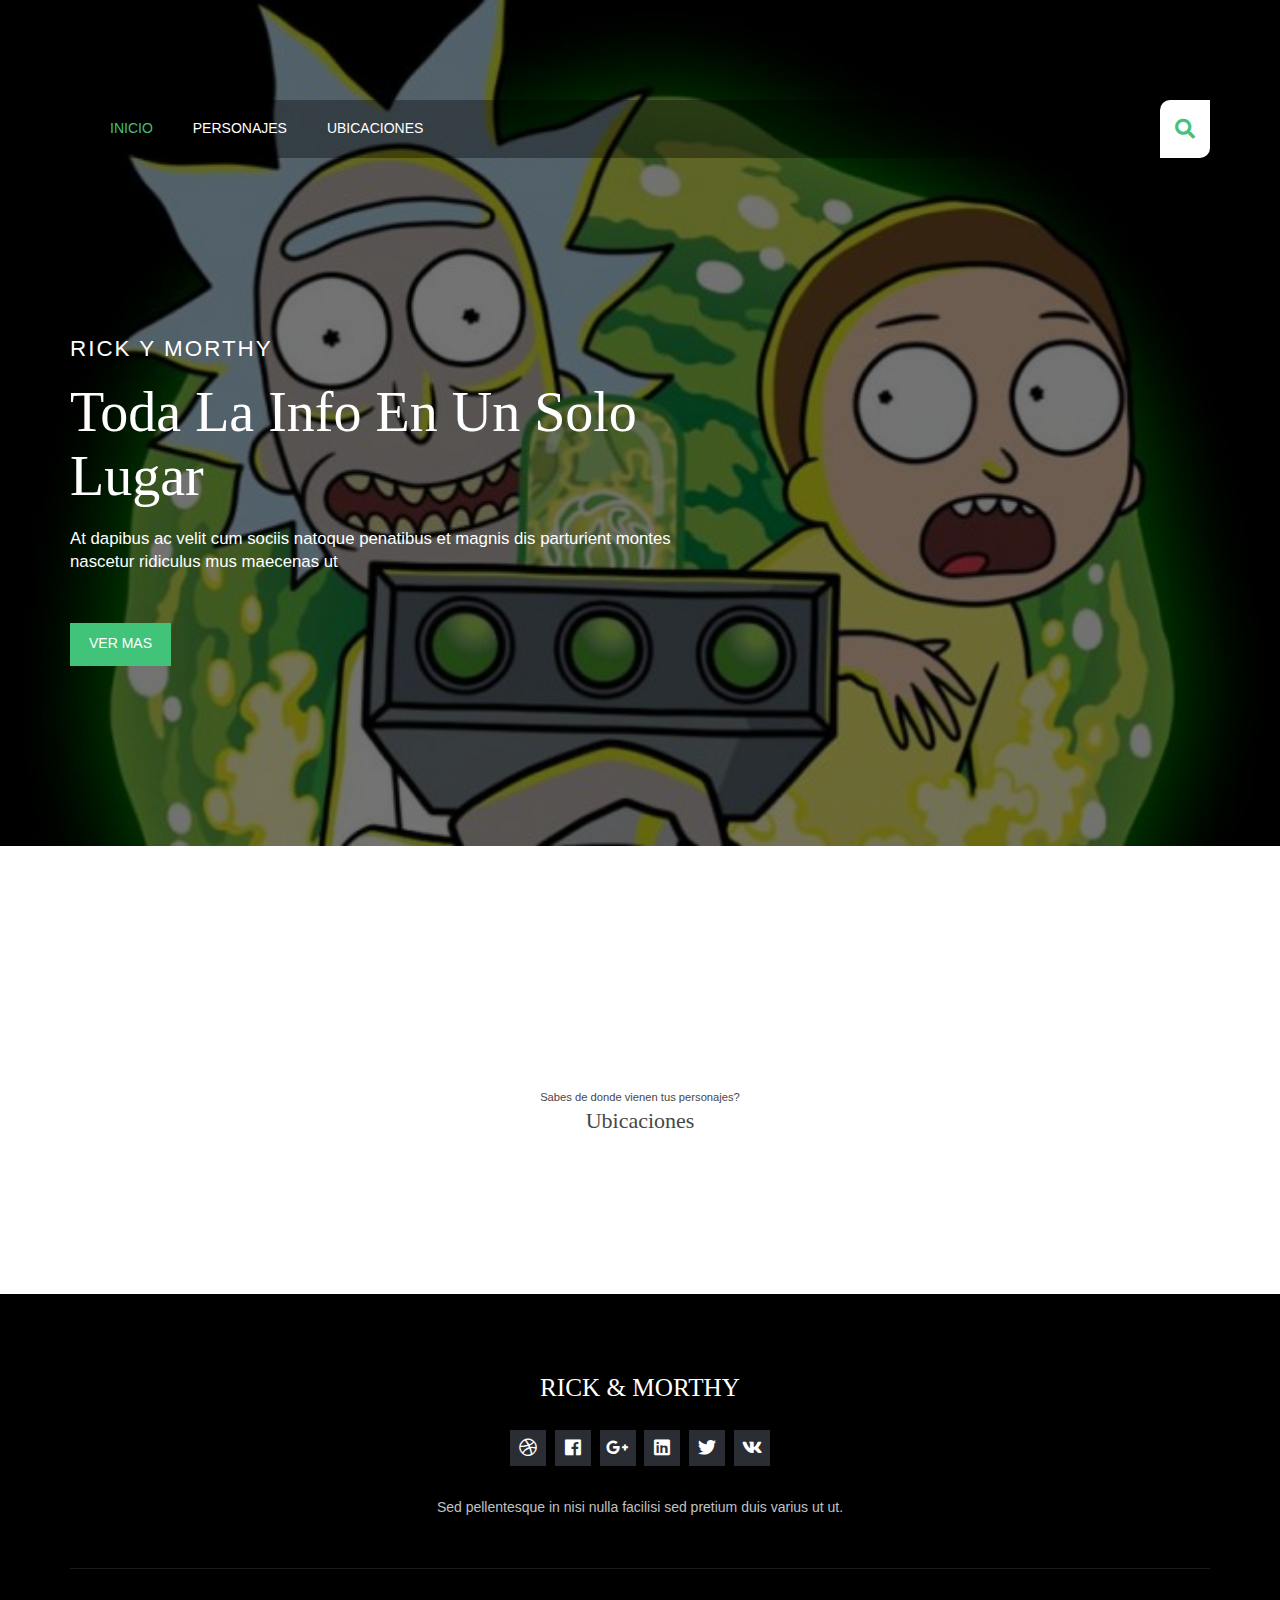
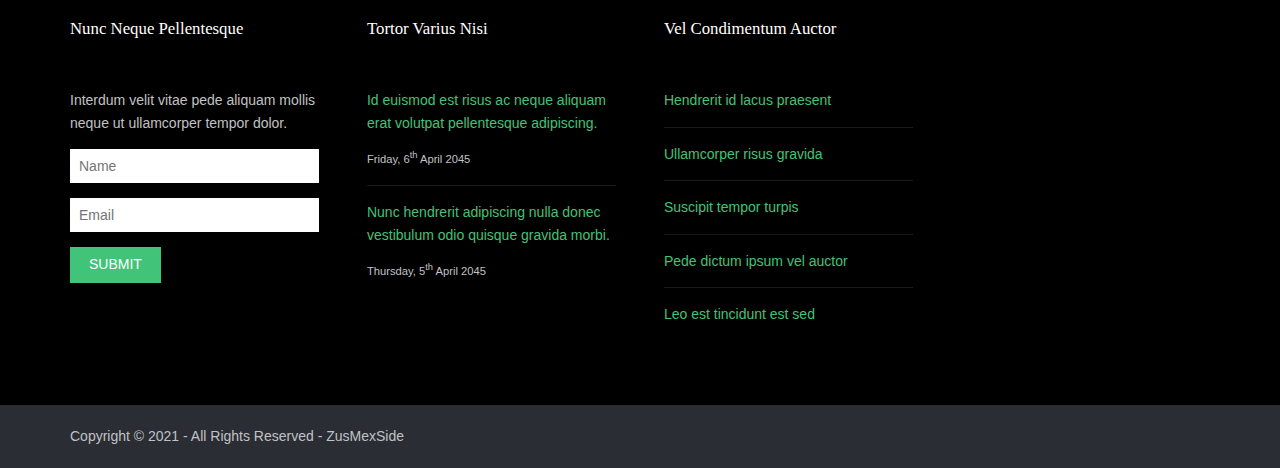
<file: index.html>
<!DOCTYPE html>
<html lang="">

<head>
  <title>Rick & Morthy</title>
  <meta charset="utf-8">
  <meta name="viewport" content="width=device-width, initial-scale=1.0, maximum-scale=1.0, user-scalable=no">
  <link rel="apple-touch-icon" sizes="57x57" href="images/icons/apple-icon-57x57.png">
  <link rel="apple-touch-icon" sizes="60x60" href="images/icons/apple-icon-60x60.png">
  <link rel="apple-touch-icon" sizes="72x72" href="images/icons/apple-icon-72x72.png">
  <link rel="apple-touch-icon" sizes="76x76" href="images/icons/apple-icon-76x76.png">
  <link rel="apple-touch-icon" sizes="114x114" href="images/icons/apple-icon-114x114.png">
  <link rel="apple-touch-icon" sizes="120x120" href="images/icons/apple-icon-120x120.png">
  <link rel="apple-touch-icon" sizes="144x144" href="images/icons/apple-icon-144x144.png">
  <link rel="apple-touch-icon" sizes="152x152" href="images/icons/apple-icon-152x152.png">
  <link rel="apple-touch-icon" sizes="180x180" href="images/icons/apple-icon-180x180.png">
  <link rel="icon" type="image/png" sizes="192x192" href="images/icons/android-icon-192x192.png">
  <link rel="icon" type="image/png" sizes="32x32" href="images/icons/favicon-32x32.png">
  <link rel="icon" type="image/png" sizes="96x96" href="images/icons/favicon-96x96.png">
  <link rel="icon" type="image/png" sizes="16x16" href="images/icons/favicon-16x16.png">
  <link rel="manifest" href="/manifest.webmanifest">
  <meta name="theme-color" content="#41C379">
  <link href="layout/styles/layout.css" rel="stylesheet" type="text/css" media="all">
  <script src="https://cdn.onesignal.com/sdks/OneSignalSDK.js" async=""></script>
  <script>
    window.OneSignal = window.OneSignal || [];
    OneSignal.push(function () {
      OneSignal.init({
        appId: "0b42db2c-967f-452c-b626-72247782484a",
      });
    });
  </script>
</head>

<body id="top">



  <!-- Top Background Image Wrapper -->
  <div class="bgded overlay" style="background-image:url('images/rick-morty-pelicula.jpg');">

    <header id="header" class="hoc clear">
    </header>
    <section id="navwrapper" class="hoc clear">
      <nav id="mainav">
        <ul class="clear">
          <li class="active"><a href="index.html">Inicio</a></li>
          <li><a href="characters.html">Personajes</a></li>
          <li><a href="locations.html">Ubicaciones</a></li>
        </ul>
      </nav>
      <div id="searchform">
        <div>
          <form action="#" method="post">
            <fieldset>
              <legend>Quick Search:</legend>
              <input type="text" placeholder="Enter search term&hellip;">
              <button type="submit"><i class="fas fa-search"></i></button>
            </fieldset>
          </form>
        </div>
      </div>

    </section>
    <div id="pageintro" class="hoc clear">

      <article>
        <p>Rick y Morthy</p>
        <h3 class="heading">Toda la info en un solo lugar</h3>
        <p>At dapibus ac velit cum sociis natoque penatibus et magnis dis parturient montes nascetur ridiculus mus
          maecenas ut</p>
        <footer><a class="btn" href="#">Ver mas</a></footer>
      </article>
    </div>
  </div>
  <!-- End Top Background Image Wrapper -->
  <div class="wrapper row3">
    <main class="hoc container clear">
      <!-- main body -->
      <section id="introblocks">
        <ul class="nospace group" id="cards"></ul>
      </section>
      <!-- / main body -->
      <div class="clear"></div>
    </main>
  </div>
  <!-- <div class="wrapper row2">
    <section class="hoc container clear">

      <div class="sectiontitle">
        <p class="nospace font-xs">Mollis eu commodo eu dui quisque</p>
        <h6 class="heading">Ut ipsum vivamus tincidunt</h6>
      </div>
      <ul class="nospace group center">
        <li class="one_third first">
          <article><a href="#"><i class="fas fa-eraser fa-5x btmspace-50"></i></a>
            <h6 class="heading">Tincidunt enim etiam</h6>
            <p class="btmspace-30">Tellus lacus tempor in pharetra id imperdiet sit amet enim suspendisse potenti fusce
              ornare [&hellip;]</p>
            <footer><a class="btn" href="#">Read More</a></footer>
          </article>
        </li>
        <li class="one_third">
          <article><a href="#"><i class="fas fa-chess-bishop fa-5x btmspace-50"></i></a>
            <h6 class="heading">Congue nulla facilisi</h6>
            <p class="btmspace-30">Laoreet ligula phasellus pede phasellus faucibus enim quis lacus praesent ipsum
              vulputate [&hellip;]</p>
            <footer><a class="btn" href="#">Read More</a></footer>
          </article>
        </li>
        <li class="one_third">
          <article><a href="#"><i class="fas fa-coins fa-5x btmspace-50"></i></a>
            <h6 class="heading">Nunc congue curabitur</h6>
            <p class="btmspace-30">Vitae lacinia eu interdum tempus massa in sodales purus non nisi cras porta lacinia
              ut [&hellip;]</p>
            <footer><a class="btn" href="#">Read More</a></footer>
          </article>
        </li>
      </ul>

    </section>
  </div>-->
  <div class="wrapper row3">
    <section class="hoc container clear">
      <div class="sectiontitle">
        <p class="nospace font-xs">Sabes de donde vienen tus personajes?</p>
        <h6 class="heading">Ubicaciones</h6>
      </div>
      <ul id="stats" class="nospace group"></ul>
    </section>
  </div>
  <!--
  <div class="wrapper coloured">
    <section id="testimonials" class="hoc container clear">

      <div class="sectiontitle">
        <p class="nospace font-xs">At ante morbi consequat lobortis</p>
        <h6 class="heading">Eros suspendisse scelerisque</h6>
      </div>
      <article class="one_half first"><img src="images/demo/100x100.png" alt="">
        <blockquote>Proin sed sapien ut convallis lectus ac magna nulla mattis purus phasellus consectetuer fermentum
          augue integer vulputate lectus vitae lorem suspendisse potenti donec suscipit.</blockquote>
        <h6 class="heading">J. Doe</h6>
        <em>Nulla mauris hendrerit</em>
      </article>
      <article class="one_half"><img src="images/demo/100x100.png" alt="">
        <blockquote>Pellentesque et ipsum mattis ipsum pellentesque pretium proin rutrum turpis non accumsan aliquet
          odio magna luctus neque in adipiscing mi odio ac felis sed mattis enim quis ipsum.</blockquote>
        <h6 class="heading">G. Doe</h6>
        <em>Aenean vestibulum mattis</em>
      </article>

    </section>
  </div>
  <div class="wrapper row3">
    <section class="hoc container clear">

      <div class="sectiontitle">
        <p class="nospace font-xs">Nisl sed blandit iaculis lectus</p>
        <h6 class="heading">Nam et erat nec eros elementum</h6>
      </div>
      <ul class="nospace group latest">
        <li class="one_half first">
          <article>
            <div class="excerpt">
              <ul class="nospace meta">
                <li><i class="fas fa-user"></i> <a href="#">Admin</a></li>
                <li><i class="fas fa-tag"></i> <a href="#">Category Name</a></li>
              </ul>
              <h6 class="heading">Gravida integer tristique</h6>
              <p>Dui vel odio proin magna ligula pellentesque eu tincidunt sed ornare tempor nisl in id dui vestibulum
                ante ipsum primis in faucibus orci luctus et ultrices posuere cubilia curae donec [<a
                  href="#">&hellip;</a>]</p>
              <footer><a href="#">Read More</a></footer>
            </div>
            <time datetime="2045-04-06T08:15+00:00"><strong>06</strong> <em>Apr</em></time>
          </article>
        </li>
        <li class="one_half">
          <article>
            <div class="excerpt">
              <ul class="nospace meta">
                <li><i class="fas fa-user"></i> <a href="#">Admin</a></li>
                <li><i class="fas fa-tag"></i> <a href="#">Category Name</a></li>
              </ul>
              <h6 class="heading">Eleifend semper nisl sed</h6>
              <p>Eget lorem in in felis in metus mollis blandit ut eu justo suspendisse semper sem sit amet ligula
                quisque eget felis eu tortor tristique pharetra praesent turpis pede varius sed [<a
                  href="#">&hellip;</a>]</p>
              <footer><a href="#">Read More</a></footer>
            </div>
            <time datetime="2045-04-05T08:15+00:00"><strong>05</strong> <em>Apr</em></time>
          </article>
        </li>
      </ul>
      <footer class="center"><a class="btn" href="#">View More</a></footer>

    </section>
  </div>
-->
  <div class="bgded overlay row4" style="background-color: #000;">
    <footer id="footer" class="hoc clear">

      <div class="center btmspace-50">
        <h6 class="heading">Rick & Morthy</h6>
        <ul class="faico clear">
          <li><a class="faicon-dribble" href="#"><i class="fab fa-dribbble"></i></a></li>
          <li><a class="faicon-facebook" href="#"><i class="fab fa-facebook"></i></a></li>
          <li><a class="faicon-google-plus" href="#"><i class="fab fa-google-plus-g"></i></a></li>
          <li><a class="faicon-linkedin" href="#"><i class="fab fa-linkedin"></i></a></li>
          <li><a class="faicon-twitter" href="#"><i class="fab fa-twitter"></i></a></li>
          <li><a class="faicon-vk" href="#"><i class="fab fa-vk"></i></a></li>
        </ul>
        <p class="nospace">Sed pellentesque in nisi nulla facilisi sed pretium duis varius ut ut.</p>
      </div>

      <hr class="btmspace-50">

      <div class="one_quarter first">
        <h6 class="heading">Nunc neque pellentesque</h6>
        <p class="nospace btmspace-15">Interdum velit vitae pede aliquam mollis neque ut ullamcorper tempor dolor.</p>
        <form action="#" method="post">
          <fieldset>
            <legend>Newsletter:</legend>
            <input class="btmspace-15" type="text" value="" placeholder="Name">
            <input class="btmspace-15" type="text" value="" placeholder="Email">
            <button type="submit" value="submit">Submit</button>
          </fieldset>
        </form>
      </div>
      <div class="one_quarter">
        <h6 class="heading">Tortor varius nisi</h6>
        <ul class="nospace linklist">
          <li>
            <article>
              <p class="nospace btmspace-10"><a href="#">Id euismod est risus ac neque aliquam erat volutpat
                  pellentesque adipiscing.</a></p>
              <time class="block font-xs" datetime="2045-04-06">Friday, 6<sup>th</sup> April 2045</time>
            </article>
          </li>
          <li>
            <article>
              <p class="nospace btmspace-10"><a href="#">Nunc hendrerit adipiscing nulla donec vestibulum odio quisque
                  gravida morbi.</a></p>
              <time class="block font-xs" datetime="2045-04-05">Thursday, 5<sup>th</sup> April 2045</time>
            </article>
          </li>
        </ul>
      </div>
      <div class="one_quarter">
        <h6 class="heading">Vel condimentum auctor</h6>
        <ul class="nospace linklist">
          <li><a href="#">Hendrerit id lacus praesent</a></li>
          <li><a href="#">Ullamcorper risus gravida</a></li>
          <li><a href="#">Suscipit tempor turpis</a></li>
          <li><a href="#">Pede dictum ipsum vel auctor</a></li>
          <li><a href="#">Leo est tincidunt est sed</a></li>
        </ul>
      </div>
      <!-- <div class="one_quarter">
        <h6 class="heading">Nunc sapien varius</h6>
        <ul class="nospace clear latestimg">
          <li><a class="imgover" href="#"><img src="images/demo/100x100.png" alt=""></a></li>
          <li><a class="imgover" href="#"><img src="images/demo/100x100.png" alt=""></a></li>
          <li><a class="imgover" href="#"><img src="images/demo/100x100.png" alt=""></a></li>
          <li><a class="imgover" href="#"><img src="images/demo/100x100.png" alt=""></a></li>
          <li><a class="imgover" href="#"><img src="images/demo/100x100.png" alt=""></a></li>
          <li><a class="imgover" href="#"><img src="images/demo/100x100.png" alt=""></a></li>
          <li><a class="imgover" href="#"><img src="images/demo/100x100.png" alt=""></a></li>
          <li><a class="imgover" href="#"><img src="images/demo/100x100.png" alt=""></a></li>
          <li><a class="imgover" href="#"><img src="images/demo/100x100.png" alt=""></a></li>
        </ul>
      </div>-->

    </footer>
  </div>
  <div class="wrapper row5">
    <div id="copyright" class="hoc clear">
      <p class="fl_left">Copyright &copy; 2021 - All Rights Reserved - <a href="#">ZusMexSide</a></p>
    </div>
  </div>
  <a id="backtotop" href="#top"><i class="fas fa-chevron-up"></i></a>
  <!-- JAVASCRIPTS -->
  <script src="layout/scripts/jquery.min.js"></script>
  <script src="layout/scripts/jquery.backtotop.js"></script>
  <script src="layout/scripts/jquery.mobilemenu.js"></script>
  <script src="js/getData.js"></script>
  <script src="app.js"></script>
</body>

</html>
</file>
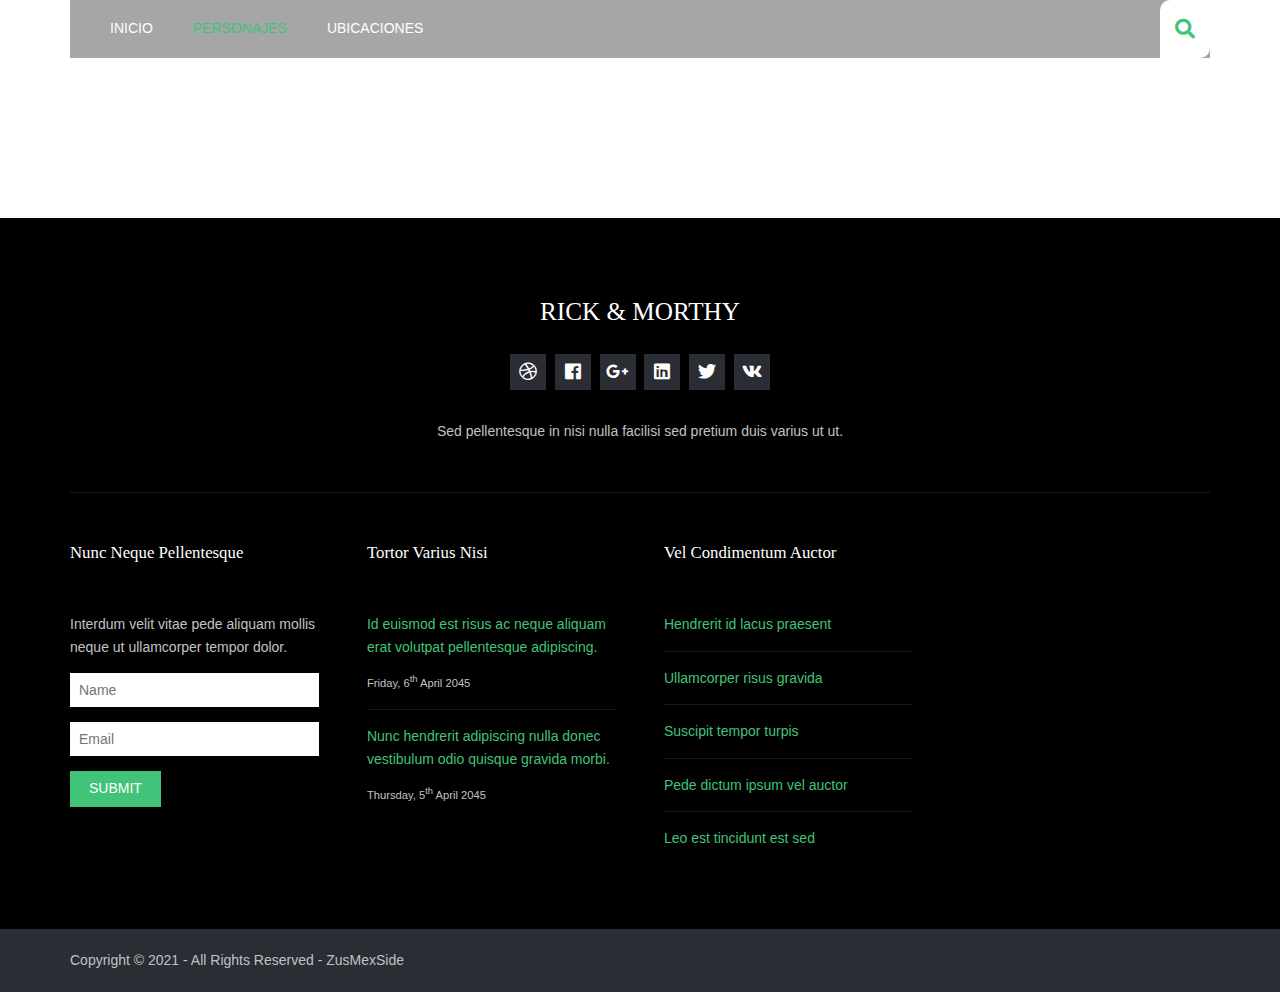
<file: character.html>
<!DOCTYPE html>
<html lang="">
<head>
  <title>Foxclore</title>
  <meta charset="utf-8">
  <meta name="viewport" content="width=device-width, initial-scale=1.0, maximum-scale=1.0, user-scalable=no">
  <link href="layout/styles/layout.css" rel="stylesheet" type="text/css" media="all">
</head>
<body id="top">
    <header id="header" class="hoc clear custom"></header>
    <section id="navwrapper" class="hoc clear">
      <nav id="mainav">
        <ul class="clear">
          <li><a href="index.html">Inicio</a></li>
          <li class="active"><a href="characters.html">Personajes</a></li>
          <li><a href="locations.html">Ubicaciones</a></li>
        </ul>
      </nav>
      <div id="searchform">
        <div>
          <form action="#" method="post">
            <fieldset>
              <legend>Quick Search:</legend>
              <input type="text" placeholder="Enter search term&hellip;">
              <button type="submit"><i class="fas fa-search"></i></button>
            </fieldset>
          </form>
        </div>
      </div>
    </section>
  <!-- End Top Background Image Wrapper -->
  <div class="wrapper row3">
    <main class="hoc container clear">
      <!-- main body -->
      <section id="introblocks">
        <ul class="nospace group" id="cards"></ul>
      </section>
      <!-- / main body -->
      <div class="clear"></div>
    </main>
  </div>
  <div class="bgded overlay row4" style="background-color: #000;">
    <footer id="footer" class="hoc clear">
      <div class="center btmspace-50">
        <h6 class="heading">Rick & Morthy</h6>
        <ul class="faico clear">
          <li><a class="faicon-dribble" href="#"><i class="fab fa-dribbble"></i></a></li>
          <li><a class="faicon-facebook" href="#"><i class="fab fa-facebook"></i></a></li>
          <li><a class="faicon-google-plus" href="#"><i class="fab fa-google-plus-g"></i></a></li>
          <li><a class="faicon-linkedin" href="#"><i class="fab fa-linkedin"></i></a></li>
          <li><a class="faicon-twitter" href="#"><i class="fab fa-twitter"></i></a></li>
          <li><a class="faicon-vk" href="#"><i class="fab fa-vk"></i></a></li>
        </ul>
        <p class="nospace">Sed pellentesque in nisi nulla facilisi sed pretium duis varius ut ut.</p>
      </div>

      <hr class="btmspace-50">

      <div class="one_quarter first">
        <h6 class="heading">Nunc neque pellentesque</h6>
        <p class="nospace btmspace-15">Interdum velit vitae pede aliquam mollis neque ut ullamcorper tempor dolor.</p>
        <form action="#" method="post">
          <fieldset>
            <legend>Newsletter:</legend>
            <input class="btmspace-15" type="text" value="" placeholder="Name">
            <input class="btmspace-15" type="text" value="" placeholder="Email">
            <button type="submit" value="submit">Submit</button>
          </fieldset>
        </form>
      </div>
      <div class="one_quarter">
        <h6 class="heading">Tortor varius nisi</h6>
        <ul class="nospace linklist">
          <li>
            <article>
              <p class="nospace btmspace-10"><a href="#">Id euismod est risus ac neque aliquam erat volutpat
                  pellentesque adipiscing.</a></p>
              <time class="block font-xs" datetime="2045-04-06">Friday, 6<sup>th</sup> April 2045</time>
            </article>
          </li>
          <li>
            <article>
              <p class="nospace btmspace-10"><a href="#">Nunc hendrerit adipiscing nulla donec vestibulum odio quisque
                  gravida morbi.</a></p>
              <time class="block font-xs" datetime="2045-04-05">Thursday, 5<sup>th</sup> April 2045</time>
            </article>
          </li>
        </ul>
      </div>
      <div class="one_quarter">
        <h6 class="heading">Vel condimentum auctor</h6>
        <ul class="nospace linklist">
          <li><a href="#">Hendrerit id lacus praesent</a></li>
          <li><a href="#">Ullamcorper risus gravida</a></li>
          <li><a href="#">Suscipit tempor turpis</a></li>
          <li><a href="#">Pede dictum ipsum vel auctor</a></li>
          <li><a href="#">Leo est tincidunt est sed</a></li>
        </ul>
      </div>
     <!-- <div class="one_quarter">
        <h6 class="heading">Nunc sapien varius</h6>
        <ul class="nospace clear latestimg">
          <li><a class="imgover" href="#"><img src="images/demo/100x100.png" alt=""></a></li>
          <li><a class="imgover" href="#"><img src="images/demo/100x100.png" alt=""></a></li>
          <li><a class="imgover" href="#"><img src="images/demo/100x100.png" alt=""></a></li>
          <li><a class="imgover" href="#"><img src="images/demo/100x100.png" alt=""></a></li>
          <li><a class="imgover" href="#"><img src="images/demo/100x100.png" alt=""></a></li>
          <li><a class="imgover" href="#"><img src="images/demo/100x100.png" alt=""></a></li>
          <li><a class="imgover" href="#"><img src="images/demo/100x100.png" alt=""></a></li>
          <li><a class="imgover" href="#"><img src="images/demo/100x100.png" alt=""></a></li>
          <li><a class="imgover" href="#"><img src="images/demo/100x100.png" alt=""></a></li>
        </ul>
      </div>-->

    </footer>
  </div>
  <div class="wrapper row5">
    <div id="copyright" class="hoc clear">
      <p class="fl_left">Copyright &copy; 2021 - All Rights Reserved - <a href="#">ZusMexSide</a></p>
    </div>
  </div>
  <a id="backtotop" href="#top"><i class="fas fa-chevron-up"></i></a>
  <!-- JAVASCRIPTS -->
  <script src="layout/scripts/jquery.min.js"></script>
  <script src="layout/scripts/jquery.backtotop.js"></script>
  <script src="layout/scripts/jquery.mobilemenu.js"></script>
  <script src="js/getDataCharacter.js"></script>
</body>

</html>
</file>
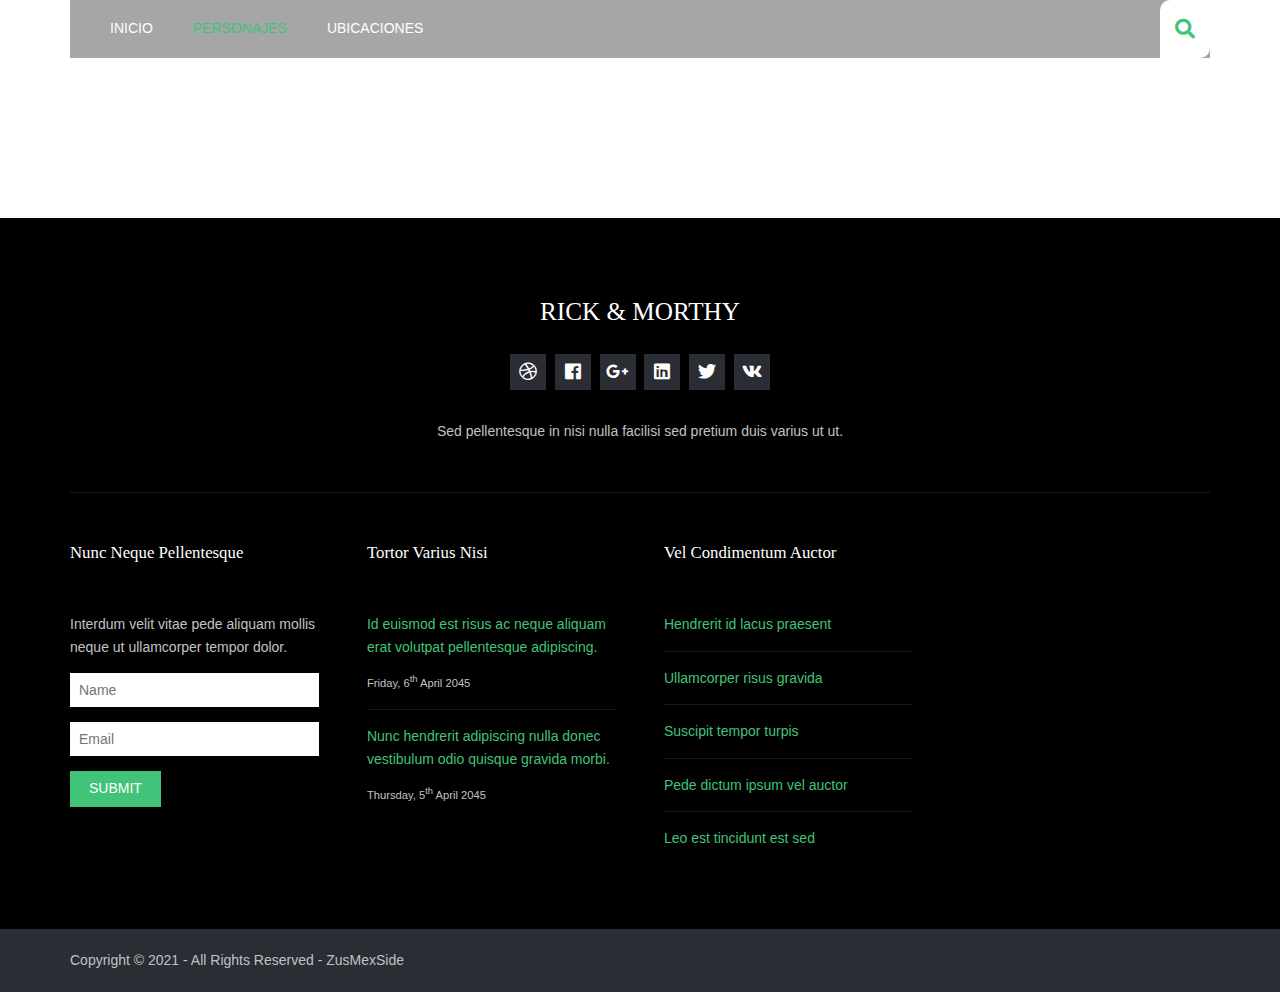
<file: characters.html>
<!DOCTYPE html>
<html lang="">
<head>
  <title>Foxclore</title>
  <meta charset="utf-8">
  <meta name="viewport" content="width=device-width, initial-scale=1.0, maximum-scale=1.0, user-scalable=no">
  <link href="layout/styles/layout.css" rel="stylesheet" type="text/css" media="all">
</head>
<body id="top">
    <header id="header" class="hoc clear custom"></header>
    <section id="navwrapper" class="hoc clear">
      <nav id="mainav">
        <ul class="clear">
          <li><a href="index.html">Inicio</a></li>
          <li class="active"><a href="characters.html">Personajes</a></li>
          <li><a href="locations.html">Ubicaciones</a></li>
        </ul>
      </nav>
      <div id="searchform">
        <div>
          <form action="#" method="post">
            <fieldset>
              <legend>Quick Search:</legend>
              <input type="text" placeholder="Enter search term&hellip;">
              <button type="submit"><i class="fas fa-search"></i></button>
            </fieldset>
          </form>
        </div>
      </div>
    </section>
  <!-- End Top Background Image Wrapper -->
  <div class="wrapper row3">
    <main class="hoc container clear">
      <!-- main body -->
      <section id="introblocks">
        <ul class="nospace group" id="cards"></ul>
      </section>
      <!-- / main body -->
      <div class="clear"></div>
    </main>
  </div>
  <div class="bgded overlay row4" style="background-color: #000;">
    <footer id="footer" class="hoc clear">

      <div class="center btmspace-50">
        <h6 class="heading">Rick & Morthy</h6>
        <ul class="faico clear">
          <li><a class="faicon-dribble" href="#"><i class="fab fa-dribbble"></i></a></li>
          <li><a class="faicon-facebook" href="#"><i class="fab fa-facebook"></i></a></li>
          <li><a class="faicon-google-plus" href="#"><i class="fab fa-google-plus-g"></i></a></li>
          <li><a class="faicon-linkedin" href="#"><i class="fab fa-linkedin"></i></a></li>
          <li><a class="faicon-twitter" href="#"><i class="fab fa-twitter"></i></a></li>
          <li><a class="faicon-vk" href="#"><i class="fab fa-vk"></i></a></li>
        </ul>
        <p class="nospace">Sed pellentesque in nisi nulla facilisi sed pretium duis varius ut ut.</p>
      </div>

      <hr class="btmspace-50">

      <div class="one_quarter first">
        <h6 class="heading">Nunc neque pellentesque</h6>
        <p class="nospace btmspace-15">Interdum velit vitae pede aliquam mollis neque ut ullamcorper tempor dolor.</p>
        <form action="#" method="post">
          <fieldset>
            <legend>Newsletter:</legend>
            <input class="btmspace-15" type="text" value="" placeholder="Name">
            <input class="btmspace-15" type="text" value="" placeholder="Email">
            <button type="submit" value="submit">Submit</button>
          </fieldset>
        </form>
      </div>
      <div class="one_quarter">
        <h6 class="heading">Tortor varius nisi</h6>
        <ul class="nospace linklist">
          <li>
            <article>
              <p class="nospace btmspace-10"><a href="#">Id euismod est risus ac neque aliquam erat volutpat
                  pellentesque adipiscing.</a></p>
              <time class="block font-xs" datetime="2045-04-06">Friday, 6<sup>th</sup> April 2045</time>
            </article>
          </li>
          <li>
            <article>
              <p class="nospace btmspace-10"><a href="#">Nunc hendrerit adipiscing nulla donec vestibulum odio quisque
                  gravida morbi.</a></p>
              <time class="block font-xs" datetime="2045-04-05">Thursday, 5<sup>th</sup> April 2045</time>
            </article>
          </li>
        </ul>
      </div>
      <div class="one_quarter">
        <h6 class="heading">Vel condimentum auctor</h6>
        <ul class="nospace linklist">
          <li><a href="#">Hendrerit id lacus praesent</a></li>
          <li><a href="#">Ullamcorper risus gravida</a></li>
          <li><a href="#">Suscipit tempor turpis</a></li>
          <li><a href="#">Pede dictum ipsum vel auctor</a></li>
          <li><a href="#">Leo est tincidunt est sed</a></li>
        </ul>
      </div>
     <!-- <div class="one_quarter">
        <h6 class="heading">Nunc sapien varius</h6>
        <ul class="nospace clear latestimg">
          <li><a class="imgover" href="#"><img src="images/demo/100x100.png" alt=""></a></li>
          <li><a class="imgover" href="#"><img src="images/demo/100x100.png" alt=""></a></li>
          <li><a class="imgover" href="#"><img src="images/demo/100x100.png" alt=""></a></li>
          <li><a class="imgover" href="#"><img src="images/demo/100x100.png" alt=""></a></li>
          <li><a class="imgover" href="#"><img src="images/demo/100x100.png" alt=""></a></li>
          <li><a class="imgover" href="#"><img src="images/demo/100x100.png" alt=""></a></li>
          <li><a class="imgover" href="#"><img src="images/demo/100x100.png" alt=""></a></li>
          <li><a class="imgover" href="#"><img src="images/demo/100x100.png" alt=""></a></li>
          <li><a class="imgover" href="#"><img src="images/demo/100x100.png" alt=""></a></li>
        </ul>
      </div>-->

    </footer>
  </div>
  <div class="wrapper row5">
    <div id="copyright" class="hoc clear">
      <p class="fl_left">Copyright &copy; 2021 - All Rights Reserved - <a href="#">ZusMexSide</a></p>
    </div>
  </div>
  <a id="backtotop" href="#top"><i class="fas fa-chevron-up"></i></a>
  <!-- JAVASCRIPTS -->
  <script src="layout/scripts/jquery.min.js"></script>
  <script src="layout/scripts/jquery.backtotop.js"></script>
  <script src="layout/scripts/jquery.mobilemenu.js"></script>
  <script src="js/getDataCharacters.js"></script>
</body>

</html>
</file>
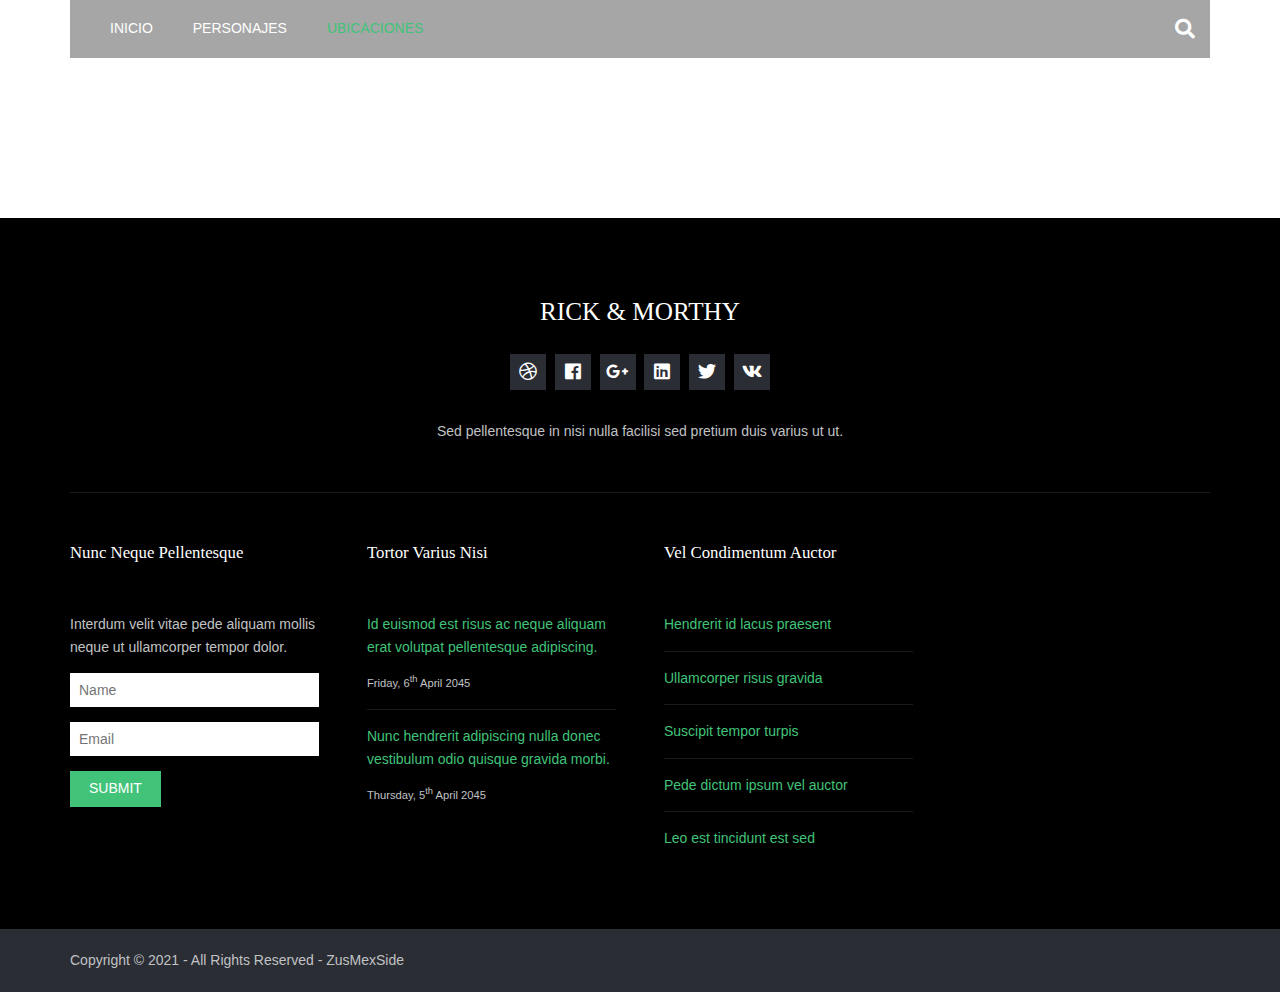
<file: locations.html>
<!DOCTYPE html>
<html lang="">

<head>
  <title>Foxclore</title>
  <meta charset="utf-8">
  <meta name="viewport" content="width=device-width, initial-scale=1.0, maximum-scale=1.0, user-scalable=no">
  <link href="layout/styles/layout.css" rel="stylesheet" type="text/css" media="all">
  <style>
    .containerLocation {
      display: flex;
      justify-content: center;
      flex-wrap: wrap;
    }

    .containerLocation li {
      width: 170px;
      display: flex;
      flex-direction: column;
      align-items: center;
      margin: 20px;
    }

    .containerLocation p {
      text-align: center;
    }

    .countHabitants {
      color: #41C379;
      font-size: 30px;
      font-weight: bold;
    }
  </style>
</head>

<body id="top">
  <header id="header" class="hoc clear custom"></header>
  <section id="navwrapper" class="hoc clear">
    <nav id="mainav">
      <ul class="clear">
        <li><a href="index.html">Inicio</a></li>
        <li><a href="characters.html">Personajes</a></li>
        <li class="active"><a href="locations.html">Ubicaciones</a></li>
      </ul>
    </nav>
    <div id="searchform" class="custom">
      <div>
        <form action="#" method="post">
          <fieldset>
            <legend>Quick Search:</legend>
            <input type="text" placeholder="Enter search term&hellip;">
            <button type="submit"><i class="fas fa-search"></i></button>
          </fieldset>
        </form>
      </div>
    </div>
  </section>
  <!-- End Top Background Image Wrapper -->
  <div class="wrapper row3">
    <main class="hoc container clear">
      <!-- main body -->
      <ul class="nospace group containerLocation" id="locations"></ul>
      <!-- / main body -->
      <div class="clear"></div>
    </main>
  </div>
  <div class="bgded overlay row4" style="background-color: #000;">
    <footer id="footer" class="hoc clear">

      <div class="center btmspace-50">
        <h6 class="heading">Rick & Morthy</h6>
        <ul class="faico clear">
          <li><a class="faicon-dribble" href="#"><i class="fab fa-dribbble"></i></a></li>
          <li><a class="faicon-facebook" href="#"><i class="fab fa-facebook"></i></a></li>
          <li><a class="faicon-google-plus" href="#"><i class="fab fa-google-plus-g"></i></a></li>
          <li><a class="faicon-linkedin" href="#"><i class="fab fa-linkedin"></i></a></li>
          <li><a class="faicon-twitter" href="#"><i class="fab fa-twitter"></i></a></li>
          <li><a class="faicon-vk" href="#"><i class="fab fa-vk"></i></a></li>
        </ul>
        <p class="nospace">Sed pellentesque in nisi nulla facilisi sed pretium duis varius ut ut.</p>
      </div>

      <hr class="btmspace-50">

      <div class="one_quarter first">
        <h6 class="heading">Nunc neque pellentesque</h6>
        <p class="nospace btmspace-15">Interdum velit vitae pede aliquam mollis neque ut ullamcorper tempor dolor.</p>
        <form action="#" method="post">
          <fieldset>
            <legend>Newsletter:</legend>
            <input class="btmspace-15" type="text" value="" placeholder="Name">
            <input class="btmspace-15" type="text" value="" placeholder="Email">
            <button type="submit" value="submit">Submit</button>
          </fieldset>
        </form>
      </div>
      <div class="one_quarter">
        <h6 class="heading">Tortor varius nisi</h6>
        <ul class="nospace linklist">
          <li>
            <article>
              <p class="nospace btmspace-10"><a href="#">Id euismod est risus ac neque aliquam erat volutpat
                  pellentesque adipiscing.</a></p>
              <time class="block font-xs" datetime="2045-04-06">Friday, 6<sup>th</sup> April 2045</time>
            </article>
          </li>
          <li>
            <article>
              <p class="nospace btmspace-10"><a href="#">Nunc hendrerit adipiscing nulla donec vestibulum odio quisque
                  gravida morbi.</a></p>
              <time class="block font-xs" datetime="2045-04-05">Thursday, 5<sup>th</sup> April 2045</time>
            </article>
          </li>
        </ul>
      </div>
      <div class="one_quarter">
        <h6 class="heading">Vel condimentum auctor</h6>
        <ul class="nospace linklist">
          <li><a href="#">Hendrerit id lacus praesent</a></li>
          <li><a href="#">Ullamcorper risus gravida</a></li>
          <li><a href="#">Suscipit tempor turpis</a></li>
          <li><a href="#">Pede dictum ipsum vel auctor</a></li>
          <li><a href="#">Leo est tincidunt est sed</a></li>
        </ul>
      </div>
     <!-- <div class="one_quarter">
        <h6 class="heading">Nunc sapien varius</h6>
        <ul class="nospace clear latestimg">
          <li><a class="imgover" href="#"><img src="images/demo/100x100.png" alt=""></a></li>
          <li><a class="imgover" href="#"><img src="images/demo/100x100.png" alt=""></a></li>
          <li><a class="imgover" href="#"><img src="images/demo/100x100.png" alt=""></a></li>
          <li><a class="imgover" href="#"><img src="images/demo/100x100.png" alt=""></a></li>
          <li><a class="imgover" href="#"><img src="images/demo/100x100.png" alt=""></a></li>
          <li><a class="imgover" href="#"><img src="images/demo/100x100.png" alt=""></a></li>
          <li><a class="imgover" href="#"><img src="images/demo/100x100.png" alt=""></a></li>
          <li><a class="imgover" href="#"><img src="images/demo/100x100.png" alt=""></a></li>
          <li><a class="imgover" href="#"><img src="images/demo/100x100.png" alt=""></a></li>
        </ul>
      </div>-->

    </footer>
  </div>
  <div class="wrapper row5">
    <div id="copyright" class="hoc clear">
      <p class="fl_left">Copyright &copy; 2021 - All Rights Reserved - <a href="#">ZusMexSide</a></p>
    </div>
  </div>
  <a id="backtotop" href="#top"><i class="fas fa-chevron-up"></i></a>
  <!-- JAVASCRIPTS -->
  <script src="layout/scripts/jquery.min.js"></script>
  <script src="layout/scripts/jquery.backtotop.js"></script>
  <script src="layout/scripts/jquery.mobilemenu.js"></script>
  <script src="js/getDataLocations.js"></script>
</body>

</html>
</file>
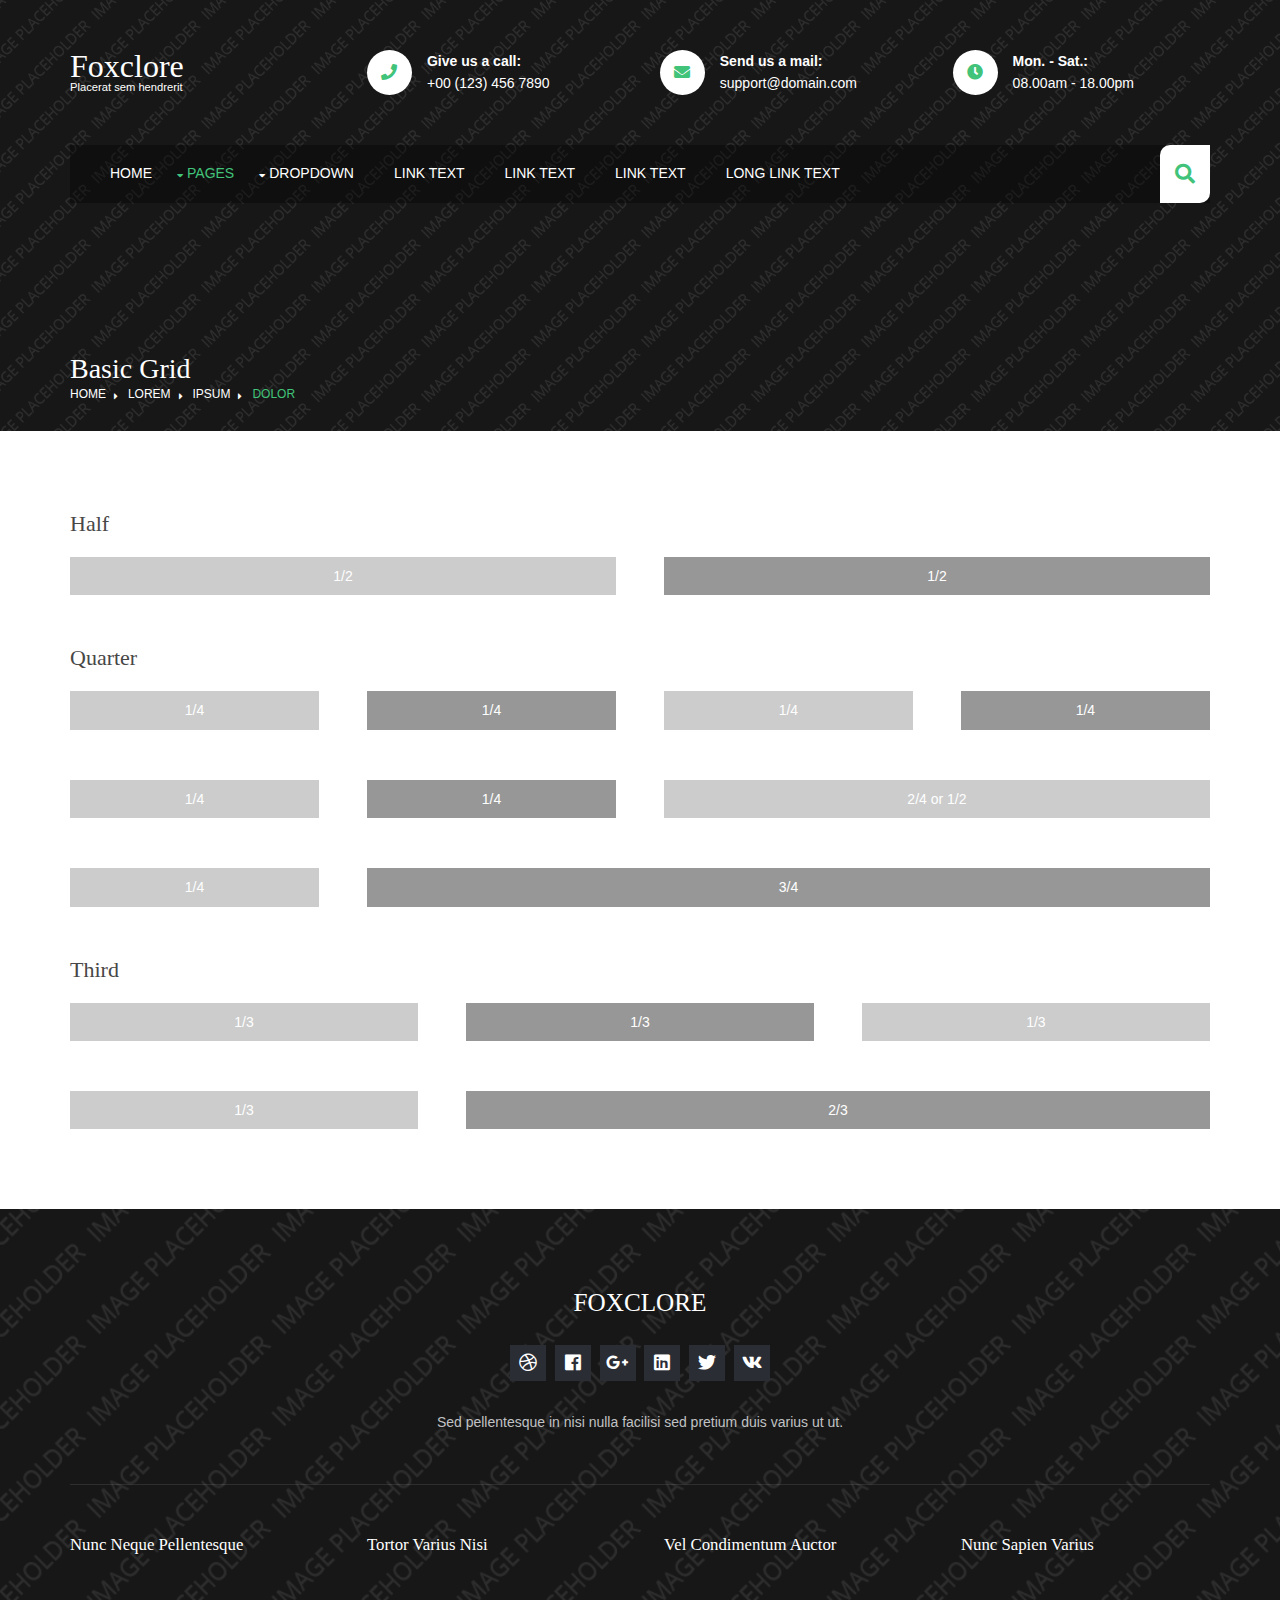
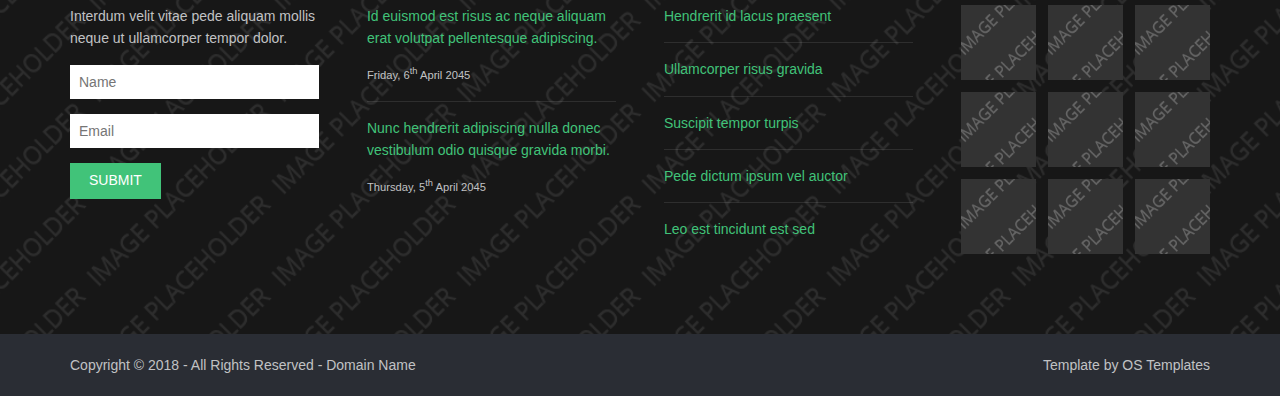
<file: pages/basic-grid.html>
<!DOCTYPE html>
<!--
Template Name: Foxclore
Author: <a href="https://www.os-templates.com/">OS Templates</a>
Author URI: https://www.os-templates.com/
Copyright: OS-Templates.com
Licence: Free to use under our free template licence terms
Licence URI: https://www.os-templates.com/template-terms
-->
<html lang="">
<!-- To declare your language - read more here: https://www.w3.org/International/questions/qa-html-language-declarations -->
<head>
<title>Foxclore | Pages | Basic Grid</title>
<meta charset="utf-8">
<meta name="viewport" content="width=device-width, initial-scale=1.0, maximum-scale=1.0, user-scalable=no">
<link href="../layout/styles/layout.css" rel="stylesheet" type="text/css" media="all">
<style type="text/css">
/* DEMO ONLY */
.container .demo{text-align:center;}
.container .demo div{padding:8px 0;}
.container .demo div:nth-child(odd){color:#FFFFFF; background:#CCCCCC;}
.container .demo div:nth-child(even){color:#FFFFFF; background:#979797;}
@media screen and (max-width:900px){.container .demo div{margin-bottom:0;}}
/* DEMO ONLY */
</style>
</head>
<body id="top">
<!-- ################################################################################################ -->
<!-- ################################################################################################ -->
<!-- ################################################################################################ -->
<!-- Top Background Image Wrapper -->
<div class="bgded overlay" style="background-image:url('../images/demo/backgrounds/01.png');"> 
  <!-- ################################################################################################ -->
  <header id="header" class="hoc clear"> 
    <!-- ################################################################################################ -->
    <div id="logo" class="one_quarter first">
      <h1><a href="../index.html">Foxclore</a></h1>
      <p>Placerat sem hendrerit</p>
    </div>
    <div class="three_quarter">
      <ul class="nospace clear">
        <li class="one_third first">
          <div class="block clear"><a href="#"><i class="fas fa-phone"></i></a> <span><strong>Give us a call:</strong> +00 (123) 456 7890</span></div>
        </li>
        <li class="one_third">
          <div class="block clear"><a href="#"><i class="fas fa-envelope"></i></a> <span><strong>Send us a mail:</strong> support@domain.com</span></div>
        </li>
        <li class="one_third">
          <div class="block clear"><a href="#"><i class="fas fa-clock"></i></a> <span><strong> Mon. - Sat.:</strong> 08.00am - 18.00pm</span></div>
        </li>
      </ul>
    </div>
    <!-- ################################################################################################ -->
  </header>
  <!-- ################################################################################################ -->
  <!-- ################################################################################################ -->
  <!-- ################################################################################################ -->
  <section id="navwrapper" class="hoc clear"> 
    <!-- ################################################################################################ -->
    <nav id="mainav">
      <ul class="clear">
        <li><a href="../index.html">Home</a></li>
        <li class="active"><a class="drop" href="#">Pages</a>
          <ul>
            <li><a href="gallery.html">Gallery</a></li>
            <li><a href="full-width.html">Full Width</a></li>
            <li><a href="sidebar-left.html">Sidebar Left</a></li>
            <li><a href="sidebar-right.html">Sidebar Right</a></li>
            <li class="active"><a href="basic-grid.html">Basic Grid</a></li>
            <li><a href="font-icons.html">Font Icons</a></li>
          </ul>
        </li>
        <li><a class="drop" href="#">Dropdown</a>
          <ul>
            <li><a href="#">Level 2</a></li>
            <li><a class="drop" href="#">Level 2 + Drop</a>
              <ul>
                <li><a href="#">Level 3</a></li>
                <li><a href="#">Level 3</a></li>
                <li><a href="#">Level 3</a></li>
              </ul>
            </li>
            <li><a href="#">Level 2</a></li>
          </ul>
        </li>
        <li><a href="#">Link Text</a></li>
        <li><a href="#">Link Text</a></li>
        <li><a href="#">Link Text</a></li>
        <li><a href="#">Long Link Text</a></li>
      </ul>
    </nav>
    <!-- ################################################################################################ -->
    <div id="searchform">
      <div>
        <form action="#" method="post">
          <fieldset>
            <legend>Quick Search:</legend>
            <input type="text" placeholder="Enter search term&hellip;">
            <button type="submit"><i class="fas fa-search"></i></button>
          </fieldset>
        </form>
      </div>
    </div>
    <!-- ################################################################################################ -->
  </section>
  <!-- ################################################################################################ -->
  <!-- ################################################################################################ -->
  <!-- ################################################################################################ -->
  <div id="breadcrumb" class="hoc clear"> 
    <!-- ################################################################################################ -->
    <h6 class="heading">Basic Grid</h6>
    <ul>
      <li><a href="#">Home</a></li>
      <li><a href="#">Lorem</a></li>
      <li><a href="#">Ipsum</a></li>
      <li><a href="#">Dolor</a></li>
    </ul>
    <!-- ################################################################################################ -->
  </div>
  <!-- ################################################################################################ -->
</div>
<!-- End Top Background Image Wrapper -->
<!-- ################################################################################################ -->
<!-- ################################################################################################ -->
<!-- ################################################################################################ -->
<div class="wrapper row3">
  <main class="hoc container clear"> 
    <!-- main body -->
    <!-- ################################################################################################ -->
    <div class="content"> 
      <!-- ################################################################################################ -->
      <h2>Half</h2>
      <!-- ################################################################################################ -->
      <div class="group btmspace-50 demo">
        <div class="one_half first">1/2</div>
        <div class="one_half">1/2</div>
      </div>
      <!-- ################################################################################################ -->
      <h2>Quarter</h2>
      <!-- ################################################################################################ -->
      <div class="group btmspace-50 demo">
        <div class="one_quarter first">1/4</div>
        <div class="one_quarter">1/4</div>
        <div class="one_quarter">1/4</div>
        <div class="one_quarter">1/4</div>
      </div>
      <div class="group btmspace-50 demo">
        <div class="one_quarter first">1/4</div>
        <div class="one_quarter">1/4</div>
        <div class="two_quarter">2/4 or 1/2</div>
      </div>
      <div class="group btmspace-50 demo">
        <div class="one_quarter first">1/4</div>
        <div class="three_quarter">3/4</div>
      </div>
      <!-- ################################################################################################ -->
      <h2>Third</h2>
      <!-- ################################################################################################ -->
      <div class="group btmspace-50 demo">
        <div class="one_third first">1/3</div>
        <div class="one_third">1/3</div>
        <div class="one_third">1/3</div>
      </div>
      <div class="group demo">
        <div class="one_third first">1/3</div>
        <div class="two_third">2/3</div>
      </div>
      <!-- ################################################################################################ -->
    </div>
    <!-- ################################################################################################ -->
    <!-- / main body -->
    <div class="clear"></div>
  </main>
</div>
<!-- ################################################################################################ -->
<!-- ################################################################################################ -->
<!-- ################################################################################################ -->
<div class="bgded overlay row4" style="background-image:url('../images/demo/backgrounds/01.png');">
  <footer id="footer" class="hoc clear"> 
    <!-- ################################################################################################ -->
    <div class="center btmspace-50">
      <h6 class="heading">Foxclore</h6>
      <ul class="faico clear">
        <li><a class="faicon-dribble" href="#"><i class="fab fa-dribbble"></i></a></li>
        <li><a class="faicon-facebook" href="#"><i class="fab fa-facebook"></i></a></li>
        <li><a class="faicon-google-plus" href="#"><i class="fab fa-google-plus-g"></i></a></li>
        <li><a class="faicon-linkedin" href="#"><i class="fab fa-linkedin"></i></a></li>
        <li><a class="faicon-twitter" href="#"><i class="fab fa-twitter"></i></a></li>
        <li><a class="faicon-vk" href="#"><i class="fab fa-vk"></i></a></li>
      </ul>
      <p class="nospace">Sed pellentesque in nisi nulla facilisi sed pretium duis varius ut ut.</p>
    </div>
    <!-- ################################################################################################ -->
    <hr class="btmspace-50">
    <!-- ################################################################################################ -->
    <div class="one_quarter first">
      <h6 class="heading">Nunc neque pellentesque</h6>
      <p class="nospace btmspace-15">Interdum velit vitae pede aliquam mollis neque ut ullamcorper tempor dolor.</p>
      <form action="#" method="post">
        <fieldset>
          <legend>Newsletter:</legend>
          <input class="btmspace-15" type="text" value="" placeholder="Name">
          <input class="btmspace-15" type="text" value="" placeholder="Email">
          <button type="submit" value="submit">Submit</button>
        </fieldset>
      </form>
    </div>
    <div class="one_quarter">
      <h6 class="heading">Tortor varius nisi</h6>
      <ul class="nospace linklist">
        <li>
          <article>
            <p class="nospace btmspace-10"><a href="#">Id euismod est risus ac neque aliquam erat volutpat pellentesque adipiscing.</a></p>
            <time class="block font-xs" datetime="2045-04-06">Friday, 6<sup>th</sup> April 2045</time>
          </article>
        </li>
        <li>
          <article>
            <p class="nospace btmspace-10"><a href="#">Nunc hendrerit adipiscing nulla donec vestibulum odio quisque gravida morbi.</a></p>
            <time class="block font-xs" datetime="2045-04-05">Thursday, 5<sup>th</sup> April 2045</time>
          </article>
        </li>
      </ul>
    </div>
    <div class="one_quarter">
      <h6 class="heading">Vel condimentum auctor</h6>
      <ul class="nospace linklist">
        <li><a href="#">Hendrerit id lacus praesent</a></li>
        <li><a href="#">Ullamcorper risus gravida</a></li>
        <li><a href="#">Suscipit tempor turpis</a></li>
        <li><a href="#">Pede dictum ipsum vel auctor</a></li>
        <li><a href="#">Leo est tincidunt est sed</a></li>
      </ul>
    </div>
    <div class="one_quarter">
      <h6 class="heading">Nunc sapien varius</h6>
      <ul class="nospace clear latestimg">
        <li><a class="imgover" href="#"><img src="../images/demo/100x100.png" alt=""></a></li>
        <li><a class="imgover" href="#"><img src="../images/demo/100x100.png" alt=""></a></li>
        <li><a class="imgover" href="#"><img src="../images/demo/100x100.png" alt=""></a></li>
        <li><a class="imgover" href="#"><img src="../images/demo/100x100.png" alt=""></a></li>
        <li><a class="imgover" href="#"><img src="../images/demo/100x100.png" alt=""></a></li>
        <li><a class="imgover" href="#"><img src="../images/demo/100x100.png" alt=""></a></li>
        <li><a class="imgover" href="#"><img src="../images/demo/100x100.png" alt=""></a></li>
        <li><a class="imgover" href="#"><img src="../images/demo/100x100.png" alt=""></a></li>
        <li><a class="imgover" href="#"><img src="../images/demo/100x100.png" alt=""></a></li>
      </ul>
    </div>
    <!-- ################################################################################################ -->
  </footer>
</div>
<!-- ################################################################################################ -->
<!-- ################################################################################################ -->
<!-- ################################################################################################ -->
<div class="wrapper row5">
  <div id="copyright" class="hoc clear"> 
    <!-- ################################################################################################ -->
    <p class="fl_left">Copyright &copy; 2018 - All Rights Reserved - <a href="#">Domain Name</a></p>
    <p class="fl_right">Template by <a target="_blank" href="https://www.os-templates.com/" title="Free Website Templates">OS Templates</a></p>
    <!-- ################################################################################################ -->
  </div>
</div>
<!-- ################################################################################################ -->
<!-- ################################################################################################ -->
<!-- ################################################################################################ -->
<a id="backtotop" href="#top"><i class="fas fa-chevron-up"></i></a>
<!-- JAVASCRIPTS -->
<script src="../layout/scripts/jquery.min.js"></script>
<script src="../layout/scripts/jquery.backtotop.js"></script>
<script src="../layout/scripts/jquery.mobilemenu.js"></script>
</body>
</html>
</file>
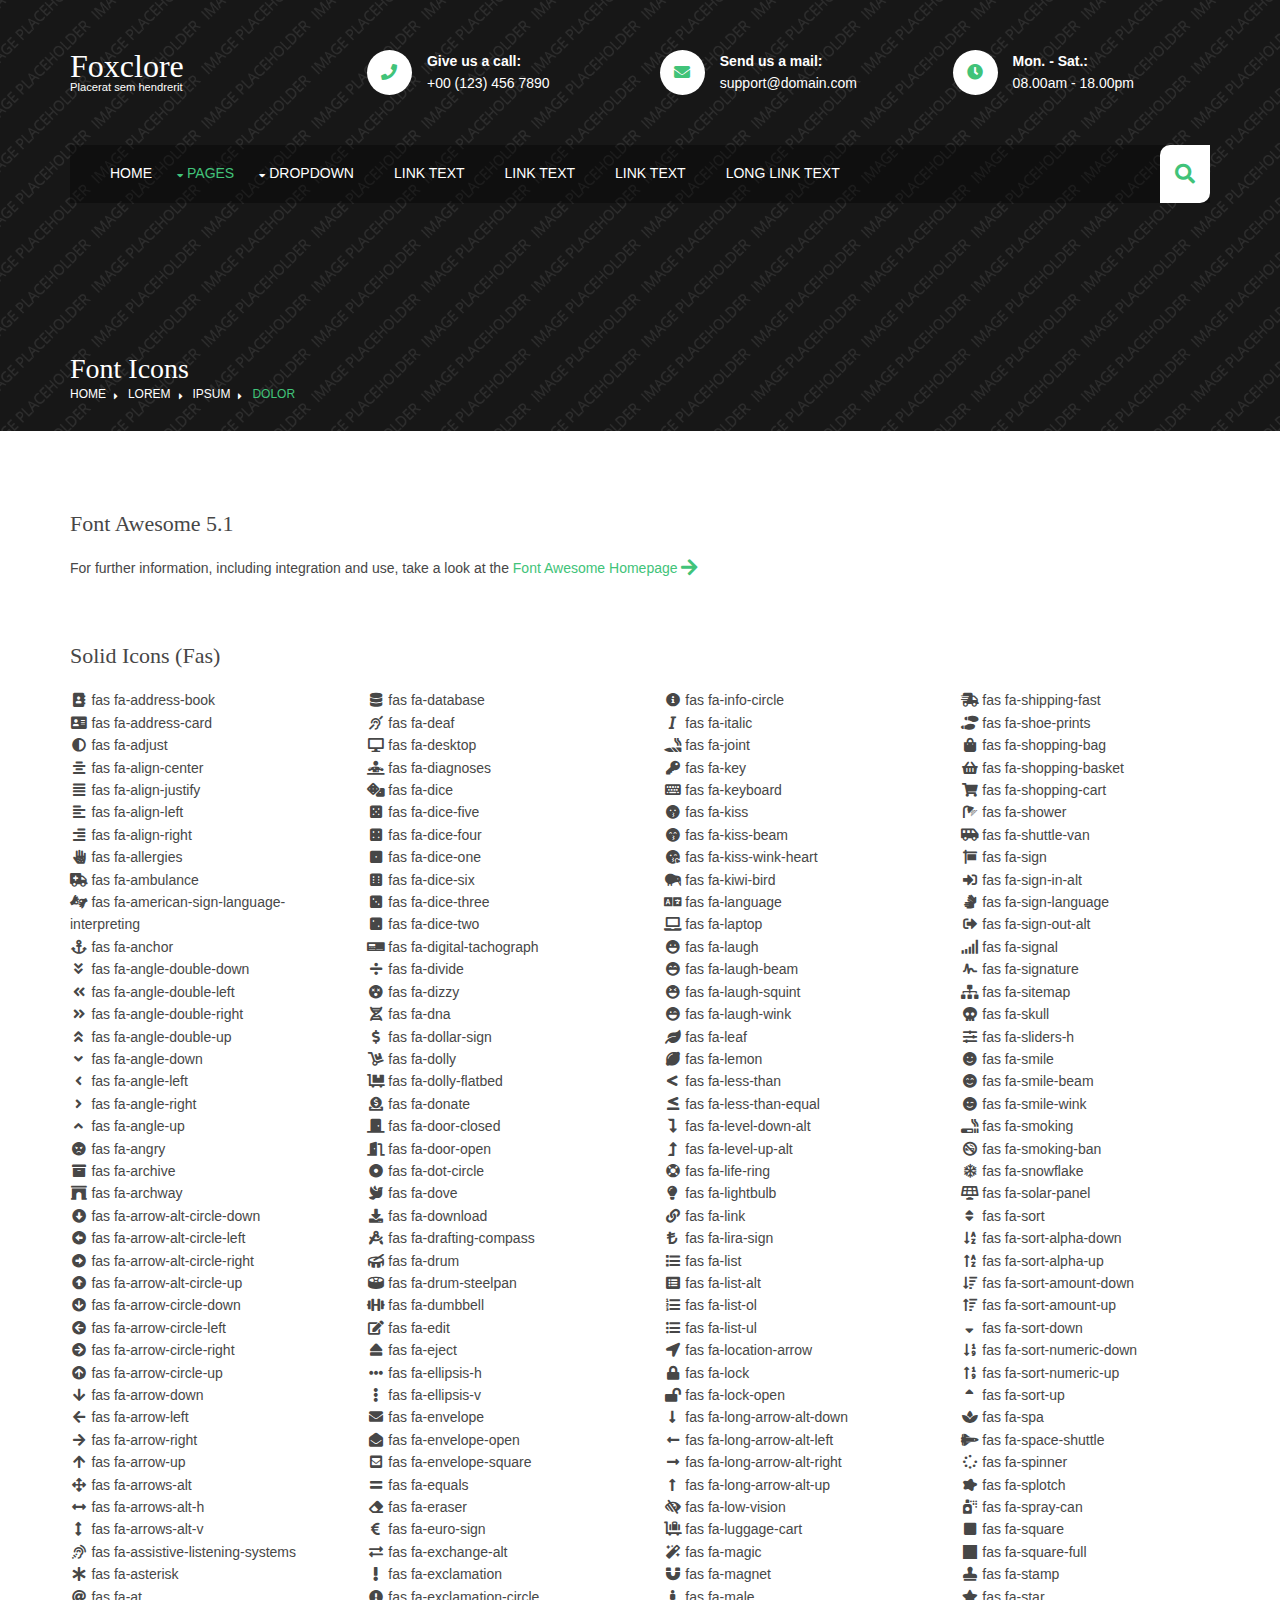
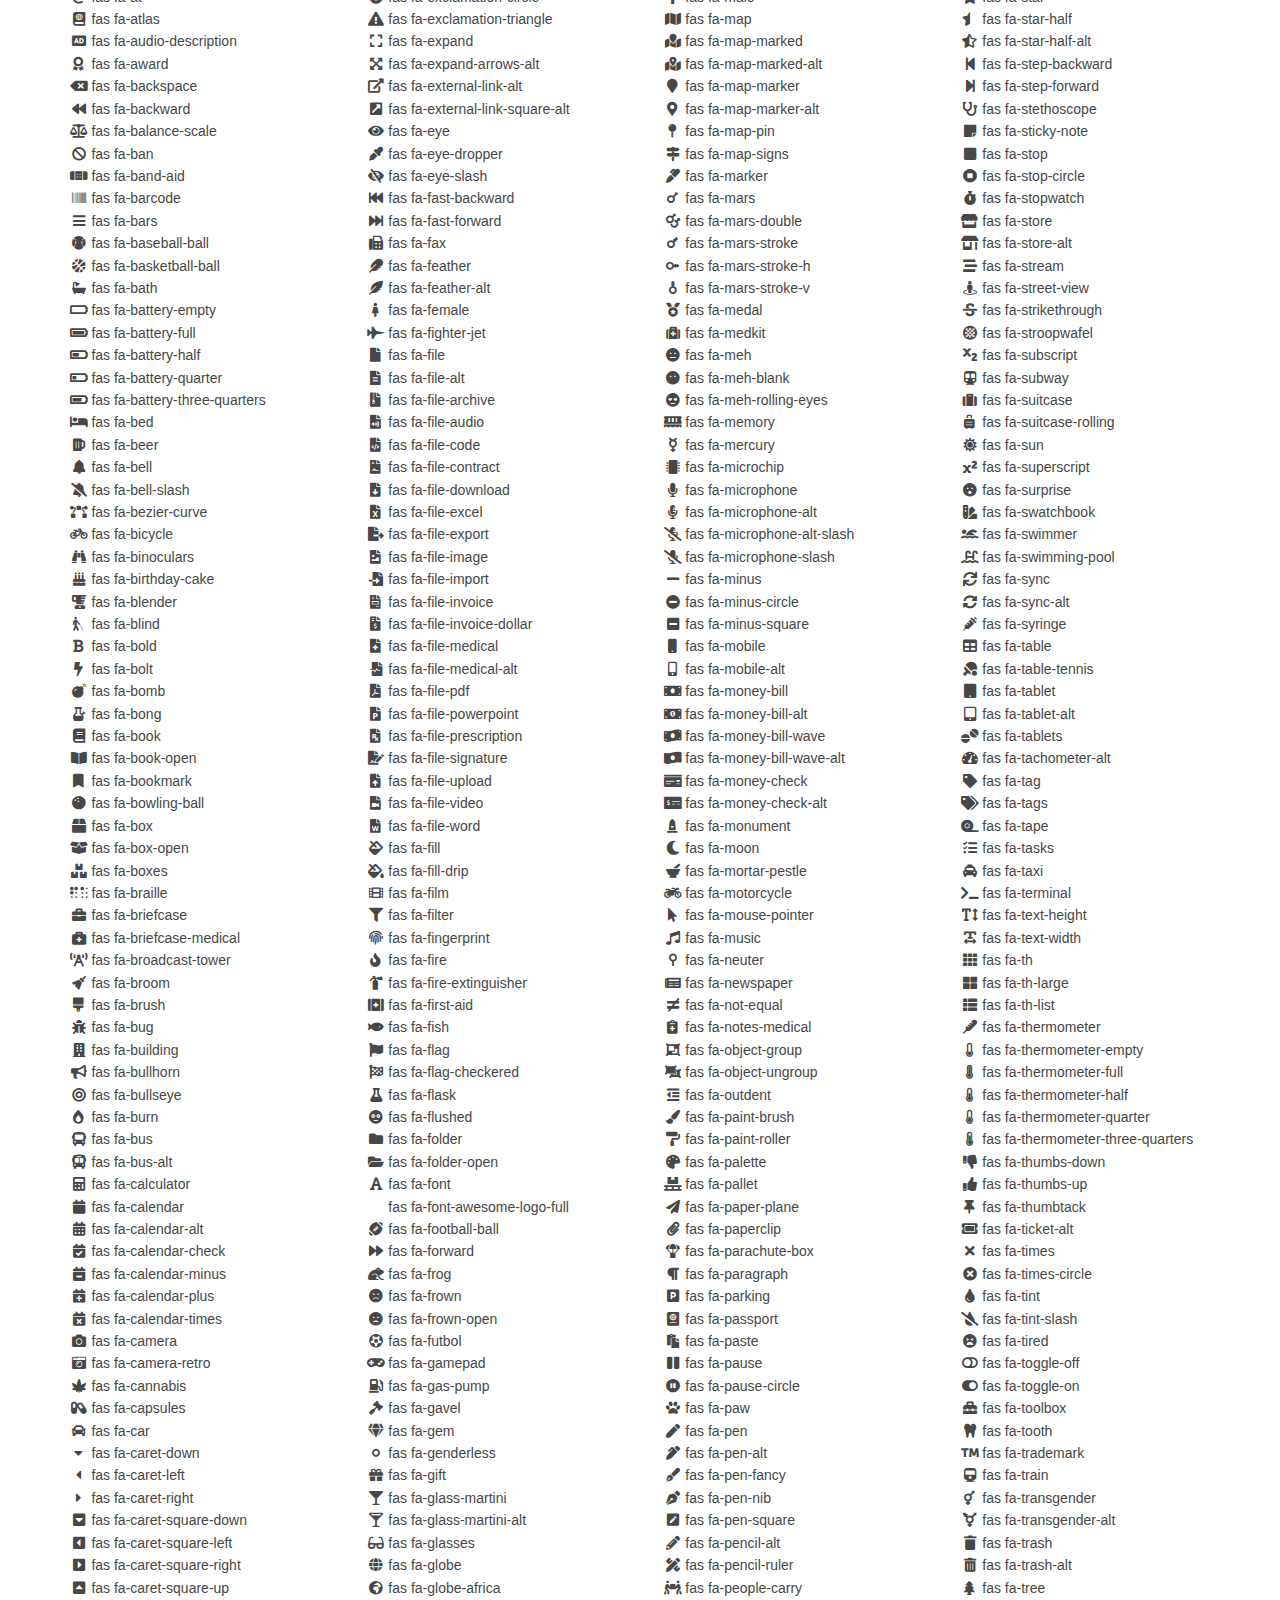
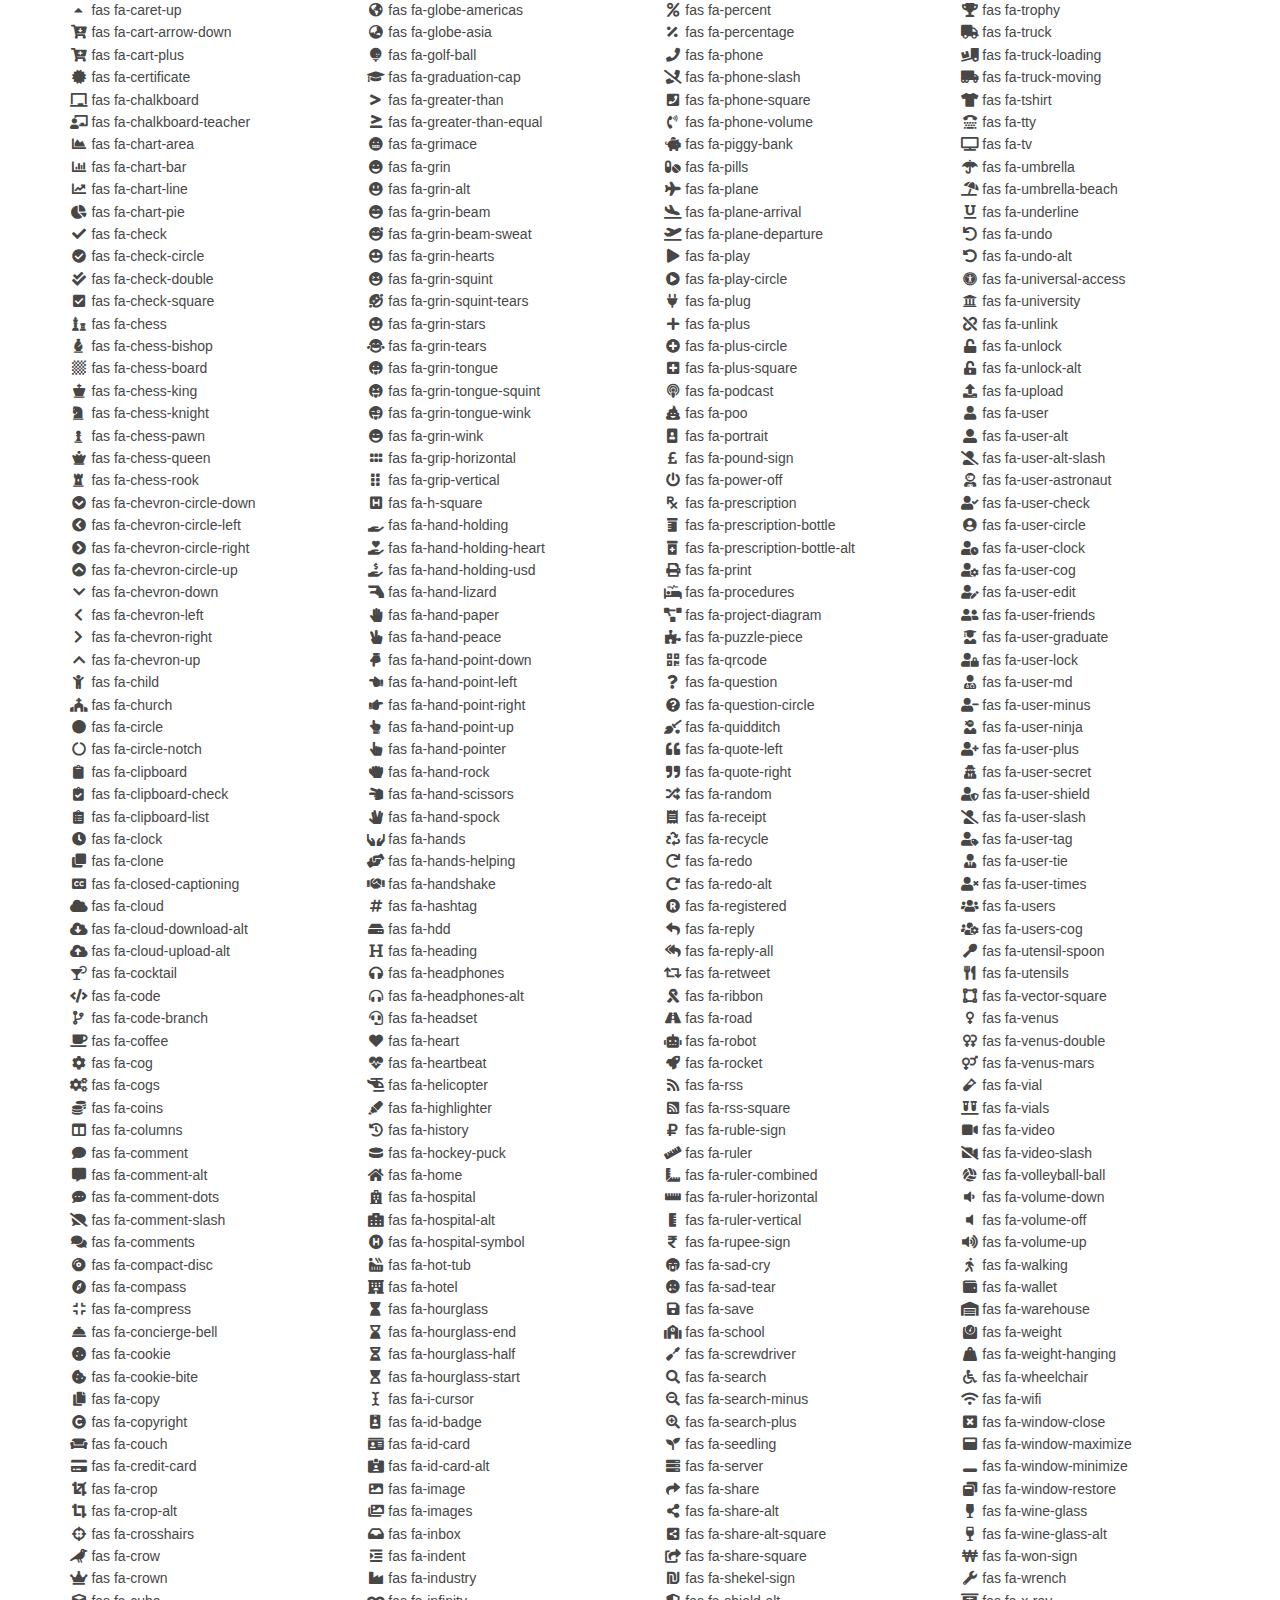
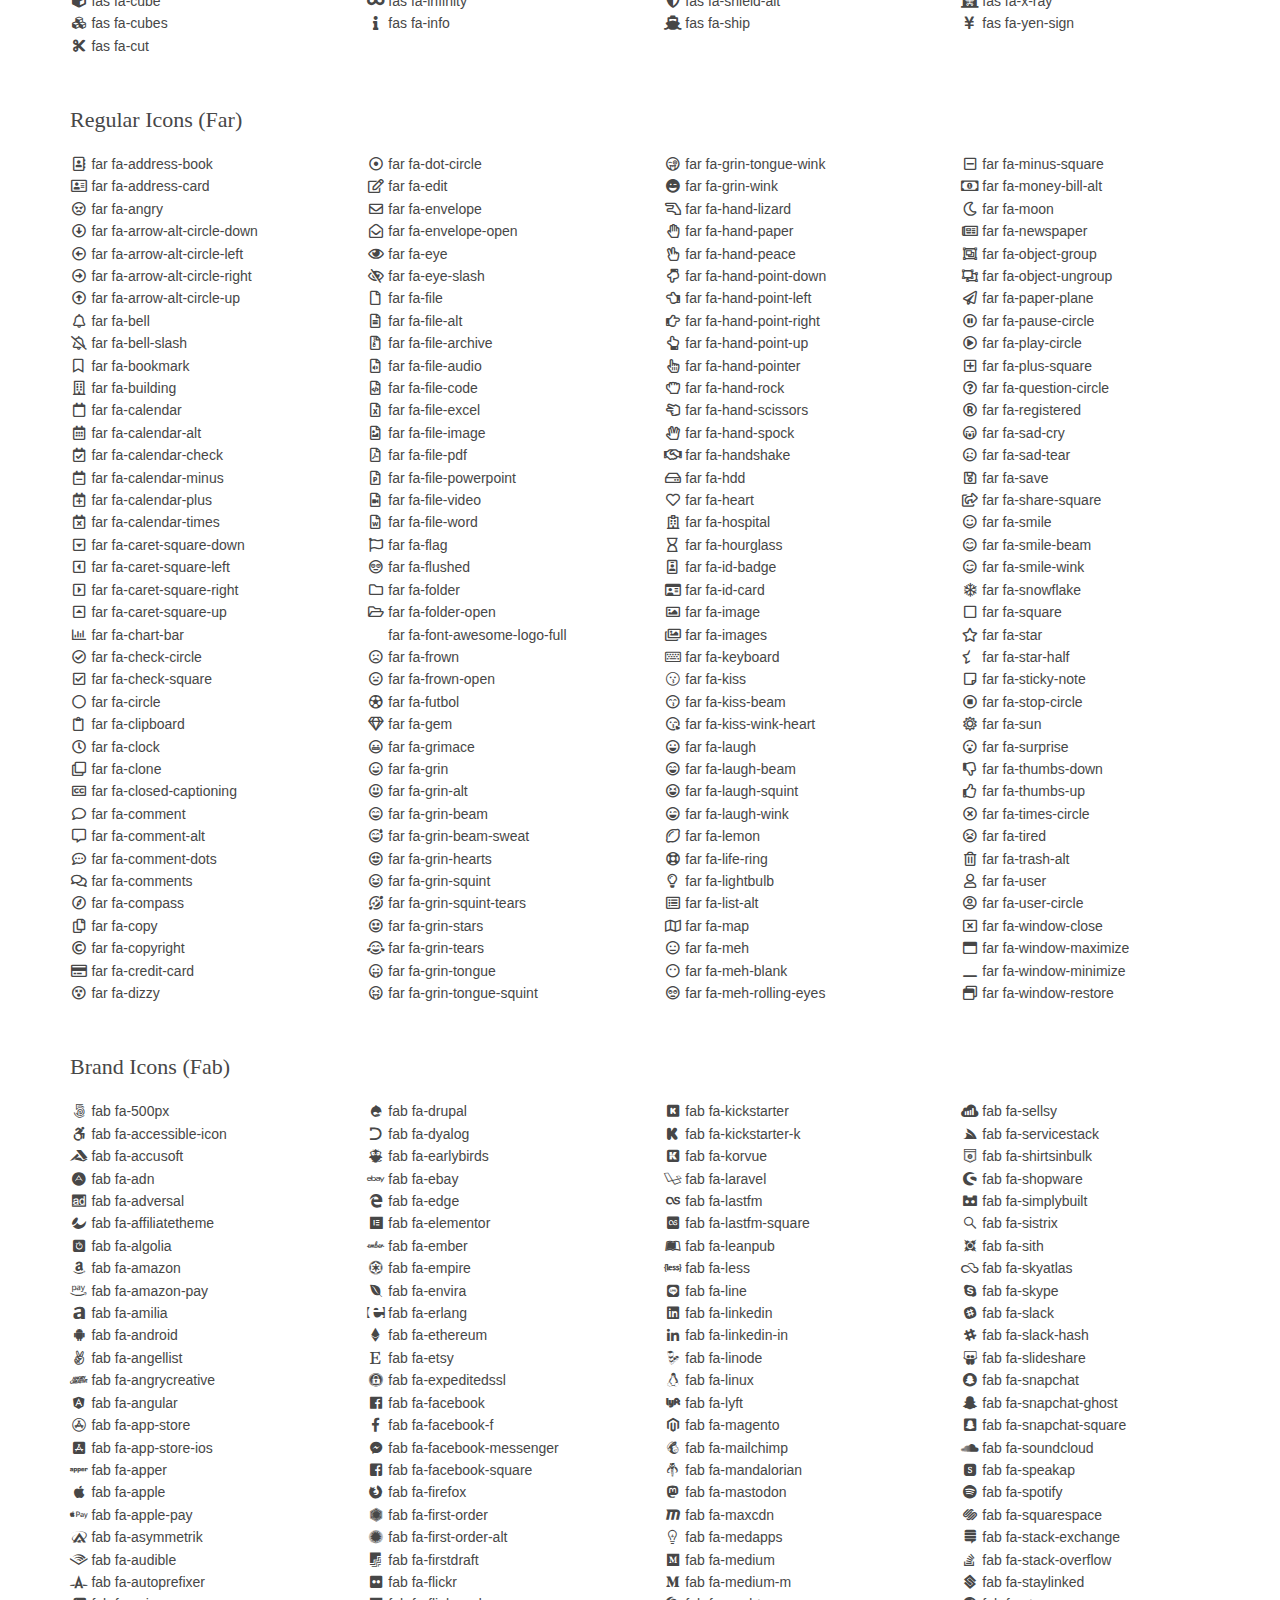
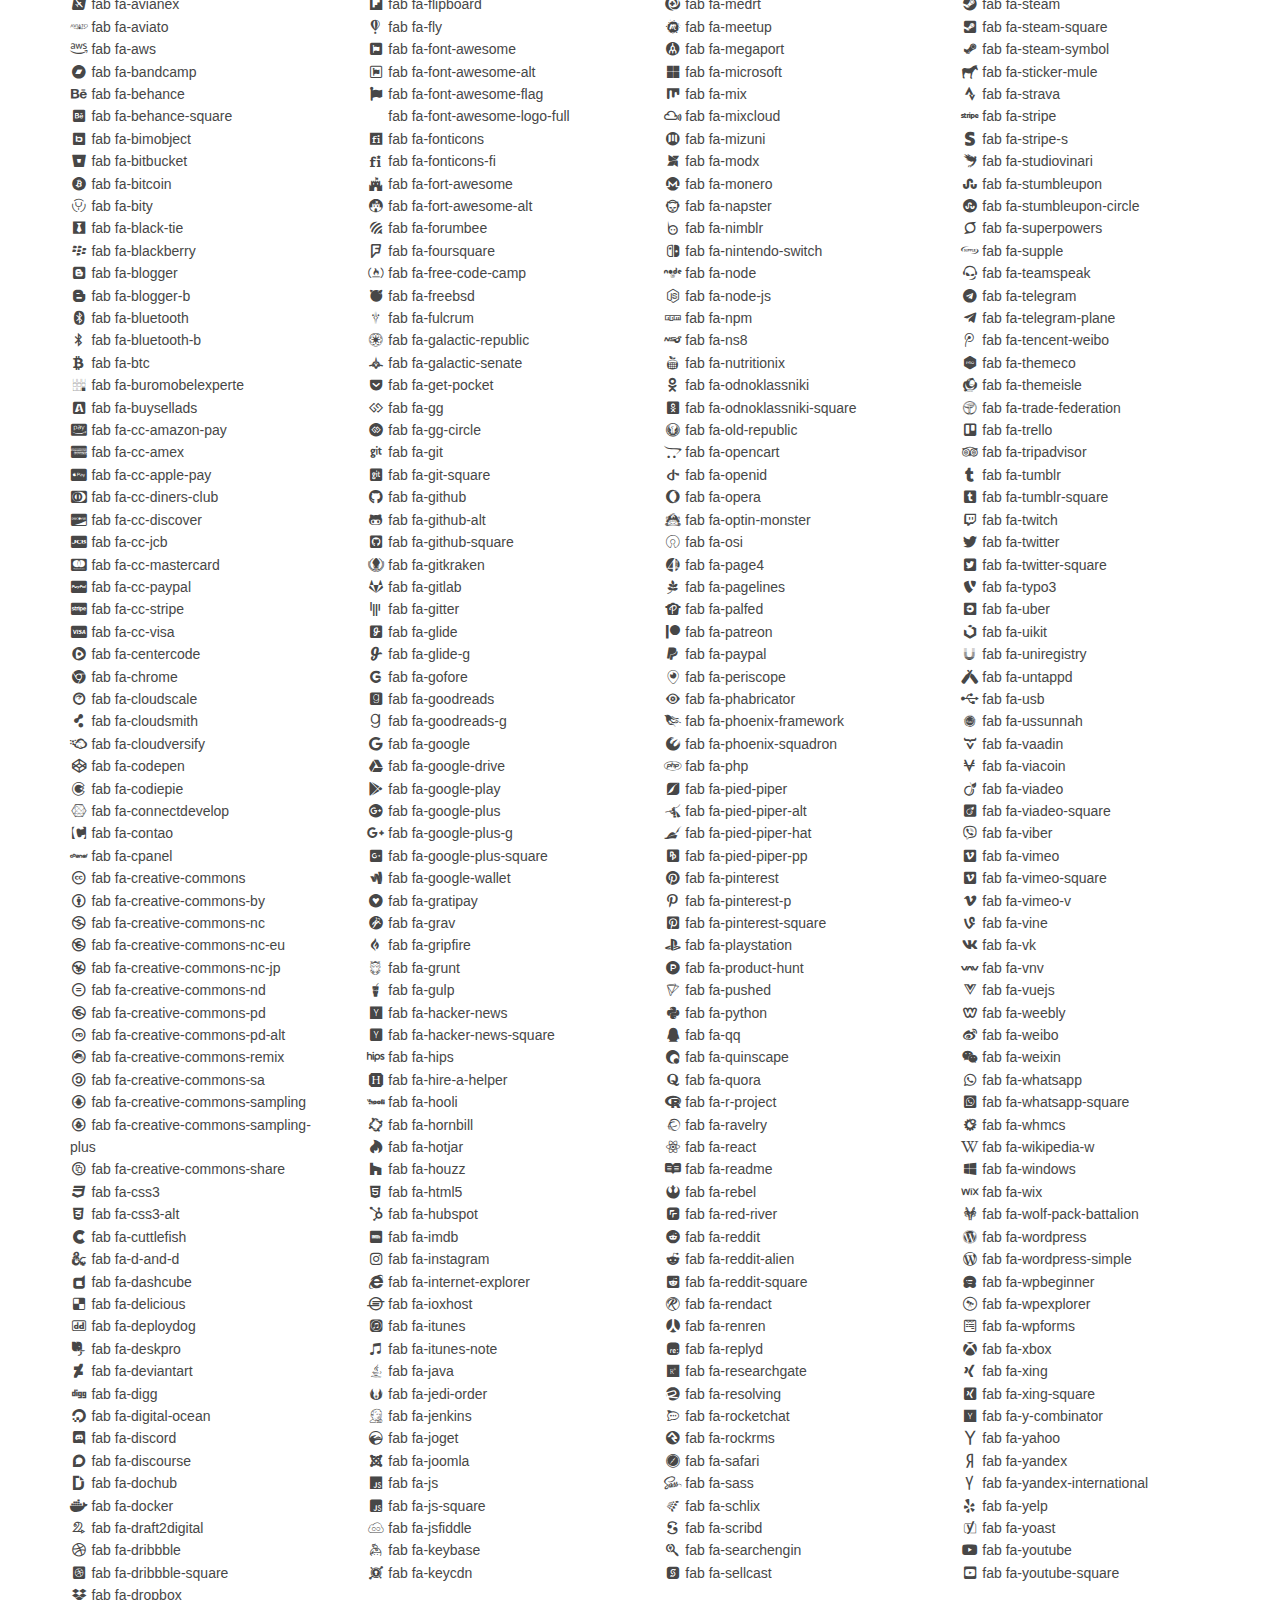
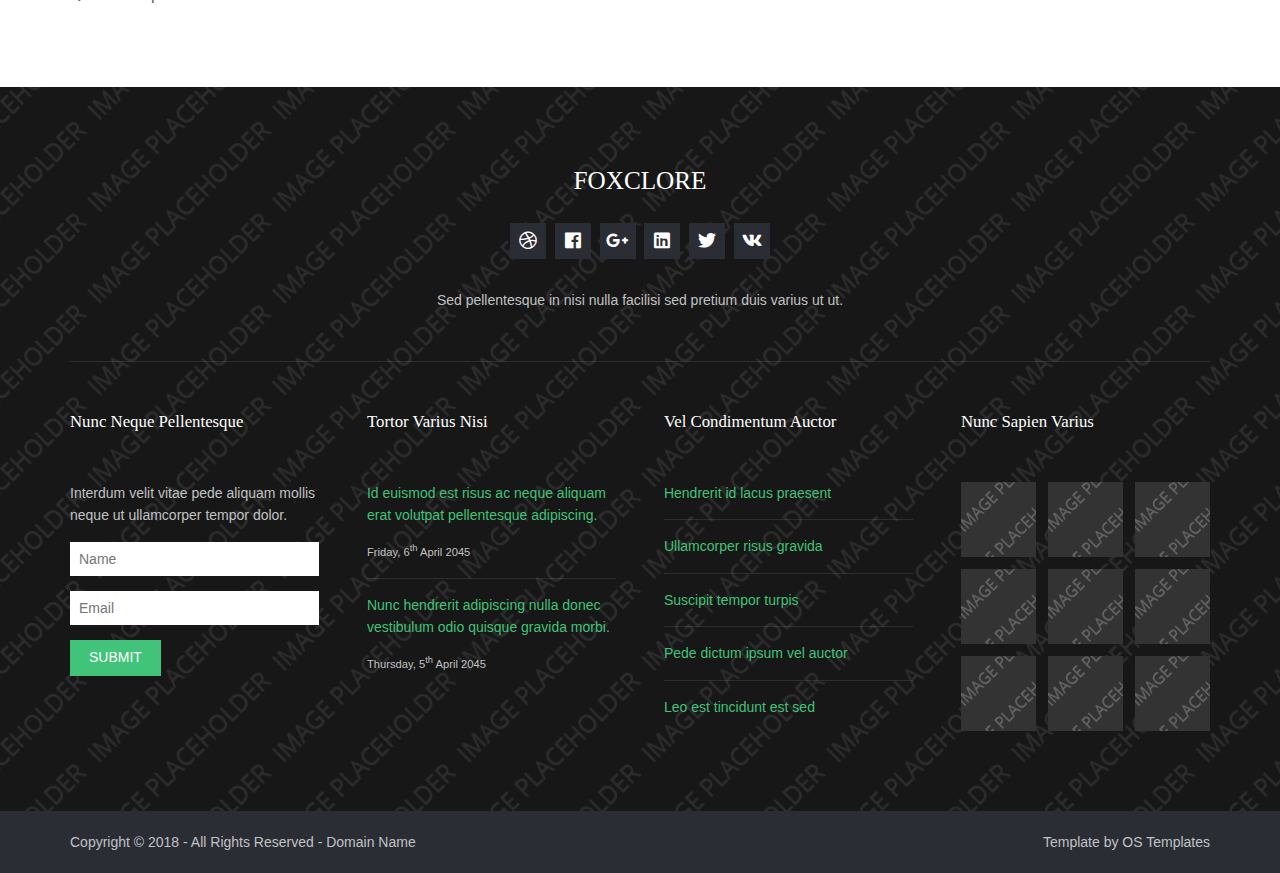
<file: pages/font-icons.html>
<!DOCTYPE html>
<!--
Template Name: Foxclore
Author: <a href="https://www.os-templates.com/">OS Templates</a>
Author URI: https://www.os-templates.com/
Copyright: OS-Templates.com
Licence: Free to use under our free template licence terms
Licence URI: https://www.os-templates.com/template-terms
-->
<html lang="">
<!-- To declare your language - read more here: https://www.w3.org/International/questions/qa-html-language-declarations -->
<head>
<title>Foxclore | Pages | Font Icons</title>
<meta charset="utf-8">
<meta name="viewport" content="width=device-width, initial-scale=1.0, maximum-scale=1.0, user-scalable=no">
<link href="../layout/styles/layout.css" rel="stylesheet" type="text/css" media="all">
</head>
<body id="top">
<!-- ################################################################################################ -->
<!-- ################################################################################################ -->
<!-- ################################################################################################ -->
<!-- Top Background Image Wrapper -->
<div class="bgded overlay" style="background-image:url('../images/demo/backgrounds/01.png');"> 
  <!-- ################################################################################################ -->
  <header id="header" class="hoc clear"> 
    <!-- ################################################################################################ -->
    <div id="logo" class="one_quarter first">
      <h1><a href="../index.html">Foxclore</a></h1>
      <p>Placerat sem hendrerit</p>
    </div>
    <div class="three_quarter">
      <ul class="nospace clear">
        <li class="one_third first">
          <div class="block clear"><a href="#"><i class="fas fa-phone"></i></a> <span><strong>Give us a call:</strong> +00 (123) 456 7890</span></div>
        </li>
        <li class="one_third">
          <div class="block clear"><a href="#"><i class="fas fa-envelope"></i></a> <span><strong>Send us a mail:</strong> support@domain.com</span></div>
        </li>
        <li class="one_third">
          <div class="block clear"><a href="#"><i class="fas fa-clock"></i></a> <span><strong> Mon. - Sat.:</strong> 08.00am - 18.00pm</span></div>
        </li>
      </ul>
    </div>
    <!-- ################################################################################################ -->
  </header>
  <!-- ################################################################################################ -->
  <!-- ################################################################################################ -->
  <!-- ################################################################################################ -->
  <section id="navwrapper" class="hoc clear"> 
    <!-- ################################################################################################ -->
    <nav id="mainav">
      <ul class="clear">
        <li><a href="../index.html">Home</a></li>
        <li class="active"><a class="drop" href="#">Pages</a>
          <ul>
            <li><a href="gallery.html">Gallery</a></li>
            <li><a href="full-width.html">Full Width</a></li>
            <li><a href="sidebar-left.html">Sidebar Left</a></li>
            <li><a href="sidebar-right.html">Sidebar Right</a></li>
            <li><a href="basic-grid.html">Basic Grid</a></li>
            <li class="active"><a href="font-icons.html">Font Icons</a></li>
          </ul>
        </li>
        <li><a class="drop" href="#">Dropdown</a>
          <ul>
            <li><a href="#">Level 2</a></li>
            <li><a class="drop" href="#">Level 2 + Drop</a>
              <ul>
                <li><a href="#">Level 3</a></li>
                <li><a href="#">Level 3</a></li>
                <li><a href="#">Level 3</a></li>
              </ul>
            </li>
            <li><a href="#">Level 2</a></li>
          </ul>
        </li>
        <li><a href="#">Link Text</a></li>
        <li><a href="#">Link Text</a></li>
        <li><a href="#">Link Text</a></li>
        <li><a href="#">Long Link Text</a></li>
      </ul>
    </nav>
    <!-- ################################################################################################ -->
    <div id="searchform">
      <div>
        <form action="#" method="post">
          <fieldset>
            <legend>Quick Search:</legend>
            <input type="text" placeholder="Enter search term&hellip;">
            <button type="submit"><i class="fas fa-search"></i></button>
          </fieldset>
        </form>
      </div>
    </div>
    <!-- ################################################################################################ -->
  </section>
  <!-- ################################################################################################ -->
  <!-- ################################################################################################ -->
  <!-- ################################################################################################ -->
  <div id="breadcrumb" class="hoc clear"> 
    <!-- ################################################################################################ -->
    <h6 class="heading">Font Icons</h6>
    <ul>
      <li><a href="#">Home</a></li>
      <li><a href="#">Lorem</a></li>
      <li><a href="#">Ipsum</a></li>
      <li><a href="#">Dolor</a></li>
    </ul>
    <!-- ################################################################################################ -->
  </div>
  <!-- ################################################################################################ -->
</div>
<!-- End Top Background Image Wrapper -->
<!-- ################################################################################################ -->
<!-- ################################################################################################ -->
<!-- ################################################################################################ -->
<div class="wrapper row3">
  <main class="hoc container clear"> 
    <!-- main body -->
    <!-- ################################################################################################ -->
    <div class="content"> 
      <!-- ################################################################################################ -->
      <div class="clear btmspace-50">
        <h2>Font Awesome 5.1</h2>
        <p class="clear">For further information, including integration and use, take a look at the <a target="_blank" rel="nofollow noopener" href="https://fontawesome.com/">Font Awesome Homepage <i class="fas fa-arrow-right fa-lg"></i></a></p>
      </div>
      <!-- ################################################################################################ -->
      <!-- ################################################################################################ -->
      <!-- ################################################################################################ -->
      <div class="clear btmspace-50">
        <h2>Solid Icons (fas)</h2>
        <div class="one_quarter first">
          <ul class="nospace">
            <li><i class="fa-address-book fa-fw fas"></i> fas fa-address-book</li>
            <li><i class="fa-address-card fa-fw fas"></i> fas fa-address-card</li>
            <li><i class="fa-adjust fa-fw fas"></i> fas fa-adjust</li>
            <li><i class="fa-align-center fa-fw fas"></i> fas fa-align-center</li>
            <li><i class="fa-align-justify fa-fw fas"></i> fas fa-align-justify</li>
            <li><i class="fa-align-left fa-fw fas"></i> fas fa-align-left</li>
            <li><i class="fa-align-right fa-fw fas"></i> fas fa-align-right</li>
            <li><i class="fa-allergies fa-fw fas"></i> fas fa-allergies</li>
            <li><i class="fa-ambulance fa-fw fas"></i> fas fa-ambulance</li>
            <li><i class="fa-american-sign-language-interpreting fa-fw fas"></i> fas fa-american-sign-language-interpreting</li>
            <li><i class="fa-anchor fa-fw fas"></i> fas fa-anchor</li>
            <li><i class="fa-angle-double-down fa-fw fas"></i> fas fa-angle-double-down</li>
            <li><i class="fa-angle-double-left fa-fw fas"></i> fas fa-angle-double-left</li>
            <li><i class="fa-angle-double-right fa-fw fas"></i> fas fa-angle-double-right</li>
            <li><i class="fa-angle-double-up fa-fw fas"></i> fas fa-angle-double-up</li>
            <li><i class="fa-angle-down fa-fw fas"></i> fas fa-angle-down</li>
            <li><i class="fa-angle-left fa-fw fas"></i> fas fa-angle-left</li>
            <li><i class="fa-angle-right fa-fw fas"></i> fas fa-angle-right</li>
            <li><i class="fa-angle-up fa-fw fas"></i> fas fa-angle-up</li>
            <li><i class="fa-angry fa-fw fas"></i> fas fa-angry</li>
            <li><i class="fa-archive fa-fw fas"></i> fas fa-archive</li>
            <li><i class="fa-archway fa-fw fas"></i> fas fa-archway</li>
            <li><i class="fa-arrow-alt-circle-down fa-fw fas"></i> fas fa-arrow-alt-circle-down</li>
            <li><i class="fa-arrow-alt-circle-left fa-fw fas"></i> fas fa-arrow-alt-circle-left</li>
            <li><i class="fa-arrow-alt-circle-right fa-fw fas"></i> fas fa-arrow-alt-circle-right</li>
            <li><i class="fa-arrow-alt-circle-up fa-fw fas"></i> fas fa-arrow-alt-circle-up</li>
            <li><i class="fa-arrow-circle-down fa-fw fas"></i> fas fa-arrow-circle-down</li>
            <li><i class="fa-arrow-circle-left fa-fw fas"></i> fas fa-arrow-circle-left</li>
            <li><i class="fa-arrow-circle-right fa-fw fas"></i> fas fa-arrow-circle-right</li>
            <li><i class="fa-arrow-circle-up fa-fw fas"></i> fas fa-arrow-circle-up</li>
            <li><i class="fa-arrow-down fa-fw fas"></i> fas fa-arrow-down</li>
            <li><i class="fa-arrow-left fa-fw fas"></i> fas fa-arrow-left</li>
            <li><i class="fa-arrow-right fa-fw fas"></i> fas fa-arrow-right</li>
            <li><i class="fa-arrow-up fa-fw fas"></i> fas fa-arrow-up</li>
            <li><i class="fa-arrows-alt fa-fw fas"></i> fas fa-arrows-alt</li>
            <li><i class="fa-arrows-alt-h fa-fw fas"></i> fas fa-arrows-alt-h</li>
            <li><i class="fa-arrows-alt-v fa-fw fas"></i> fas fa-arrows-alt-v</li>
            <li><i class="fa-assistive-listening-systems fa-fw fas"></i> fas fa-assistive-listening-systems</li>
            <li><i class="fa-asterisk fa-fw fas"></i> fas fa-asterisk</li>
            <li><i class="fa-at fa-fw fas"></i> fas fa-at</li>
            <li><i class="fa-atlas fa-fw fas"></i> fas fa-atlas</li>
            <li><i class="fa-audio-description fa-fw fas"></i> fas fa-audio-description</li>
            <li><i class="fa-award fa-fw fas"></i> fas fa-award</li>
            <li><i class="fa-backspace fa-fw fas"></i> fas fa-backspace</li>
            <li><i class="fa-backward fa-fw fas"></i> fas fa-backward</li>
            <li><i class="fa-balance-scale fa-fw fas"></i> fas fa-balance-scale</li>
            <li><i class="fa-ban fa-fw fas"></i> fas fa-ban</li>
            <li><i class="fa-band-aid fa-fw fas"></i> fas fa-band-aid</li>
            <li><i class="fa-barcode fa-fw fas"></i> fas fa-barcode</li>
            <li><i class="fa-bars fa-fw fas"></i> fas fa-bars</li>
            <li><i class="fa-baseball-ball fa-fw fas"></i> fas fa-baseball-ball</li>
            <li><i class="fa-basketball-ball fa-fw fas"></i> fas fa-basketball-ball</li>
            <li><i class="fa-bath fa-fw fas"></i> fas fa-bath</li>
            <li><i class="fa-battery-empty fa-fw fas"></i> fas fa-battery-empty</li>
            <li><i class="fa-battery-full fa-fw fas"></i> fas fa-battery-full</li>
            <li><i class="fa-battery-half fa-fw fas"></i> fas fa-battery-half</li>
            <li><i class="fa-battery-quarter fa-fw fas"></i> fas fa-battery-quarter</li>
            <li><i class="fa-battery-three-quarters fa-fw fas"></i> fas fa-battery-three-quarters</li>
            <li><i class="fa-bed fa-fw fas"></i> fas fa-bed</li>
            <li><i class="fa-beer fa-fw fas"></i> fas fa-beer</li>
            <li><i class="fa-bell fa-fw fas"></i> fas fa-bell</li>
            <li><i class="fa-bell-slash fa-fw fas"></i> fas fa-bell-slash</li>
            <li><i class="fa-bezier-curve fa-fw fas"></i> fas fa-bezier-curve</li>
            <li><i class="fa-bicycle fa-fw fas"></i> fas fa-bicycle</li>
            <li><i class="fa-binoculars fa-fw fas"></i> fas fa-binoculars</li>
            <li><i class="fa-birthday-cake fa-fw fas"></i> fas fa-birthday-cake</li>
            <li><i class="fa-blender fa-fw fas"></i> fas fa-blender</li>
            <li><i class="fa-blind fa-fw fas"></i> fas fa-blind</li>
            <li><i class="fa-bold fa-fw fas"></i> fas fa-bold</li>
            <li><i class="fa-bolt fa-fw fas"></i> fas fa-bolt</li>
            <li><i class="fa-bomb fa-fw fas"></i> fas fa-bomb</li>
            <li><i class="fa-bong fa-fw fas"></i> fas fa-bong</li>
            <li><i class="fa-book fa-fw fas"></i> fas fa-book</li>
            <li><i class="fa-book-open fa-fw fas"></i> fas fa-book-open</li>
            <li><i class="fa-bookmark fa-fw fas"></i> fas fa-bookmark</li>
            <li><i class="fa-bowling-ball fa-fw fas"></i> fas fa-bowling-ball</li>
            <li><i class="fa-box fa-fw fas"></i> fas fa-box</li>
            <li><i class="fa-box-open fa-fw fas"></i> fas fa-box-open</li>
            <li><i class="fa-boxes fa-fw fas"></i> fas fa-boxes</li>
            <li><i class="fa-braille fa-fw fas"></i> fas fa-braille</li>
            <li><i class="fa-briefcase fa-fw fas"></i> fas fa-briefcase</li>
            <li><i class="fa-briefcase-medical fa-fw fas"></i> fas fa-briefcase-medical</li>
            <li><i class="fa-broadcast-tower fa-fw fas"></i> fas fa-broadcast-tower</li>
            <li><i class="fa-broom fa-fw fas"></i> fas fa-broom</li>
            <li><i class="fa-brush fa-fw fas"></i> fas fa-brush</li>
            <li><i class="fa-bug fa-fw fas"></i> fas fa-bug</li>
            <li><i class="fa-building fa-fw fas"></i> fas fa-building</li>
            <li><i class="fa-bullhorn fa-fw fas"></i> fas fa-bullhorn</li>
            <li><i class="fa-bullseye fa-fw fas"></i> fas fa-bullseye</li>
            <li><i class="fa-burn fa-fw fas"></i> fas fa-burn</li>
            <li><i class="fa-bus fa-fw fas"></i> fas fa-bus</li>
            <li><i class="fa-bus-alt fa-fw fas"></i> fas fa-bus-alt</li>
            <li><i class="fa-calculator fa-fw fas"></i> fas fa-calculator</li>
            <li><i class="fa-calendar fa-fw fas"></i> fas fa-calendar</li>
            <li><i class="fa-calendar-alt fa-fw fas"></i> fas fa-calendar-alt</li>
            <li><i class="fa-calendar-check fa-fw fas"></i> fas fa-calendar-check</li>
            <li><i class="fa-calendar-minus fa-fw fas"></i> fas fa-calendar-minus</li>
            <li><i class="fa-calendar-plus fa-fw fas"></i> fas fa-calendar-plus</li>
            <li><i class="fa-calendar-times fa-fw fas"></i> fas fa-calendar-times</li>
            <li><i class="fa-camera fa-fw fas"></i> fas fa-camera</li>
            <li><i class="fa-camera-retro fa-fw fas"></i> fas fa-camera-retro</li>
            <li><i class="fa-cannabis fa-fw fas"></i> fas fa-cannabis</li>
            <li><i class="fa-capsules fa-fw fas"></i> fas fa-capsules</li>
            <li><i class="fa-car fa-fw fas"></i> fas fa-car</li>
            <li><i class="fa-caret-down fa-fw fas"></i> fas fa-caret-down</li>
            <li><i class="fa-caret-left fa-fw fas"></i> fas fa-caret-left</li>
            <li><i class="fa-caret-right fa-fw fas"></i> fas fa-caret-right</li>
            <li><i class="fa-caret-square-down fa-fw fas"></i> fas fa-caret-square-down</li>
            <li><i class="fa-caret-square-left fa-fw fas"></i> fas fa-caret-square-left</li>
            <li><i class="fa-caret-square-right fa-fw fas"></i> fas fa-caret-square-right</li>
            <li><i class="fa-caret-square-up fa-fw fas"></i> fas fa-caret-square-up</li>
            <li><i class="fa-caret-up fa-fw fas"></i> fas fa-caret-up</li>
            <li><i class="fa-cart-arrow-down fa-fw fas"></i> fas fa-cart-arrow-down</li>
            <li><i class="fa-cart-plus fa-fw fas"></i> fas fa-cart-plus</li>
            <li><i class="fa-certificate fa-fw fas"></i> fas fa-certificate</li>
            <li><i class="fa-chalkboard fa-fw fas"></i> fas fa-chalkboard</li>
            <li><i class="fa-chalkboard-teacher fa-fw fas"></i> fas fa-chalkboard-teacher</li>
            <li><i class="fa-chart-area fa-fw fas"></i> fas fa-chart-area</li>
            <li><i class="fa-chart-bar fa-fw fas"></i> fas fa-chart-bar</li>
            <li><i class="fa-chart-line fa-fw fas"></i> fas fa-chart-line</li>
            <li><i class="fa-chart-pie fa-fw fas"></i> fas fa-chart-pie</li>
            <li><i class="fa-check fa-fw fas"></i> fas fa-check</li>
            <li><i class="fa-check-circle fa-fw fas"></i> fas fa-check-circle</li>
            <li><i class="fa-check-double fa-fw fas"></i> fas fa-check-double</li>
            <li><i class="fa-check-square fa-fw fas"></i> fas fa-check-square</li>
            <li><i class="fa-chess fa-fw fas"></i> fas fa-chess</li>
            <li><i class="fa-chess-bishop fa-fw fas"></i> fas fa-chess-bishop</li>
            <li><i class="fa-chess-board fa-fw fas"></i> fas fa-chess-board</li>
            <li><i class="fa-chess-king fa-fw fas"></i> fas fa-chess-king</li>
            <li><i class="fa-chess-knight fa-fw fas"></i> fas fa-chess-knight</li>
            <li><i class="fa-chess-pawn fa-fw fas"></i> fas fa-chess-pawn</li>
            <li><i class="fa-chess-queen fa-fw fas"></i> fas fa-chess-queen</li>
            <li><i class="fa-chess-rook fa-fw fas"></i> fas fa-chess-rook</li>
            <li><i class="fa-chevron-circle-down fa-fw fas"></i> fas fa-chevron-circle-down</li>
            <li><i class="fa-chevron-circle-left fa-fw fas"></i> fas fa-chevron-circle-left</li>
            <li><i class="fa-chevron-circle-right fa-fw fas"></i> fas fa-chevron-circle-right</li>
            <li><i class="fa-chevron-circle-up fa-fw fas"></i> fas fa-chevron-circle-up</li>
            <li><i class="fa-chevron-down fa-fw fas"></i> fas fa-chevron-down</li>
            <li><i class="fa-chevron-left fa-fw fas"></i> fas fa-chevron-left</li>
            <li><i class="fa-chevron-right fa-fw fas"></i> fas fa-chevron-right</li>
            <li><i class="fa-chevron-up fa-fw fas"></i> fas fa-chevron-up</li>
            <li><i class="fa-child fa-fw fas"></i> fas fa-child</li>
            <li><i class="fa-church fa-fw fas"></i> fas fa-church</li>
            <li><i class="fa-circle fa-fw fas"></i> fas fa-circle</li>
            <li><i class="fa-circle-notch fa-fw fas"></i> fas fa-circle-notch</li>
            <li><i class="fa-clipboard fa-fw fas"></i> fas fa-clipboard</li>
            <li><i class="fa-clipboard-check fa-fw fas"></i> fas fa-clipboard-check</li>
            <li><i class="fa-clipboard-list fa-fw fas"></i> fas fa-clipboard-list</li>
            <li><i class="fa-clock fa-fw fas"></i> fas fa-clock</li>
            <li><i class="fa-clone fa-fw fas"></i> fas fa-clone</li>
            <li><i class="fa-closed-captioning fa-fw fas"></i> fas fa-closed-captioning</li>
            <li><i class="fa-cloud fa-fw fas"></i> fas fa-cloud</li>
            <li><i class="fa-cloud-download-alt fa-fw fas"></i> fas fa-cloud-download-alt</li>
            <li><i class="fa-cloud-upload-alt fa-fw fas"></i> fas fa-cloud-upload-alt</li>
            <li><i class="fa-cocktail fa-fw fas"></i> fas fa-cocktail</li>
            <li><i class="fa-code fa-fw fas"></i> fas fa-code</li>
            <li><i class="fa-code-branch fa-fw fas"></i> fas fa-code-branch</li>
            <li><i class="fa-coffee fa-fw fas"></i> fas fa-coffee</li>
            <li><i class="fa-cog fa-fw fas"></i> fas fa-cog</li>
            <li><i class="fa-cogs fa-fw fas"></i> fas fa-cogs</li>
            <li><i class="fa-coins fa-fw fas"></i> fas fa-coins</li>
            <li><i class="fa-columns fa-fw fas"></i> fas fa-columns</li>
            <li><i class="fa-comment fa-fw fas"></i> fas fa-comment</li>
            <li><i class="fa-comment-alt fa-fw fas"></i> fas fa-comment-alt</li>
            <li><i class="fa-comment-dots fa-fw fas"></i> fas fa-comment-dots</li>
            <li><i class="fa-comment-slash fa-fw fas"></i> fas fa-comment-slash</li>
            <li><i class="fa-comments fa-fw fas"></i> fas fa-comments</li>
            <li><i class="fa-compact-disc fa-fw fas"></i> fas fa-compact-disc</li>
            <li><i class="fa-compass fa-fw fas"></i> fas fa-compass</li>
            <li><i class="fa-compress fa-fw fas"></i> fas fa-compress</li>
            <li><i class="fa-concierge-bell fa-fw fas"></i> fas fa-concierge-bell</li>
            <li><i class="fa-cookie fa-fw fas"></i> fas fa-cookie</li>
            <li><i class="fa-cookie-bite fa-fw fas"></i> fas fa-cookie-bite</li>
            <li><i class="fa-copy fa-fw fas"></i> fas fa-copy</li>
            <li><i class="fa-copyright fa-fw fas"></i> fas fa-copyright</li>
            <li><i class="fa-couch fa-fw fas"></i> fas fa-couch</li>
            <li><i class="fa-credit-card fa-fw fas"></i> fas fa-credit-card</li>
            <li><i class="fa-crop fa-fw fas"></i> fas fa-crop</li>
            <li><i class="fa-crop-alt fa-fw fas"></i> fas fa-crop-alt</li>
            <li><i class="fa-crosshairs fa-fw fas"></i> fas fa-crosshairs</li>
            <li><i class="fa-crow fa-fw fas"></i> fas fa-crow</li>
            <li><i class="fa-crown fa-fw fas"></i> fas fa-crown</li>
            <li><i class="fa-cube fa-fw fas"></i> fas fa-cube</li>
            <li><i class="fa-cubes fa-fw fas"></i> fas fa-cubes</li>
            <li><i class="fa-cut fa-fw fas"></i> fas fa-cut</li>
          </ul>
        </div>
        <div class="one_quarter">
          <ul class="nospace">
            <li><i class="fa-database fa-fw fas"></i> fas fa-database</li>
            <li><i class="fa-deaf fa-fw fas"></i> fas fa-deaf</li>
            <li><i class="fa-desktop fa-fw fas"></i> fas fa-desktop</li>
            <li><i class="fa-diagnoses fa-fw fas"></i> fas fa-diagnoses</li>
            <li><i class="fa-dice fa-fw fas"></i> fas fa-dice</li>
            <li><i class="fa-dice-five fa-fw fas"></i> fas fa-dice-five</li>
            <li><i class="fa-dice-four fa-fw fas"></i> fas fa-dice-four</li>
            <li><i class="fa-dice-one fa-fw fas"></i> fas fa-dice-one</li>
            <li><i class="fa-dice-six fa-fw fas"></i> fas fa-dice-six</li>
            <li><i class="fa-dice-three fa-fw fas"></i> fas fa-dice-three</li>
            <li><i class="fa-dice-two fa-fw fas"></i> fas fa-dice-two</li>
            <li><i class="fa-digital-tachograph fa-fw fas"></i> fas fa-digital-tachograph</li>
            <li><i class="fa-divide fa-fw fas"></i> fas fa-divide</li>
            <li><i class="fa-dizzy fa-fw fas"></i> fas fa-dizzy</li>
            <li><i class="fa-dna fa-fw fas"></i> fas fa-dna</li>
            <li><i class="fa-dollar-sign fa-fw fas"></i> fas fa-dollar-sign</li>
            <li><i class="fa-dolly fa-fw fas"></i> fas fa-dolly</li>
            <li><i class="fa-dolly-flatbed fa-fw fas"></i> fas fa-dolly-flatbed</li>
            <li><i class="fa-donate fa-fw fas"></i> fas fa-donate</li>
            <li><i class="fa-door-closed fa-fw fas"></i> fas fa-door-closed</li>
            <li><i class="fa-door-open fa-fw fas"></i> fas fa-door-open</li>
            <li><i class="fa-dot-circle fa-fw fas"></i> fas fa-dot-circle</li>
            <li><i class="fa-dove fa-fw fas"></i> fas fa-dove</li>
            <li><i class="fa-download fa-fw fas"></i> fas fa-download</li>
            <li><i class="fa-drafting-compass fa-fw fas"></i> fas fa-drafting-compass</li>
            <li><i class="fa-drum fa-fw fas"></i> fas fa-drum</li>
            <li><i class="fa-drum-steelpan fa-fw fas"></i> fas fa-drum-steelpan</li>
            <li><i class="fa-dumbbell fa-fw fas"></i> fas fa-dumbbell</li>
            <li><i class="fa-edit fa-fw fas"></i> fas fa-edit</li>
            <li><i class="fa-eject fa-fw fas"></i> fas fa-eject</li>
            <li><i class="fa-ellipsis-h fa-fw fas"></i> fas fa-ellipsis-h</li>
            <li><i class="fa-ellipsis-v fa-fw fas"></i> fas fa-ellipsis-v</li>
            <li><i class="fa-envelope fa-fw fas"></i> fas fa-envelope</li>
            <li><i class="fa-envelope-open fa-fw fas"></i> fas fa-envelope-open</li>
            <li><i class="fa-envelope-square fa-fw fas"></i> fas fa-envelope-square</li>
            <li><i class="fa-equals fa-fw fas"></i> fas fa-equals</li>
            <li><i class="fa-eraser fa-fw fas"></i> fas fa-eraser</li>
            <li><i class="fa-euro-sign fa-fw fas"></i> fas fa-euro-sign</li>
            <li><i class="fa-exchange-alt fa-fw fas"></i> fas fa-exchange-alt</li>
            <li><i class="fa-exclamation fa-fw fas"></i> fas fa-exclamation</li>
            <li><i class="fa-exclamation-circle fa-fw fas"></i> fas fa-exclamation-circle</li>
            <li><i class="fa-exclamation-triangle fa-fw fas"></i> fas fa-exclamation-triangle</li>
            <li><i class="fa-expand fa-fw fas"></i> fas fa-expand</li>
            <li><i class="fa-expand-arrows-alt fa-fw fas"></i> fas fa-expand-arrows-alt</li>
            <li><i class="fa-external-link-alt fa-fw fas"></i> fas fa-external-link-alt</li>
            <li><i class="fa-external-link-square-alt fa-fw fas"></i> fas fa-external-link-square-alt</li>
            <li><i class="fa-eye fa-fw fas"></i> fas fa-eye</li>
            <li><i class="fa-eye-dropper fa-fw fas"></i> fas fa-eye-dropper</li>
            <li><i class="fa-eye-slash fa-fw fas"></i> fas fa-eye-slash</li>
            <li><i class="fa-fast-backward fa-fw fas"></i> fas fa-fast-backward</li>
            <li><i class="fa-fast-forward fa-fw fas"></i> fas fa-fast-forward</li>
            <li><i class="fa-fax fa-fw fas"></i> fas fa-fax</li>
            <li><i class="fa-feather fa-fw fas"></i> fas fa-feather</li>
            <li><i class="fa-feather-alt fa-fw fas"></i> fas fa-feather-alt</li>
            <li><i class="fa-female fa-fw fas"></i> fas fa-female</li>
            <li><i class="fa-fighter-jet fa-fw fas"></i> fas fa-fighter-jet</li>
            <li><i class="fa-file fa-fw fas"></i> fas fa-file</li>
            <li><i class="fa-file-alt fa-fw fas"></i> fas fa-file-alt</li>
            <li><i class="fa-file-archive fa-fw fas"></i> fas fa-file-archive</li>
            <li><i class="fa-file-audio fa-fw fas"></i> fas fa-file-audio</li>
            <li><i class="fa-file-code fa-fw fas"></i> fas fa-file-code</li>
            <li><i class="fa-file-contract fa-fw fas"></i> fas fa-file-contract</li>
            <li><i class="fa-file-download fa-fw fas"></i> fas fa-file-download</li>
            <li><i class="fa-file-excel fa-fw fas"></i> fas fa-file-excel</li>
            <li><i class="fa-file-export fa-fw fas"></i> fas fa-file-export</li>
            <li><i class="fa-file-image fa-fw fas"></i> fas fa-file-image</li>
            <li><i class="fa-file-import fa-fw fas"></i> fas fa-file-import</li>
            <li><i class="fa-file-invoice fa-fw fas"></i> fas fa-file-invoice</li>
            <li><i class="fa-file-invoice-dollar fa-fw fas"></i> fas fa-file-invoice-dollar</li>
            <li><i class="fa-file-medical fa-fw fas"></i> fas fa-file-medical</li>
            <li><i class="fa-file-medical-alt fa-fw fas"></i> fas fa-file-medical-alt</li>
            <li><i class="fa-file-pdf fa-fw fas"></i> fas fa-file-pdf</li>
            <li><i class="fa-file-powerpoint fa-fw fas"></i> fas fa-file-powerpoint</li>
            <li><i class="fa-file-prescription fa-fw fas"></i> fas fa-file-prescription</li>
            <li><i class="fa-file-signature fa-fw fas"></i> fas fa-file-signature</li>
            <li><i class="fa-file-upload fa-fw fas"></i> fas fa-file-upload</li>
            <li><i class="fa-file-video fa-fw fas"></i> fas fa-file-video</li>
            <li><i class="fa-file-word fa-fw fas"></i> fas fa-file-word</li>
            <li><i class="fa-fill fa-fw fas"></i> fas fa-fill</li>
            <li><i class="fa-fill-drip fa-fw fas"></i> fas fa-fill-drip</li>
            <li><i class="fa-film fa-fw fas"></i> fas fa-film</li>
            <li><i class="fa-filter fa-fw fas"></i> fas fa-filter</li>
            <li><i class="fa-fingerprint fa-fw fas"></i> fas fa-fingerprint</li>
            <li><i class="fa-fire fa-fw fas"></i> fas fa-fire</li>
            <li><i class="fa-fire-extinguisher fa-fw fas"></i> fas fa-fire-extinguisher</li>
            <li><i class="fa-first-aid fa-fw fas"></i> fas fa-first-aid</li>
            <li><i class="fa-fish fa-fw fas"></i> fas fa-fish</li>
            <li><i class="fa-flag fa-fw fas"></i> fas fa-flag</li>
            <li><i class="fa-flag-checkered fa-fw fas"></i> fas fa-flag-checkered</li>
            <li><i class="fa-flask fa-fw fas"></i> fas fa-flask</li>
            <li><i class="fa-flushed fa-fw fas"></i> fas fa-flushed</li>
            <li><i class="fa-folder fa-fw fas"></i> fas fa-folder</li>
            <li><i class="fa-folder-open fa-fw fas"></i> fas fa-folder-open</li>
            <li><i class="fa-font fa-fw fas"></i> fas fa-font</li>
            <li><i class="fa-font-awesome-logo-full fa-fw fas"></i> fas fa-font-awesome-logo-full</li>
            <li><i class="fa-football-ball fa-fw fas"></i> fas fa-football-ball</li>
            <li><i class="fa-forward fa-fw fas"></i> fas fa-forward</li>
            <li><i class="fa-frog fa-fw fas"></i> fas fa-frog</li>
            <li><i class="fa-frown fa-fw fas"></i> fas fa-frown</li>
            <li><i class="fa-frown-open fa-fw fas"></i> fas fa-frown-open</li>
            <li><i class="fa-futbol fa-fw fas"></i> fas fa-futbol</li>
            <li><i class="fa-gamepad fa-fw fas"></i> fas fa-gamepad</li>
            <li><i class="fa-gas-pump fa-fw fas"></i> fas fa-gas-pump</li>
            <li><i class="fa-gavel fa-fw fas"></i> fas fa-gavel</li>
            <li><i class="fa-gem fa-fw fas"></i> fas fa-gem</li>
            <li><i class="fa-genderless fa-fw fas"></i> fas fa-genderless</li>
            <li><i class="fa-gift fa-fw fas"></i> fas fa-gift</li>
            <li><i class="fa-glass-martini fa-fw fas"></i> fas fa-glass-martini</li>
            <li><i class="fa-glass-martini-alt fa-fw fas"></i> fas fa-glass-martini-alt</li>
            <li><i class="fa-glasses fa-fw fas"></i> fas fa-glasses</li>
            <li><i class="fa-globe fa-fw fas"></i> fas fa-globe</li>
            <li><i class="fa-globe-africa fa-fw fas"></i> fas fa-globe-africa</li>
            <li><i class="fa-globe-americas fa-fw fas"></i> fas fa-globe-americas</li>
            <li><i class="fa-globe-asia fa-fw fas"></i> fas fa-globe-asia</li>
            <li><i class="fa-golf-ball fa-fw fas"></i> fas fa-golf-ball</li>
            <li><i class="fa-graduation-cap fa-fw fas"></i> fas fa-graduation-cap</li>
            <li><i class="fa-greater-than fa-fw fas"></i> fas fa-greater-than</li>
            <li><i class="fa-greater-than-equal fa-fw fas"></i> fas fa-greater-than-equal</li>
            <li><i class="fa-grimace fa-fw fas"></i> fas fa-grimace</li>
            <li><i class="fa-grin fa-fw fas"></i> fas fa-grin</li>
            <li><i class="fa-grin-alt fa-fw fas"></i> fas fa-grin-alt</li>
            <li><i class="fa-grin-beam fa-fw fas"></i> fas fa-grin-beam</li>
            <li><i class="fa-grin-beam-sweat fa-fw fas"></i> fas fa-grin-beam-sweat</li>
            <li><i class="fa-grin-hearts fa-fw fas"></i> fas fa-grin-hearts</li>
            <li><i class="fa-grin-squint fa-fw fas"></i> fas fa-grin-squint</li>
            <li><i class="fa-grin-squint-tears fa-fw fas"></i> fas fa-grin-squint-tears</li>
            <li><i class="fa-grin-stars fa-fw fas"></i> fas fa-grin-stars</li>
            <li><i class="fa-grin-tears fa-fw fas"></i> fas fa-grin-tears</li>
            <li><i class="fa-grin-tongue fa-fw fas"></i> fas fa-grin-tongue</li>
            <li><i class="fa-grin-tongue-squint fa-fw fas"></i> fas fa-grin-tongue-squint</li>
            <li><i class="fa-grin-tongue-wink fa-fw fas"></i> fas fa-grin-tongue-wink</li>
            <li><i class="fa-grin-wink fa-fw fas"></i> fas fa-grin-wink</li>
            <li><i class="fa-grip-horizontal fa-fw fas"></i> fas fa-grip-horizontal</li>
            <li><i class="fa-grip-vertical fa-fw fas"></i> fas fa-grip-vertical</li>
            <li><i class="fa-h-square fa-fw fas"></i> fas fa-h-square</li>
            <li><i class="fa-hand-holding fa-fw fas"></i> fas fa-hand-holding</li>
            <li><i class="fa-hand-holding-heart fa-fw fas"></i> fas fa-hand-holding-heart</li>
            <li><i class="fa-hand-holding-usd fa-fw fas"></i> fas fa-hand-holding-usd</li>
            <li><i class="fa-hand-lizard fa-fw fas"></i> fas fa-hand-lizard</li>
            <li><i class="fa-hand-paper fa-fw fas"></i> fas fa-hand-paper</li>
            <li><i class="fa-hand-peace fa-fw fas"></i> fas fa-hand-peace</li>
            <li><i class="fa-hand-point-down fa-fw fas"></i> fas fa-hand-point-down</li>
            <li><i class="fa-hand-point-left fa-fw fas"></i> fas fa-hand-point-left</li>
            <li><i class="fa-hand-point-right fa-fw fas"></i> fas fa-hand-point-right</li>
            <li><i class="fa-hand-point-up fa-fw fas"></i> fas fa-hand-point-up</li>
            <li><i class="fa-hand-pointer fa-fw fas"></i> fas fa-hand-pointer</li>
            <li><i class="fa-hand-rock fa-fw fas"></i> fas fa-hand-rock</li>
            <li><i class="fa-hand-scissors fa-fw fas"></i> fas fa-hand-scissors</li>
            <li><i class="fa-hand-spock fa-fw fas"></i> fas fa-hand-spock</li>
            <li><i class="fa-hands fa-fw fas"></i> fas fa-hands</li>
            <li><i class="fa-hands-helping fa-fw fas"></i> fas fa-hands-helping</li>
            <li><i class="fa-handshake fa-fw fas"></i> fas fa-handshake</li>
            <li><i class="fa-hashtag fa-fw fas"></i> fas fa-hashtag</li>
            <li><i class="fa-hdd fa-fw fas"></i> fas fa-hdd</li>
            <li><i class="fa-heading fa-fw fas"></i> fas fa-heading</li>
            <li><i class="fa-headphones fa-fw fas"></i> fas fa-headphones</li>
            <li><i class="fa-headphones-alt fa-fw fas"></i> fas fa-headphones-alt</li>
            <li><i class="fa-headset fa-fw fas"></i> fas fa-headset</li>
            <li><i class="fa-heart fa-fw fas"></i> fas fa-heart</li>
            <li><i class="fa-heartbeat fa-fw fas"></i> fas fa-heartbeat</li>
            <li><i class="fa-helicopter fa-fw fas"></i> fas fa-helicopter</li>
            <li><i class="fa-highlighter fa-fw fas"></i> fas fa-highlighter</li>
            <li><i class="fa-history fa-fw fas"></i> fas fa-history</li>
            <li><i class="fa-hockey-puck fa-fw fas"></i> fas fa-hockey-puck</li>
            <li><i class="fa-home fa-fw fas"></i> fas fa-home</li>
            <li><i class="fa-hospital fa-fw fas"></i> fas fa-hospital</li>
            <li><i class="fa-hospital-alt fa-fw fas"></i> fas fa-hospital-alt</li>
            <li><i class="fa-hospital-symbol fa-fw fas"></i> fas fa-hospital-symbol</li>
            <li><i class="fa-hot-tub fa-fw fas"></i> fas fa-hot-tub</li>
            <li><i class="fa-hotel fa-fw fas"></i> fas fa-hotel</li>
            <li><i class="fa-hourglass fa-fw fas"></i> fas fa-hourglass</li>
            <li><i class="fa-hourglass-end fa-fw fas"></i> fas fa-hourglass-end</li>
            <li><i class="fa-hourglass-half fa-fw fas"></i> fas fa-hourglass-half</li>
            <li><i class="fa-hourglass-start fa-fw fas"></i> fas fa-hourglass-start</li>
            <li><i class="fa-i-cursor fa-fw fas"></i> fas fa-i-cursor</li>
            <li><i class="fa-id-badge fa-fw fas"></i> fas fa-id-badge</li>
            <li><i class="fa-id-card fa-fw fas"></i> fas fa-id-card</li>
            <li><i class="fa-id-card-alt fa-fw fas"></i> fas fa-id-card-alt</li>
            <li><i class="fa-image fa-fw fas"></i> fas fa-image</li>
            <li><i class="fa-images fa-fw fas"></i> fas fa-images</li>
            <li><i class="fa-inbox fa-fw fas"></i> fas fa-inbox</li>
            <li><i class="fa-indent fa-fw fas"></i> fas fa-indent</li>
            <li><i class="fa-industry fa-fw fas"></i> fas fa-industry</li>
            <li><i class="fa-infinity fa-fw fas"></i> fas fa-infinity</li>
            <li><i class="fa-info fa-fw fas"></i> fas fa-info</li>
          </ul>
        </div>
        <div class="one_quarter">
          <ul class="nospace">
            <li><i class="fa-info-circle fa-fw fas"></i> fas fa-info-circle</li>
            <li><i class="fa-italic fa-fw fas"></i> fas fa-italic</li>
            <li><i class="fa-joint fa-fw fas"></i> fas fa-joint</li>
            <li><i class="fa-key fa-fw fas"></i> fas fa-key</li>
            <li><i class="fa-keyboard fa-fw fas"></i> fas fa-keyboard</li>
            <li><i class="fa-kiss fa-fw fas"></i> fas fa-kiss</li>
            <li><i class="fa-kiss-beam fa-fw fas"></i> fas fa-kiss-beam</li>
            <li><i class="fa-kiss-wink-heart fa-fw fas"></i> fas fa-kiss-wink-heart</li>
            <li><i class="fa-kiwi-bird fa-fw fas"></i> fas fa-kiwi-bird</li>
            <li><i class="fa-language fa-fw fas"></i> fas fa-language</li>
            <li><i class="fa-laptop fa-fw fas"></i> fas fa-laptop</li>
            <li><i class="fa-laugh fa-fw fas"></i> fas fa-laugh</li>
            <li><i class="fa-laugh-beam fa-fw fas"></i> fas fa-laugh-beam</li>
            <li><i class="fa-laugh-squint fa-fw fas"></i> fas fa-laugh-squint</li>
            <li><i class="fa-laugh-wink fa-fw fas"></i> fas fa-laugh-wink</li>
            <li><i class="fa-leaf fa-fw fas"></i> fas fa-leaf</li>
            <li><i class="fa-lemon fa-fw fas"></i> fas fa-lemon</li>
            <li><i class="fa-less-than fa-fw fas"></i> fas fa-less-than</li>
            <li><i class="fa-less-than-equal fa-fw fas"></i> fas fa-less-than-equal</li>
            <li><i class="fa-level-down-alt fa-fw fas"></i> fas fa-level-down-alt</li>
            <li><i class="fa-level-up-alt fa-fw fas"></i> fas fa-level-up-alt</li>
            <li><i class="fa-life-ring fa-fw fas"></i> fas fa-life-ring</li>
            <li><i class="fa-lightbulb fa-fw fas"></i> fas fa-lightbulb</li>
            <li><i class="fa-link fa-fw fas"></i> fas fa-link</li>
            <li><i class="fa-lira-sign fa-fw fas"></i> fas fa-lira-sign</li>
            <li><i class="fa-list fa-fw fas"></i> fas fa-list</li>
            <li><i class="fa-list-alt fa-fw fas"></i> fas fa-list-alt</li>
            <li><i class="fa-list-ol fa-fw fas"></i> fas fa-list-ol</li>
            <li><i class="fa-list-ul fa-fw fas"></i> fas fa-list-ul</li>
            <li><i class="fa-location-arrow fa-fw fas"></i> fas fa-location-arrow</li>
            <li><i class="fa-lock fa-fw fas"></i> fas fa-lock</li>
            <li><i class="fa-lock-open fa-fw fas"></i> fas fa-lock-open</li>
            <li><i class="fa-long-arrow-alt-down fa-fw fas"></i> fas fa-long-arrow-alt-down</li>
            <li><i class="fa-long-arrow-alt-left fa-fw fas"></i> fas fa-long-arrow-alt-left</li>
            <li><i class="fa-long-arrow-alt-right fa-fw fas"></i> fas fa-long-arrow-alt-right</li>
            <li><i class="fa-long-arrow-alt-up fa-fw fas"></i> fas fa-long-arrow-alt-up</li>
            <li><i class="fa-low-vision fa-fw fas"></i> fas fa-low-vision</li>
            <li><i class="fa-luggage-cart fa-fw fas"></i> fas fa-luggage-cart</li>
            <li><i class="fa-magic fa-fw fas"></i> fas fa-magic</li>
            <li><i class="fa-magnet fa-fw fas"></i> fas fa-magnet</li>
            <li><i class="fa-male fa-fw fas"></i> fas fa-male</li>
            <li><i class="fa-map fa-fw fas"></i> fas fa-map</li>
            <li><i class="fa-map-marked fa-fw fas"></i> fas fa-map-marked</li>
            <li><i class="fa-map-marked-alt fa-fw fas"></i> fas fa-map-marked-alt</li>
            <li><i class="fa-map-marker fa-fw fas"></i> fas fa-map-marker</li>
            <li><i class="fa-map-marker-alt fa-fw fas"></i> fas fa-map-marker-alt</li>
            <li><i class="fa-map-pin fa-fw fas"></i> fas fa-map-pin</li>
            <li><i class="fa-map-signs fa-fw fas"></i> fas fa-map-signs</li>
            <li><i class="fa-marker fa-fw fas"></i> fas fa-marker</li>
            <li><i class="fa-mars fa-fw fas"></i> fas fa-mars</li>
            <li><i class="fa-mars-double fa-fw fas"></i> fas fa-mars-double</li>
            <li><i class="fa-mars-stroke fa-fw fas"></i> fas fa-mars-stroke</li>
            <li><i class="fa-mars-stroke-h fa-fw fas"></i> fas fa-mars-stroke-h</li>
            <li><i class="fa-mars-stroke-v fa-fw fas"></i> fas fa-mars-stroke-v</li>
            <li><i class="fa-medal fa-fw fas"></i> fas fa-medal</li>
            <li><i class="fa-medkit fa-fw fas"></i> fas fa-medkit</li>
            <li><i class="fa-meh fa-fw fas"></i> fas fa-meh</li>
            <li><i class="fa-meh-blank fa-fw fas"></i> fas fa-meh-blank</li>
            <li><i class="fa-meh-rolling-eyes fa-fw fas"></i> fas fa-meh-rolling-eyes</li>
            <li><i class="fa-memory fa-fw fas"></i> fas fa-memory</li>
            <li><i class="fa-mercury fa-fw fas"></i> fas fa-mercury</li>
            <li><i class="fa-microchip fa-fw fas"></i> fas fa-microchip</li>
            <li><i class="fa-microphone fa-fw fas"></i> fas fa-microphone</li>
            <li><i class="fa-microphone-alt fa-fw fas"></i> fas fa-microphone-alt</li>
            <li><i class="fa-microphone-alt-slash fa-fw fas"></i> fas fa-microphone-alt-slash</li>
            <li><i class="fa-microphone-slash fa-fw fas"></i> fas fa-microphone-slash</li>
            <li><i class="fa-minus fa-fw fas"></i> fas fa-minus</li>
            <li><i class="fa-minus-circle fa-fw fas"></i> fas fa-minus-circle</li>
            <li><i class="fa-minus-square fa-fw fas"></i> fas fa-minus-square</li>
            <li><i class="fa-mobile fa-fw fas"></i> fas fa-mobile</li>
            <li><i class="fa-mobile-alt fa-fw fas"></i> fas fa-mobile-alt</li>
            <li><i class="fa-money-bill fa-fw fas"></i> fas fa-money-bill</li>
            <li><i class="fa-money-bill-alt fa-fw fas"></i> fas fa-money-bill-alt</li>
            <li><i class="fa-money-bill-wave fa-fw fas"></i> fas fa-money-bill-wave</li>
            <li><i class="fa-money-bill-wave-alt fa-fw fas"></i> fas fa-money-bill-wave-alt</li>
            <li><i class="fa-money-check fa-fw fas"></i> fas fa-money-check</li>
            <li><i class="fa-money-check-alt fa-fw fas"></i> fas fa-money-check-alt</li>
            <li><i class="fa-monument fa-fw fas"></i> fas fa-monument</li>
            <li><i class="fa-moon fa-fw fas"></i> fas fa-moon</li>
            <li><i class="fa-mortar-pestle fa-fw fas"></i> fas fa-mortar-pestle</li>
            <li><i class="fa-motorcycle fa-fw fas"></i> fas fa-motorcycle</li>
            <li><i class="fa-mouse-pointer fa-fw fas"></i> fas fa-mouse-pointer</li>
            <li><i class="fa-music fa-fw fas"></i> fas fa-music</li>
            <li><i class="fa-neuter fa-fw fas"></i> fas fa-neuter</li>
            <li><i class="fa-newspaper fa-fw fas"></i> fas fa-newspaper</li>
            <li><i class="fa-not-equal fa-fw fas"></i> fas fa-not-equal</li>
            <li><i class="fa-notes-medical fa-fw fas"></i> fas fa-notes-medical</li>
            <li><i class="fa-object-group fa-fw fas"></i> fas fa-object-group</li>
            <li><i class="fa-object-ungroup fa-fw fas"></i> fas fa-object-ungroup</li>
            <li><i class="fa-outdent fa-fw fas"></i> fas fa-outdent</li>
            <li><i class="fa-paint-brush fa-fw fas"></i> fas fa-paint-brush</li>
            <li><i class="fa-paint-roller fa-fw fas"></i> fas fa-paint-roller</li>
            <li><i class="fa-palette fa-fw fas"></i> fas fa-palette</li>
            <li><i class="fa-pallet fa-fw fas"></i> fas fa-pallet</li>
            <li><i class="fa-paper-plane fa-fw fas"></i> fas fa-paper-plane</li>
            <li><i class="fa-paperclip fa-fw fas"></i> fas fa-paperclip</li>
            <li><i class="fa-parachute-box fa-fw fas"></i> fas fa-parachute-box</li>
            <li><i class="fa-paragraph fa-fw fas"></i> fas fa-paragraph</li>
            <li><i class="fa-parking fa-fw fas"></i> fas fa-parking</li>
            <li><i class="fa-passport fa-fw fas"></i> fas fa-passport</li>
            <li><i class="fa-paste fa-fw fas"></i> fas fa-paste</li>
            <li><i class="fa-pause fa-fw fas"></i> fas fa-pause</li>
            <li><i class="fa-pause-circle fa-fw fas"></i> fas fa-pause-circle</li>
            <li><i class="fa-paw fa-fw fas"></i> fas fa-paw</li>
            <li><i class="fa-pen fa-fw fas"></i> fas fa-pen</li>
            <li><i class="fa-pen-alt fa-fw fas"></i> fas fa-pen-alt</li>
            <li><i class="fa-pen-fancy fa-fw fas"></i> fas fa-pen-fancy</li>
            <li><i class="fa-pen-nib fa-fw fas"></i> fas fa-pen-nib</li>
            <li><i class="fa-pen-square fa-fw fas"></i> fas fa-pen-square</li>
            <li><i class="fa-pencil-alt fa-fw fas"></i> fas fa-pencil-alt</li>
            <li><i class="fa-pencil-ruler fa-fw fas"></i> fas fa-pencil-ruler</li>
            <li><i class="fa-people-carry fa-fw fas"></i> fas fa-people-carry</li>
            <li><i class="fa-percent fa-fw fas"></i> fas fa-percent</li>
            <li><i class="fa-percentage fa-fw fas"></i> fas fa-percentage</li>
            <li><i class="fa-phone fa-fw fas"></i> fas fa-phone</li>
            <li><i class="fa-phone-slash fa-fw fas"></i> fas fa-phone-slash</li>
            <li><i class="fa-phone-square fa-fw fas"></i> fas fa-phone-square</li>
            <li><i class="fa-phone-volume fa-fw fas"></i> fas fa-phone-volume</li>
            <li><i class="fa-piggy-bank fa-fw fas"></i> fas fa-piggy-bank</li>
            <li><i class="fa-pills fa-fw fas"></i> fas fa-pills</li>
            <li><i class="fa-plane fa-fw fas"></i> fas fa-plane</li>
            <li><i class="fa-plane-arrival fa-fw fas"></i> fas fa-plane-arrival</li>
            <li><i class="fa-plane-departure fa-fw fas"></i> fas fa-plane-departure</li>
            <li><i class="fa-play fa-fw fas"></i> fas fa-play</li>
            <li><i class="fa-play-circle fa-fw fas"></i> fas fa-play-circle</li>
            <li><i class="fa-plug fa-fw fas"></i> fas fa-plug</li>
            <li><i class="fa-plus fa-fw fas"></i> fas fa-plus</li>
            <li><i class="fa-plus-circle fa-fw fas"></i> fas fa-plus-circle</li>
            <li><i class="fa-plus-square fa-fw fas"></i> fas fa-plus-square</li>
            <li><i class="fa-podcast fa-fw fas"></i> fas fa-podcast</li>
            <li><i class="fa-poo fa-fw fas"></i> fas fa-poo</li>
            <li><i class="fa-portrait fa-fw fas"></i> fas fa-portrait</li>
            <li><i class="fa-pound-sign fa-fw fas"></i> fas fa-pound-sign</li>
            <li><i class="fa-power-off fa-fw fas"></i> fas fa-power-off</li>
            <li><i class="fa-prescription fa-fw fas"></i> fas fa-prescription</li>
            <li><i class="fa-prescription-bottle fa-fw fas"></i> fas fa-prescription-bottle</li>
            <li><i class="fa-prescription-bottle-alt fa-fw fas"></i> fas fa-prescription-bottle-alt</li>
            <li><i class="fa-print fa-fw fas"></i> fas fa-print</li>
            <li><i class="fa-procedures fa-fw fas"></i> fas fa-procedures</li>
            <li><i class="fa-project-diagram fa-fw fas"></i> fas fa-project-diagram</li>
            <li><i class="fa-puzzle-piece fa-fw fas"></i> fas fa-puzzle-piece</li>
            <li><i class="fa-qrcode fa-fw fas"></i> fas fa-qrcode</li>
            <li><i class="fa-question fa-fw fas"></i> fas fa-question</li>
            <li><i class="fa-question-circle fa-fw fas"></i> fas fa-question-circle</li>
            <li><i class="fa-quidditch fa-fw fas"></i> fas fa-quidditch</li>
            <li><i class="fa-quote-left fa-fw fas"></i> fas fa-quote-left</li>
            <li><i class="fa-quote-right fa-fw fas"></i> fas fa-quote-right</li>
            <li><i class="fa-random fa-fw fas"></i> fas fa-random</li>
            <li><i class="fa-receipt fa-fw fas"></i> fas fa-receipt</li>
            <li><i class="fa-recycle fa-fw fas"></i> fas fa-recycle</li>
            <li><i class="fa-redo fa-fw fas"></i> fas fa-redo</li>
            <li><i class="fa-redo-alt fa-fw fas"></i> fas fa-redo-alt</li>
            <li><i class="fa-registered fa-fw fas"></i> fas fa-registered</li>
            <li><i class="fa-reply fa-fw fas"></i> fas fa-reply</li>
            <li><i class="fa-reply-all fa-fw fas"></i> fas fa-reply-all</li>
            <li><i class="fa-retweet fa-fw fas"></i> fas fa-retweet</li>
            <li><i class="fa-ribbon fa-fw fas"></i> fas fa-ribbon</li>
            <li><i class="fa-road fa-fw fas"></i> fas fa-road</li>
            <li><i class="fa-robot fa-fw fas"></i> fas fa-robot</li>
            <li><i class="fa-rocket fa-fw fas"></i> fas fa-rocket</li>
            <li><i class="fa-rss fa-fw fas"></i> fas fa-rss</li>
            <li><i class="fa-rss-square fa-fw fas"></i> fas fa-rss-square</li>
            <li><i class="fa-ruble-sign fa-fw fas"></i> fas fa-ruble-sign</li>
            <li><i class="fa-ruler fa-fw fas"></i> fas fa-ruler</li>
            <li><i class="fa-ruler-combined fa-fw fas"></i> fas fa-ruler-combined</li>
            <li><i class="fa-ruler-horizontal fa-fw fas"></i> fas fa-ruler-horizontal</li>
            <li><i class="fa-ruler-vertical fa-fw fas"></i> fas fa-ruler-vertical</li>
            <li><i class="fa-rupee-sign fa-fw fas"></i> fas fa-rupee-sign</li>
            <li><i class="fa-sad-cry fa-fw fas"></i> fas fa-sad-cry</li>
            <li><i class="fa-sad-tear fa-fw fas"></i> fas fa-sad-tear</li>
            <li><i class="fa-save fa-fw fas"></i> fas fa-save</li>
            <li><i class="fa-school fa-fw fas"></i> fas fa-school</li>
            <li><i class="fa-screwdriver fa-fw fas"></i> fas fa-screwdriver</li>
            <li><i class="fa-search fa-fw fas"></i> fas fa-search</li>
            <li><i class="fa-search-minus fa-fw fas"></i> fas fa-search-minus</li>
            <li><i class="fa-search-plus fa-fw fas"></i> fas fa-search-plus</li>
            <li><i class="fa-seedling fa-fw fas"></i> fas fa-seedling</li>
            <li><i class="fa-server fa-fw fas"></i> fas fa-server</li>
            <li><i class="fa-share fa-fw fas"></i> fas fa-share</li>
            <li><i class="fa-share-alt fa-fw fas"></i> fas fa-share-alt</li>
            <li><i class="fa-share-alt-square fa-fw fas"></i> fas fa-share-alt-square</li>
            <li><i class="fa-share-square fa-fw fas"></i> fas fa-share-square</li>
            <li><i class="fa-shekel-sign fa-fw fas"></i> fas fa-shekel-sign</li>
            <li><i class="fa-shield-alt fa-fw fas"></i> fas fa-shield-alt</li>
            <li><i class="fa-ship fa-fw fas"></i> fas fa-ship</li>
          </ul>
        </div>
        <div class="one_quarter">
          <ul class="nospace">
            <li><i class="fa-shipping-fast fa-fw fas"></i> fas fa-shipping-fast</li>
            <li><i class="fa-shoe-prints fa-fw fas"></i> fas fa-shoe-prints</li>
            <li><i class="fa-shopping-bag fa-fw fas"></i> fas fa-shopping-bag</li>
            <li><i class="fa-shopping-basket fa-fw fas"></i> fas fa-shopping-basket</li>
            <li><i class="fa-shopping-cart fa-fw fas"></i> fas fa-shopping-cart</li>
            <li><i class="fa-shower fa-fw fas"></i> fas fa-shower</li>
            <li><i class="fa-shuttle-van fa-fw fas"></i> fas fa-shuttle-van</li>
            <li><i class="fa-sign fa-fw fas"></i> fas fa-sign</li>
            <li><i class="fa-sign-in-alt fa-fw fas"></i> fas fa-sign-in-alt</li>
            <li><i class="fa-sign-language fa-fw fas"></i> fas fa-sign-language</li>
            <li><i class="fa-sign-out-alt fa-fw fas"></i> fas fa-sign-out-alt</li>
            <li><i class="fa-signal fa-fw fas"></i> fas fa-signal</li>
            <li><i class="fa-signature fa-fw fas"></i> fas fa-signature</li>
            <li><i class="fa-sitemap fa-fw fas"></i> fas fa-sitemap</li>
            <li><i class="fa-skull fa-fw fas"></i> fas fa-skull</li>
            <li><i class="fa-sliders-h fa-fw fas"></i> fas fa-sliders-h</li>
            <li><i class="fa-smile fa-fw fas"></i> fas fa-smile</li>
            <li><i class="fa-smile-beam fa-fw fas"></i> fas fa-smile-beam</li>
            <li><i class="fa-smile-wink fa-fw fas"></i> fas fa-smile-wink</li>
            <li><i class="fa-smoking fa-fw fas"></i> fas fa-smoking</li>
            <li><i class="fa-smoking-ban fa-fw fas"></i> fas fa-smoking-ban</li>
            <li><i class="fa-snowflake fa-fw fas"></i> fas fa-snowflake</li>
            <li><i class="fa-solar-panel fa-fw fas"></i> fas fa-solar-panel</li>
            <li><i class="fa-sort fa-fw fas"></i> fas fa-sort</li>
            <li><i class="fa-sort-alpha-down fa-fw fas"></i> fas fa-sort-alpha-down</li>
            <li><i class="fa-sort-alpha-up fa-fw fas"></i> fas fa-sort-alpha-up</li>
            <li><i class="fa-sort-amount-down fa-fw fas"></i> fas fa-sort-amount-down</li>
            <li><i class="fa-sort-amount-up fa-fw fas"></i> fas fa-sort-amount-up</li>
            <li><i class="fa-sort-down fa-fw fas"></i> fas fa-sort-down</li>
            <li><i class="fa-sort-numeric-down fa-fw fas"></i> fas fa-sort-numeric-down</li>
            <li><i class="fa-sort-numeric-up fa-fw fas"></i> fas fa-sort-numeric-up</li>
            <li><i class="fa-sort-up fa-fw fas"></i> fas fa-sort-up</li>
            <li><i class="fa-spa fa-fw fas"></i> fas fa-spa</li>
            <li><i class="fa-space-shuttle fa-fw fas"></i> fas fa-space-shuttle</li>
            <li><i class="fa-spinner fa-fw fas"></i> fas fa-spinner</li>
            <li><i class="fa-splotch fa-fw fas"></i> fas fa-splotch</li>
            <li><i class="fa-spray-can fa-fw fas"></i> fas fa-spray-can</li>
            <li><i class="fa-square fa-fw fas"></i> fas fa-square</li>
            <li><i class="fa-square-full fa-fw fas"></i> fas fa-square-full</li>
            <li><i class="fa-stamp fa-fw fas"></i> fas fa-stamp</li>
            <li><i class="fa-star fa-fw fas"></i> fas fa-star</li>
            <li><i class="fa-star-half fa-fw fas"></i> fas fa-star-half</li>
            <li><i class="fa-star-half-alt fa-fw fas"></i> fas fa-star-half-alt</li>
            <li><i class="fa-step-backward fa-fw fas"></i> fas fa-step-backward</li>
            <li><i class="fa-step-forward fa-fw fas"></i> fas fa-step-forward</li>
            <li><i class="fa-stethoscope fa-fw fas"></i> fas fa-stethoscope</li>
            <li><i class="fa-sticky-note fa-fw fas"></i> fas fa-sticky-note</li>
            <li><i class="fa-stop fa-fw fas"></i> fas fa-stop</li>
            <li><i class="fa-stop-circle fa-fw fas"></i> fas fa-stop-circle</li>
            <li><i class="fa-stopwatch fa-fw fas"></i> fas fa-stopwatch</li>
            <li><i class="fa-store fa-fw fas"></i> fas fa-store</li>
            <li><i class="fa-store-alt fa-fw fas"></i> fas fa-store-alt</li>
            <li><i class="fa-stream fa-fw fas"></i> fas fa-stream</li>
            <li><i class="fa-street-view fa-fw fas"></i> fas fa-street-view</li>
            <li><i class="fa-strikethrough fa-fw fas"></i> fas fa-strikethrough</li>
            <li><i class="fa-stroopwafel fa-fw fas"></i> fas fa-stroopwafel</li>
            <li><i class="fa-subscript fa-fw fas"></i> fas fa-subscript</li>
            <li><i class="fa-subway fa-fw fas"></i> fas fa-subway</li>
            <li><i class="fa-suitcase fa-fw fas"></i> fas fa-suitcase</li>
            <li><i class="fa-suitcase-rolling fa-fw fas"></i> fas fa-suitcase-rolling</li>
            <li><i class="fa-sun fa-fw fas"></i> fas fa-sun</li>
            <li><i class="fa-superscript fa-fw fas"></i> fas fa-superscript</li>
            <li><i class="fa-surprise fa-fw fas"></i> fas fa-surprise</li>
            <li><i class="fa-swatchbook fa-fw fas"></i> fas fa-swatchbook</li>
            <li><i class="fa-swimmer fa-fw fas"></i> fas fa-swimmer</li>
            <li><i class="fa-swimming-pool fa-fw fas"></i> fas fa-swimming-pool</li>
            <li><i class="fa-sync fa-fw fas"></i> fas fa-sync</li>
            <li><i class="fa-sync-alt fa-fw fas"></i> fas fa-sync-alt</li>
            <li><i class="fa-syringe fa-fw fas"></i> fas fa-syringe</li>
            <li><i class="fa-table fa-fw fas"></i> fas fa-table</li>
            <li><i class="fa-table-tennis fa-fw fas"></i> fas fa-table-tennis</li>
            <li><i class="fa-tablet fa-fw fas"></i> fas fa-tablet</li>
            <li><i class="fa-tablet-alt fa-fw fas"></i> fas fa-tablet-alt</li>
            <li><i class="fa-tablets fa-fw fas"></i> fas fa-tablets</li>
            <li><i class="fa-tachometer-alt fa-fw fas"></i> fas fa-tachometer-alt</li>
            <li><i class="fa-tag fa-fw fas"></i> fas fa-tag</li>
            <li><i class="fa-tags fa-fw fas"></i> fas fa-tags</li>
            <li><i class="fa-tape fa-fw fas"></i> fas fa-tape</li>
            <li><i class="fa-tasks fa-fw fas"></i> fas fa-tasks</li>
            <li><i class="fa-taxi fa-fw fas"></i> fas fa-taxi</li>
            <li><i class="fa-terminal fa-fw fas"></i> fas fa-terminal</li>
            <li><i class="fa-text-height fa-fw fas"></i> fas fa-text-height</li>
            <li><i class="fa-text-width fa-fw fas"></i> fas fa-text-width</li>
            <li><i class="fa-th fa-fw fas"></i> fas fa-th</li>
            <li><i class="fa-th-large fa-fw fas"></i> fas fa-th-large</li>
            <li><i class="fa-th-list fa-fw fas"></i> fas fa-th-list</li>
            <li><i class="fa-thermometer fa-fw fas"></i> fas fa-thermometer</li>
            <li><i class="fa-thermometer-empty fa-fw fas"></i> fas fa-thermometer-empty</li>
            <li><i class="fa-thermometer-full fa-fw fas"></i> fas fa-thermometer-full</li>
            <li><i class="fa-thermometer-half fa-fw fas"></i> fas fa-thermometer-half</li>
            <li><i class="fa-thermometer-quarter fa-fw fas"></i> fas fa-thermometer-quarter</li>
            <li><i class="fa-thermometer-three-quarters fa-fw fas"></i> fas fa-thermometer-three-quarters</li>
            <li><i class="fa-thumbs-down fa-fw fas"></i> fas fa-thumbs-down</li>
            <li><i class="fa-thumbs-up fa-fw fas"></i> fas fa-thumbs-up</li>
            <li><i class="fa-thumbtack fa-fw fas"></i> fas fa-thumbtack</li>
            <li><i class="fa-ticket-alt fa-fw fas"></i> fas fa-ticket-alt</li>
            <li><i class="fa-times fa-fw fas"></i> fas fa-times</li>
            <li><i class="fa-times-circle fa-fw fas"></i> fas fa-times-circle</li>
            <li><i class="fa-tint fa-fw fas"></i> fas fa-tint</li>
            <li><i class="fa-tint-slash fa-fw fas"></i> fas fa-tint-slash</li>
            <li><i class="fa-tired fa-fw fas"></i> fas fa-tired</li>
            <li><i class="fa-toggle-off fa-fw fas"></i> fas fa-toggle-off</li>
            <li><i class="fa-toggle-on fa-fw fas"></i> fas fa-toggle-on</li>
            <li><i class="fa-toolbox fa-fw fas"></i> fas fa-toolbox</li>
            <li><i class="fa-tooth fa-fw fas"></i> fas fa-tooth</li>
            <li><i class="fa-trademark fa-fw fas"></i> fas fa-trademark</li>
            <li><i class="fa-train fa-fw fas"></i> fas fa-train</li>
            <li><i class="fa-transgender fa-fw fas"></i> fas fa-transgender</li>
            <li><i class="fa-transgender-alt fa-fw fas"></i> fas fa-transgender-alt</li>
            <li><i class="fa-trash fa-fw fas"></i> fas fa-trash</li>
            <li><i class="fa-trash-alt fa-fw fas"></i> fas fa-trash-alt</li>
            <li><i class="fa-tree fa-fw fas"></i> fas fa-tree</li>
            <li><i class="fa-trophy fa-fw fas"></i> fas fa-trophy</li>
            <li><i class="fa-truck fa-fw fas"></i> fas fa-truck</li>
            <li><i class="fa-truck-loading fa-fw fas"></i> fas fa-truck-loading</li>
            <li><i class="fa-truck-moving fa-fw fas"></i> fas fa-truck-moving</li>
            <li><i class="fa-tshirt fa-fw fas"></i> fas fa-tshirt</li>
            <li><i class="fa-tty fa-fw fas"></i> fas fa-tty</li>
            <li><i class="fa-tv fa-fw fas"></i> fas fa-tv</li>
            <li><i class="fa-umbrella fa-fw fas"></i> fas fa-umbrella</li>
            <li><i class="fa-umbrella-beach fa-fw fas"></i> fas fa-umbrella-beach</li>
            <li><i class="fa-underline fa-fw fas"></i> fas fa-underline</li>
            <li><i class="fa-undo fa-fw fas"></i> fas fa-undo</li>
            <li><i class="fa-undo-alt fa-fw fas"></i> fas fa-undo-alt</li>
            <li><i class="fa-universal-access fa-fw fas"></i> fas fa-universal-access</li>
            <li><i class="fa-university fa-fw fas"></i> fas fa-university</li>
            <li><i class="fa-unlink fa-fw fas"></i> fas fa-unlink</li>
            <li><i class="fa-unlock fa-fw fas"></i> fas fa-unlock</li>
            <li><i class="fa-unlock-alt fa-fw fas"></i> fas fa-unlock-alt</li>
            <li><i class="fa-upload fa-fw fas"></i> fas fa-upload</li>
            <li><i class="fa-user fa-fw fas"></i> fas fa-user</li>
            <li><i class="fa-user-alt fa-fw fas"></i> fas fa-user-alt</li>
            <li><i class="fa-user-alt-slash fa-fw fas"></i> fas fa-user-alt-slash</li>
            <li><i class="fa-user-astronaut fa-fw fas"></i> fas fa-user-astronaut</li>
            <li><i class="fa-user-check fa-fw fas"></i> fas fa-user-check</li>
            <li><i class="fa-user-circle fa-fw fas"></i> fas fa-user-circle</li>
            <li><i class="fa-user-clock fa-fw fas"></i> fas fa-user-clock</li>
            <li><i class="fa-user-cog fa-fw fas"></i> fas fa-user-cog</li>
            <li><i class="fa-user-edit fa-fw fas"></i> fas fa-user-edit</li>
            <li><i class="fa-user-friends fa-fw fas"></i> fas fa-user-friends</li>
            <li><i class="fa-user-graduate fa-fw fas"></i> fas fa-user-graduate</li>
            <li><i class="fa-user-lock fa-fw fas"></i> fas fa-user-lock</li>
            <li><i class="fa-user-md fa-fw fas"></i> fas fa-user-md</li>
            <li><i class="fa-user-minus fa-fw fas"></i> fas fa-user-minus</li>
            <li><i class="fa-user-ninja fa-fw fas"></i> fas fa-user-ninja</li>
            <li><i class="fa-user-plus fa-fw fas"></i> fas fa-user-plus</li>
            <li><i class="fa-user-secret fa-fw fas"></i> fas fa-user-secret</li>
            <li><i class="fa-user-shield fa-fw fas"></i> fas fa-user-shield</li>
            <li><i class="fa-user-slash fa-fw fas"></i> fas fa-user-slash</li>
            <li><i class="fa-user-tag fa-fw fas"></i> fas fa-user-tag</li>
            <li><i class="fa-user-tie fa-fw fas"></i> fas fa-user-tie</li>
            <li><i class="fa-user-times fa-fw fas"></i> fas fa-user-times</li>
            <li><i class="fa-users fa-fw fas"></i> fas fa-users</li>
            <li><i class="fa-users-cog fa-fw fas"></i> fas fa-users-cog</li>
            <li><i class="fa-utensil-spoon fa-fw fas"></i> fas fa-utensil-spoon</li>
            <li><i class="fa-utensils fa-fw fas"></i> fas fa-utensils</li>
            <li><i class="fa-vector-square fa-fw fas"></i> fas fa-vector-square</li>
            <li><i class="fa-venus fa-fw fas"></i> fas fa-venus</li>
            <li><i class="fa-venus-double fa-fw fas"></i> fas fa-venus-double</li>
            <li><i class="fa-venus-mars fa-fw fas"></i> fas fa-venus-mars</li>
            <li><i class="fa-vial fa-fw fas"></i> fas fa-vial</li>
            <li><i class="fa-vials fa-fw fas"></i> fas fa-vials</li>
            <li><i class="fa-video fa-fw fas"></i> fas fa-video</li>
            <li><i class="fa-video-slash fa-fw fas"></i> fas fa-video-slash</li>
            <li><i class="fa-volleyball-ball fa-fw fas"></i> fas fa-volleyball-ball</li>
            <li><i class="fa-volume-down fa-fw fas"></i> fas fa-volume-down</li>
            <li><i class="fa-volume-off fa-fw fas"></i> fas fa-volume-off</li>
            <li><i class="fa-volume-up fa-fw fas"></i> fas fa-volume-up</li>
            <li><i class="fa-walking fa-fw fas"></i> fas fa-walking</li>
            <li><i class="fa-wallet fa-fw fas"></i> fas fa-wallet</li>
            <li><i class="fa-warehouse fa-fw fas"></i> fas fa-warehouse</li>
            <li><i class="fa-weight fa-fw fas"></i> fas fa-weight</li>
            <li><i class="fa-weight-hanging fa-fw fas"></i> fas fa-weight-hanging</li>
            <li><i class="fa-wheelchair fa-fw fas"></i> fas fa-wheelchair</li>
            <li><i class="fa-wifi fa-fw fas"></i> fas fa-wifi</li>
            <li><i class="fa-window-close fa-fw fas"></i> fas fa-window-close</li>
            <li><i class="fa-window-maximize fa-fw fas"></i> fas fa-window-maximize</li>
            <li><i class="fa-window-minimize fa-fw fas"></i> fas fa-window-minimize</li>
            <li><i class="fa-window-restore fa-fw fas"></i> fas fa-window-restore</li>
            <li><i class="fa-wine-glass fa-fw fas"></i> fas fa-wine-glass</li>
            <li><i class="fa-wine-glass-alt fa-fw fas"></i> fas fa-wine-glass-alt</li>
            <li><i class="fa-won-sign fa-fw fas"></i> fas fa-won-sign</li>
            <li><i class="fa-wrench fa-fw fas"></i> fas fa-wrench</li>
            <li><i class="fa-x-ray fa-fw fas"></i> fas fa-x-ray</li>
            <li><i class="fa-yen-sign fa-fw fas"></i> fas fa-yen-sign</li>
          </ul>
        </div>
      </div>
      <div class="clear btmspace-50">
        <h2>Regular Icons (far)</h2>
        <div class="one_quarter first">
          <ul class="nospace">
            <li><i class="fa-address-book fa-fw far"></i> far fa-address-book</li>
            <li><i class="fa-address-card fa-fw far"></i> far fa-address-card</li>
            <li><i class="fa-angry fa-fw far"></i> far fa-angry</li>
            <li><i class="fa-arrow-alt-circle-down fa-fw far"></i> far fa-arrow-alt-circle-down</li>
            <li><i class="fa-arrow-alt-circle-left fa-fw far"></i> far fa-arrow-alt-circle-left</li>
            <li><i class="fa-arrow-alt-circle-right fa-fw far"></i> far fa-arrow-alt-circle-right</li>
            <li><i class="fa-arrow-alt-circle-up fa-fw far"></i> far fa-arrow-alt-circle-up</li>
            <li><i class="fa-bell fa-fw far"></i> far fa-bell</li>
            <li><i class="fa-bell-slash fa-fw far"></i> far fa-bell-slash</li>
            <li><i class="fa-bookmark fa-fw far"></i> far fa-bookmark</li>
            <li><i class="fa-building fa-fw far"></i> far fa-building</li>
            <li><i class="fa-calendar fa-fw far"></i> far fa-calendar</li>
            <li><i class="fa-calendar-alt fa-fw far"></i> far fa-calendar-alt</li>
            <li><i class="fa-calendar-check fa-fw far"></i> far fa-calendar-check</li>
            <li><i class="fa-calendar-minus fa-fw far"></i> far fa-calendar-minus</li>
            <li><i class="fa-calendar-plus fa-fw far"></i> far fa-calendar-plus</li>
            <li><i class="fa-calendar-times fa-fw far"></i> far fa-calendar-times</li>
            <li><i class="fa-caret-square-down fa-fw far"></i> far fa-caret-square-down</li>
            <li><i class="fa-caret-square-left fa-fw far"></i> far fa-caret-square-left</li>
            <li><i class="fa-caret-square-right fa-fw far"></i> far fa-caret-square-right</li>
            <li><i class="fa-caret-square-up fa-fw far"></i> far fa-caret-square-up</li>
            <li><i class="fa-chart-bar fa-fw far"></i> far fa-chart-bar</li>
            <li><i class="fa-check-circle fa-fw far"></i> far fa-check-circle</li>
            <li><i class="fa-check-square fa-fw far"></i> far fa-check-square</li>
            <li><i class="fa-circle fa-fw far"></i> far fa-circle</li>
            <li><i class="fa-clipboard fa-fw far"></i> far fa-clipboard</li>
            <li><i class="fa-clock fa-fw far"></i> far fa-clock</li>
            <li><i class="fa-clone fa-fw far"></i> far fa-clone</li>
            <li><i class="fa-closed-captioning fa-fw far"></i> far fa-closed-captioning</li>
            <li><i class="fa-comment fa-fw far"></i> far fa-comment</li>
            <li><i class="fa-comment-alt fa-fw far"></i> far fa-comment-alt</li>
            <li><i class="fa-comment-dots fa-fw far"></i> far fa-comment-dots</li>
            <li><i class="fa-comments fa-fw far"></i> far fa-comments</li>
            <li><i class="fa-compass fa-fw far"></i> far fa-compass</li>
            <li><i class="fa-copy fa-fw far"></i> far fa-copy</li>
            <li><i class="fa-copyright fa-fw far"></i> far fa-copyright</li>
            <li><i class="fa-credit-card fa-fw far"></i> far fa-credit-card</li>
            <li><i class="fa-dizzy fa-fw far"></i> far fa-dizzy</li>
          </ul>
        </div>
        <div class="one_quarter">
          <ul class="nospace">
            <li><i class="fa-dot-circle fa-fw far"></i> far fa-dot-circle</li>
            <li><i class="fa-edit fa-fw far"></i> far fa-edit</li>
            <li><i class="fa-envelope fa-fw far"></i> far fa-envelope</li>
            <li><i class="fa-envelope-open fa-fw far"></i> far fa-envelope-open</li>
            <li><i class="fa-eye fa-fw far"></i> far fa-eye</li>
            <li><i class="fa-eye-slash fa-fw far"></i> far fa-eye-slash</li>
            <li><i class="fa-file fa-fw far"></i> far fa-file</li>
            <li><i class="fa-file-alt fa-fw far"></i> far fa-file-alt</li>
            <li><i class="fa-file-archive fa-fw far"></i> far fa-file-archive</li>
            <li><i class="fa-file-audio fa-fw far"></i> far fa-file-audio</li>
            <li><i class="fa-file-code fa-fw far"></i> far fa-file-code</li>
            <li><i class="fa-file-excel fa-fw far"></i> far fa-file-excel</li>
            <li><i class="fa-file-image fa-fw far"></i> far fa-file-image</li>
            <li><i class="fa-file-pdf fa-fw far"></i> far fa-file-pdf</li>
            <li><i class="fa-file-powerpoint fa-fw far"></i> far fa-file-powerpoint</li>
            <li><i class="fa-file-video fa-fw far"></i> far fa-file-video</li>
            <li><i class="fa-file-word fa-fw far"></i> far fa-file-word</li>
            <li><i class="fa-flag fa-fw far"></i> far fa-flag</li>
            <li><i class="fa-flushed fa-fw far"></i> far fa-flushed</li>
            <li><i class="fa-folder fa-fw far"></i> far fa-folder</li>
            <li><i class="fa-folder-open fa-fw far"></i> far fa-folder-open</li>
            <li><i class="fa-font-awesome-logo-full fa-fw far"></i> far fa-font-awesome-logo-full</li>
            <li><i class="fa-frown fa-fw far"></i> far fa-frown</li>
            <li><i class="fa-frown-open fa-fw far"></i> far fa-frown-open</li>
            <li><i class="fa-futbol fa-fw far"></i> far fa-futbol</li>
            <li><i class="fa-gem fa-fw far"></i> far fa-gem</li>
            <li><i class="fa-grimace fa-fw far"></i> far fa-grimace</li>
            <li><i class="fa-grin fa-fw far"></i> far fa-grin</li>
            <li><i class="fa-grin-alt fa-fw far"></i> far fa-grin-alt</li>
            <li><i class="fa-grin-beam fa-fw far"></i> far fa-grin-beam</li>
            <li><i class="fa-grin-beam-sweat fa-fw far"></i> far fa-grin-beam-sweat</li>
            <li><i class="fa-grin-hearts fa-fw far"></i> far fa-grin-hearts</li>
            <li><i class="fa-grin-squint fa-fw far"></i> far fa-grin-squint</li>
            <li><i class="fa-grin-squint-tears fa-fw far"></i> far fa-grin-squint-tears</li>
            <li><i class="fa-grin-stars fa-fw far"></i> far fa-grin-stars</li>
            <li><i class="fa-grin-tears fa-fw far"></i> far fa-grin-tears</li>
            <li><i class="fa-grin-tongue fa-fw far"></i> far fa-grin-tongue</li>
            <li><i class="fa-grin-tongue-squint fa-fw far"></i> far fa-grin-tongue-squint</li>
          </ul>
        </div>
        <div class="one_quarter">
          <ul class="nospace">
            <li><i class="fa-grin-tongue-wink fa-fw far"></i> far fa-grin-tongue-wink</li>
            <li><i class="fa-grin-wink fa-fw far"></i> far fa-grin-wink</li>
            <li><i class="fa-hand-lizard fa-fw far"></i> far fa-hand-lizard</li>
            <li><i class="fa-hand-paper fa-fw far"></i> far fa-hand-paper</li>
            <li><i class="fa-hand-peace fa-fw far"></i> far fa-hand-peace</li>
            <li><i class="fa-hand-point-down fa-fw far"></i> far fa-hand-point-down</li>
            <li><i class="fa-hand-point-left fa-fw far"></i> far fa-hand-point-left</li>
            <li><i class="fa-hand-point-right fa-fw far"></i> far fa-hand-point-right</li>
            <li><i class="fa-hand-point-up fa-fw far"></i> far fa-hand-point-up</li>
            <li><i class="fa-hand-pointer fa-fw far"></i> far fa-hand-pointer</li>
            <li><i class="fa-hand-rock fa-fw far"></i> far fa-hand-rock</li>
            <li><i class="fa-hand-scissors fa-fw far"></i> far fa-hand-scissors</li>
            <li><i class="fa-hand-spock fa-fw far"></i> far fa-hand-spock</li>
            <li><i class="fa-handshake fa-fw far"></i> far fa-handshake</li>
            <li><i class="fa-hdd fa-fw far"></i> far fa-hdd</li>
            <li><i class="fa-heart fa-fw far"></i> far fa-heart</li>
            <li><i class="fa-hospital fa-fw far"></i> far fa-hospital</li>
            <li><i class="fa-hourglass fa-fw far"></i> far fa-hourglass</li>
            <li><i class="fa-id-badge fa-fw far"></i> far fa-id-badge</li>
            <li><i class="fa-id-card fa-fw far"></i> far fa-id-card</li>
            <li><i class="fa-image fa-fw far"></i> far fa-image</li>
            <li><i class="fa-images fa-fw far"></i> far fa-images</li>
            <li><i class="fa-keyboard fa-fw far"></i> far fa-keyboard</li>
            <li><i class="fa-kiss fa-fw far"></i> far fa-kiss</li>
            <li><i class="fa-kiss-beam fa-fw far"></i> far fa-kiss-beam</li>
            <li><i class="fa-kiss-wink-heart fa-fw far"></i> far fa-kiss-wink-heart</li>
            <li><i class="fa-laugh fa-fw far"></i> far fa-laugh</li>
            <li><i class="fa-laugh-beam fa-fw far"></i> far fa-laugh-beam</li>
            <li><i class="fa-laugh-squint fa-fw far"></i> far fa-laugh-squint</li>
            <li><i class="fa-laugh-wink fa-fw far"></i> far fa-laugh-wink</li>
            <li><i class="fa-lemon fa-fw far"></i> far fa-lemon</li>
            <li><i class="fa-life-ring fa-fw far"></i> far fa-life-ring</li>
            <li><i class="fa-lightbulb fa-fw far"></i> far fa-lightbulb</li>
            <li><i class="fa-list-alt fa-fw far"></i> far fa-list-alt</li>
            <li><i class="fa-map fa-fw far"></i> far fa-map</li>
            <li><i class="fa-meh fa-fw far"></i> far fa-meh</li>
            <li><i class="fa-meh-blank fa-fw far"></i> far fa-meh-blank</li>
            <li><i class="fa-meh-rolling-eyes fa-fw far"></i> far fa-meh-rolling-eyes</li>
          </ul>
        </div>
        <div class="one_quarter">
          <ul class="nospace">
            <li><i class="fa-minus-square fa-fw far"></i> far fa-minus-square</li>
            <li><i class="fa-money-bill-alt fa-fw far"></i> far fa-money-bill-alt</li>
            <li><i class="fa-moon fa-fw far"></i> far fa-moon</li>
            <li><i class="fa-newspaper fa-fw far"></i> far fa-newspaper</li>
            <li><i class="fa-object-group fa-fw far"></i> far fa-object-group</li>
            <li><i class="fa-object-ungroup fa-fw far"></i> far fa-object-ungroup</li>
            <li><i class="fa-paper-plane fa-fw far"></i> far fa-paper-plane</li>
            <li><i class="fa-pause-circle fa-fw far"></i> far fa-pause-circle</li>
            <li><i class="fa-play-circle fa-fw far"></i> far fa-play-circle</li>
            <li><i class="fa-plus-square fa-fw far"></i> far fa-plus-square</li>
            <li><i class="fa-question-circle fa-fw far"></i> far fa-question-circle</li>
            <li><i class="fa-registered fa-fw far"></i> far fa-registered</li>
            <li><i class="fa-sad-cry fa-fw far"></i> far fa-sad-cry</li>
            <li><i class="fa-sad-tear fa-fw far"></i> far fa-sad-tear</li>
            <li><i class="fa-save fa-fw far"></i> far fa-save</li>
            <li><i class="fa-share-square fa-fw far"></i> far fa-share-square</li>
            <li><i class="fa-smile fa-fw far"></i> far fa-smile</li>
            <li><i class="fa-smile-beam fa-fw far"></i> far fa-smile-beam</li>
            <li><i class="fa-smile-wink fa-fw far"></i> far fa-smile-wink</li>
            <li><i class="fa-snowflake fa-fw far"></i> far fa-snowflake</li>
            <li><i class="fa-square fa-fw far"></i> far fa-square</li>
            <li><i class="fa-star fa-fw far"></i> far fa-star</li>
            <li><i class="fa-star-half fa-fw far"></i> far fa-star-half</li>
            <li><i class="fa-sticky-note fa-fw far"></i> far fa-sticky-note</li>
            <li><i class="fa-stop-circle fa-fw far"></i> far fa-stop-circle</li>
            <li><i class="fa-sun fa-fw far"></i> far fa-sun</li>
            <li><i class="fa-surprise fa-fw far"></i> far fa-surprise</li>
            <li><i class="fa-thumbs-down fa-fw far"></i> far fa-thumbs-down</li>
            <li><i class="fa-thumbs-up fa-fw far"></i> far fa-thumbs-up</li>
            <li><i class="fa-times-circle fa-fw far"></i> far fa-times-circle</li>
            <li><i class="fa-tired fa-fw far"></i> far fa-tired</li>
            <li><i class="fa-trash-alt fa-fw far"></i> far fa-trash-alt</li>
            <li><i class="fa-user fa-fw far"></i> far fa-user</li>
            <li><i class="fa-user-circle fa-fw far"></i> far fa-user-circle</li>
            <li><i class="fa-window-close fa-fw far"></i> far fa-window-close</li>
            <li><i class="fa-window-maximize fa-fw far"></i> far fa-window-maximize</li>
            <li><i class="fa-window-minimize fa-fw far"></i> far fa-window-minimize</li>
            <li><i class="fa-window-restore fa-fw far"></i> far fa-window-restore</li>
          </ul>
        </div>
      </div>
      <div class="clear">
        <h2>Brand Icons (fab)</h2>
        <div class="one_quarter first">
          <ul class="nospace">
            <li><i class="fa-500px fa-fw fab"></i> fab fa-500px</li>
            <li><i class="fa-accessible-icon fa-fw fab"></i> fab fa-accessible-icon</li>
            <li><i class="fa-accusoft fa-fw fab"></i> fab fa-accusoft</li>
            <li><i class="fa-adn fa-fw fab"></i> fab fa-adn</li>
            <li><i class="fa-adversal fa-fw fab"></i> fab fa-adversal</li>
            <li><i class="fa-affiliatetheme fa-fw fab"></i> fab fa-affiliatetheme</li>
            <li><i class="fa-algolia fa-fw fab"></i> fab fa-algolia</li>
            <li><i class="fa-amazon fa-fw fab"></i> fab fa-amazon</li>
            <li><i class="fa-amazon-pay fa-fw fab"></i> fab fa-amazon-pay</li>
            <li><i class="fa-amilia fa-fw fab"></i> fab fa-amilia</li>
            <li><i class="fa-android fa-fw fab"></i> fab fa-android</li>
            <li><i class="fa-angellist fa-fw fab"></i> fab fa-angellist</li>
            <li><i class="fa-angrycreative fa-fw fab"></i> fab fa-angrycreative</li>
            <li><i class="fa-angular fa-fw fab"></i> fab fa-angular</li>
            <li><i class="fa-app-store fa-fw fab"></i> fab fa-app-store</li>
            <li><i class="fa-app-store-ios fa-fw fab"></i> fab fa-app-store-ios</li>
            <li><i class="fa-apper fa-fw fab"></i> fab fa-apper</li>
            <li><i class="fa-apple fa-fw fab"></i> fab fa-apple</li>
            <li><i class="fa-apple-pay fa-fw fab"></i> fab fa-apple-pay</li>
            <li><i class="fa-asymmetrik fa-fw fab"></i> fab fa-asymmetrik</li>
            <li><i class="fa-audible fa-fw fab"></i> fab fa-audible</li>
            <li><i class="fa-autoprefixer fa-fw fab"></i> fab fa-autoprefixer</li>
            <li><i class="fa-avianex fa-fw fab"></i> fab fa-avianex</li>
            <li><i class="fa-aviato fa-fw fab"></i> fab fa-aviato</li>
            <li><i class="fa-aws fa-fw fab"></i> fab fa-aws</li>
            <li><i class="fa-bandcamp fa-fw fab"></i> fab fa-bandcamp</li>
            <li><i class="fa-behance fa-fw fab"></i> fab fa-behance</li>
            <li><i class="fa-behance-square fa-fw fab"></i> fab fa-behance-square</li>
            <li><i class="fa-bimobject fa-fw fab"></i> fab fa-bimobject</li>
            <li><i class="fa-bitbucket fa-fw fab"></i> fab fa-bitbucket</li>
            <li><i class="fa-bitcoin fa-fw fab"></i> fab fa-bitcoin</li>
            <li><i class="fa-bity fa-fw fab"></i> fab fa-bity</li>
            <li><i class="fa-black-tie fa-fw fab"></i> fab fa-black-tie</li>
            <li><i class="fa-blackberry fa-fw fab"></i> fab fa-blackberry</li>
            <li><i class="fa-blogger fa-fw fab"></i> fab fa-blogger</li>
            <li><i class="fa-blogger-b fa-fw fab"></i> fab fa-blogger-b</li>
            <li><i class="fa-bluetooth fa-fw fab"></i> fab fa-bluetooth</li>
            <li><i class="fa-bluetooth-b fa-fw fab"></i> fab fa-bluetooth-b</li>
            <li><i class="fa-btc fa-fw fab"></i> fab fa-btc</li>
            <li><i class="fa-buromobelexperte fa-fw fab"></i> fab fa-buromobelexperte</li>
            <li><i class="fa-buysellads fa-fw fab"></i> fab fa-buysellads</li>
            <li><i class="fa-cc-amazon-pay fa-fw fab"></i> fab fa-cc-amazon-pay</li>
            <li><i class="fa-cc-amex fa-fw fab"></i> fab fa-cc-amex</li>
            <li><i class="fa-cc-apple-pay fa-fw fab"></i> fab fa-cc-apple-pay</li>
            <li><i class="fa-cc-diners-club fa-fw fab"></i> fab fa-cc-diners-club</li>
            <li><i class="fa-cc-discover fa-fw fab"></i> fab fa-cc-discover</li>
            <li><i class="fa-cc-jcb fa-fw fab"></i> fab fa-cc-jcb</li>
            <li><i class="fa-cc-mastercard fa-fw fab"></i> fab fa-cc-mastercard</li>
            <li><i class="fa-cc-paypal fa-fw fab"></i> fab fa-cc-paypal</li>
            <li><i class="fa-cc-stripe fa-fw fab"></i> fab fa-cc-stripe</li>
            <li><i class="fa-cc-visa fa-fw fab"></i> fab fa-cc-visa</li>
            <li><i class="fa-centercode fa-fw fab"></i> fab fa-centercode</li>
            <li><i class="fa-chrome fa-fw fab"></i> fab fa-chrome</li>
            <li><i class="fa-cloudscale fa-fw fab"></i> fab fa-cloudscale</li>
            <li><i class="fa-cloudsmith fa-fw fab"></i> fab fa-cloudsmith</li>
            <li><i class="fa-cloudversify fa-fw fab"></i> fab fa-cloudversify</li>
            <li><i class="fa-codepen fa-fw fab"></i> fab fa-codepen</li>
            <li><i class="fa-codiepie fa-fw fab"></i> fab fa-codiepie</li>
            <li><i class="fa-connectdevelop fa-fw fab"></i> fab fa-connectdevelop</li>
            <li><i class="fa-contao fa-fw fab"></i> fab fa-contao</li>
            <li><i class="fa-cpanel fa-fw fab"></i> fab fa-cpanel</li>
            <li><i class="fa-creative-commons fa-fw fab"></i> fab fa-creative-commons</li>
            <li><i class="fa-creative-commons-by fa-fw fab"></i> fab fa-creative-commons-by</li>
            <li><i class="fa-creative-commons-nc fa-fw fab"></i> fab fa-creative-commons-nc</li>
            <li><i class="fa-creative-commons-nc-eu fa-fw fab"></i> fab fa-creative-commons-nc-eu</li>
            <li><i class="fa-creative-commons-nc-jp fa-fw fab"></i> fab fa-creative-commons-nc-jp</li>
            <li><i class="fa-creative-commons-nd fa-fw fab"></i> fab fa-creative-commons-nd</li>
            <li><i class="fa-creative-commons-pd fa-fw fab"></i> fab fa-creative-commons-pd</li>
            <li><i class="fa-creative-commons-pd-alt fa-fw fab"></i> fab fa-creative-commons-pd-alt</li>
            <li><i class="fa-creative-commons-remix fa-fw fab"></i> fab fa-creative-commons-remix</li>
            <li><i class="fa-creative-commons-sa fa-fw fab"></i> fab fa-creative-commons-sa</li>
            <li><i class="fa-creative-commons-sampling fa-fw fab"></i> fab fa-creative-commons-sampling</li>
            <li><i class="fa-creative-commons-sampling-plus fa-fw fab"></i> fab fa-creative-commons-sampling-plus</li>
            <li><i class="fa-creative-commons-share fa-fw fab"></i> fab fa-creative-commons-share</li>
            <li><i class="fa-css3 fa-fw fab"></i> fab fa-css3</li>
            <li><i class="fa-css3-alt fa-fw fab"></i> fab fa-css3-alt</li>
            <li><i class="fa-cuttlefish fa-fw fab"></i> fab fa-cuttlefish</li>
            <li><i class="fa-d-and-d fa-fw fab"></i> fab fa-d-and-d</li>
            <li><i class="fa-dashcube fa-fw fab"></i> fab fa-dashcube</li>
            <li><i class="fa-delicious fa-fw fab"></i> fab fa-delicious</li>
            <li><i class="fa-deploydog fa-fw fab"></i> fab fa-deploydog</li>
            <li><i class="fa-deskpro fa-fw fab"></i> fab fa-deskpro</li>
            <li><i class="fa-deviantart fa-fw fab"></i> fab fa-deviantart</li>
            <li><i class="fa-digg fa-fw fab"></i> fab fa-digg</li>
            <li><i class="fa-digital-ocean fa-fw fab"></i> fab fa-digital-ocean</li>
            <li><i class="fa-discord fa-fw fab"></i> fab fa-discord</li>
            <li><i class="fa-discourse fa-fw fab"></i> fab fa-discourse</li>
            <li><i class="fa-dochub fa-fw fab"></i> fab fa-dochub</li>
            <li><i class="fa-docker fa-fw fab"></i> fab fa-docker</li>
            <li><i class="fa-draft2digital fa-fw fab"></i> fab fa-draft2digital</li>
            <li><i class="fa-dribbble fa-fw fab"></i> fab fa-dribbble</li>
            <li><i class="fa-dribbble-square fa-fw fab"></i> fab fa-dribbble-square</li>
            <li><i class="fa-dropbox fa-fw fab"></i> fab fa-dropbox</li>
          </ul>
        </div>
        <div class="one_quarter">
          <ul class="nospace">
            <li><i class="fa-drupal fa-fw fab"></i> fab fa-drupal</li>
            <li><i class="fa-dyalog fa-fw fab"></i> fab fa-dyalog</li>
            <li><i class="fa-earlybirds fa-fw fab"></i> fab fa-earlybirds</li>
            <li><i class="fa-ebay fa-fw fab"></i> fab fa-ebay</li>
            <li><i class="fa-edge fa-fw fab"></i> fab fa-edge</li>
            <li><i class="fa-elementor fa-fw fab"></i> fab fa-elementor</li>
            <li><i class="fa-ember fa-fw fab"></i> fab fa-ember</li>
            <li><i class="fa-empire fa-fw fab"></i> fab fa-empire</li>
            <li><i class="fa-envira fa-fw fab"></i> fab fa-envira</li>
            <li><i class="fa-erlang fa-fw fab"></i> fab fa-erlang</li>
            <li><i class="fa-ethereum fa-fw fab"></i> fab fa-ethereum</li>
            <li><i class="fa-etsy fa-fw fab"></i> fab fa-etsy</li>
            <li><i class="fa-expeditedssl fa-fw fab"></i> fab fa-expeditedssl</li>
            <li><i class="fa-facebook fa-fw fab"></i> fab fa-facebook</li>
            <li><i class="fa-facebook-f fa-fw fab"></i> fab fa-facebook-f</li>
            <li><i class="fa-facebook-messenger fa-fw fab"></i> fab fa-facebook-messenger</li>
            <li><i class="fa-facebook-square fa-fw fab"></i> fab fa-facebook-square</li>
            <li><i class="fa-firefox fa-fw fab"></i> fab fa-firefox</li>
            <li><i class="fa-first-order fa-fw fab"></i> fab fa-first-order</li>
            <li><i class="fa-first-order-alt fa-fw fab"></i> fab fa-first-order-alt</li>
            <li><i class="fa-firstdraft fa-fw fab"></i> fab fa-firstdraft</li>
            <li><i class="fa-flickr fa-fw fab"></i> fab fa-flickr</li>
            <li><i class="fa-flipboard fa-fw fab"></i> fab fa-flipboard</li>
            <li><i class="fa-fly fa-fw fab"></i> fab fa-fly</li>
            <li><i class="fa-font-awesome fa-fw fab"></i> fab fa-font-awesome</li>
            <li><i class="fa-font-awesome-alt fa-fw fab"></i> fab fa-font-awesome-alt</li>
            <li><i class="fa-font-awesome-flag fa-fw fab"></i> fab fa-font-awesome-flag</li>
            <li><i class="fa-font-awesome-logo-full fa-fw fab"></i> fab fa-font-awesome-logo-full</li>
            <li><i class="fa-fonticons fa-fw fab"></i> fab fa-fonticons</li>
            <li><i class="fa-fonticons-fi fa-fw fab"></i> fab fa-fonticons-fi</li>
            <li><i class="fa-fort-awesome fa-fw fab"></i> fab fa-fort-awesome</li>
            <li><i class="fa-fort-awesome-alt fa-fw fab"></i> fab fa-fort-awesome-alt</li>
            <li><i class="fa-forumbee fa-fw fab"></i> fab fa-forumbee</li>
            <li><i class="fa-foursquare fa-fw fab"></i> fab fa-foursquare</li>
            <li><i class="fa-free-code-camp fa-fw fab"></i> fab fa-free-code-camp</li>
            <li><i class="fa-freebsd fa-fw fab"></i> fab fa-freebsd</li>
            <li><i class="fa-fulcrum fa-fw fab"></i> fab fa-fulcrum</li>
            <li><i class="fa-galactic-republic fa-fw fab"></i> fab fa-galactic-republic</li>
            <li><i class="fa-galactic-senate fa-fw fab"></i> fab fa-galactic-senate</li>
            <li><i class="fa-get-pocket fa-fw fab"></i> fab fa-get-pocket</li>
            <li><i class="fa-gg fa-fw fab"></i> fab fa-gg</li>
            <li><i class="fa-gg-circle fa-fw fab"></i> fab fa-gg-circle</li>
            <li><i class="fa-git fa-fw fab"></i> fab fa-git</li>
            <li><i class="fa-git-square fa-fw fab"></i> fab fa-git-square</li>
            <li><i class="fa-github fa-fw fab"></i> fab fa-github</li>
            <li><i class="fa-github-alt fa-fw fab"></i> fab fa-github-alt</li>
            <li><i class="fa-github-square fa-fw fab"></i> fab fa-github-square</li>
            <li><i class="fa-gitkraken fa-fw fab"></i> fab fa-gitkraken</li>
            <li><i class="fa-gitlab fa-fw fab"></i> fab fa-gitlab</li>
            <li><i class="fa-gitter fa-fw fab"></i> fab fa-gitter</li>
            <li><i class="fa-glide fa-fw fab"></i> fab fa-glide</li>
            <li><i class="fa-glide-g fa-fw fab"></i> fab fa-glide-g</li>
            <li><i class="fa-gofore fa-fw fab"></i> fab fa-gofore</li>
            <li><i class="fa-goodreads fa-fw fab"></i> fab fa-goodreads</li>
            <li><i class="fa-goodreads-g fa-fw fab"></i> fab fa-goodreads-g</li>
            <li><i class="fa-google fa-fw fab"></i> fab fa-google</li>
            <li><i class="fa-google-drive fa-fw fab"></i> fab fa-google-drive</li>
            <li><i class="fa-google-play fa-fw fab"></i> fab fa-google-play</li>
            <li><i class="fa-google-plus fa-fw fab"></i> fab fa-google-plus</li>
            <li><i class="fa-google-plus-g fa-fw fab"></i> fab fa-google-plus-g</li>
            <li><i class="fa-google-plus-square fa-fw fab"></i> fab fa-google-plus-square</li>
            <li><i class="fa-google-wallet fa-fw fab"></i> fab fa-google-wallet</li>
            <li><i class="fa-gratipay fa-fw fab"></i> fab fa-gratipay</li>
            <li><i class="fa-grav fa-fw fab"></i> fab fa-grav</li>
            <li><i class="fa-gripfire fa-fw fab"></i> fab fa-gripfire</li>
            <li><i class="fa-grunt fa-fw fab"></i> fab fa-grunt</li>
            <li><i class="fa-gulp fa-fw fab"></i> fab fa-gulp</li>
            <li><i class="fa-hacker-news fa-fw fab"></i> fab fa-hacker-news</li>
            <li><i class="fa-hacker-news-square fa-fw fab"></i> fab fa-hacker-news-square</li>
            <li><i class="fa-hips fa-fw fab"></i> fab fa-hips</li>
            <li><i class="fa-hire-a-helper fa-fw fab"></i> fab fa-hire-a-helper</li>
            <li><i class="fa-hooli fa-fw fab"></i> fab fa-hooli</li>
            <li><i class="fa-hornbill fa-fw fab"></i> fab fa-hornbill</li>
            <li><i class="fa-hotjar fa-fw fab"></i> fab fa-hotjar</li>
            <li><i class="fa-houzz fa-fw fab"></i> fab fa-houzz</li>
            <li><i class="fa-html5 fa-fw fab"></i> fab fa-html5</li>
            <li><i class="fa-hubspot fa-fw fab"></i> fab fa-hubspot</li>
            <li><i class="fa-imdb fa-fw fab"></i> fab fa-imdb</li>
            <li><i class="fa-instagram fa-fw fab"></i> fab fa-instagram</li>
            <li><i class="fa-internet-explorer fa-fw fab"></i> fab fa-internet-explorer</li>
            <li><i class="fa-ioxhost fa-fw fab"></i> fab fa-ioxhost</li>
            <li><i class="fa-itunes fa-fw fab"></i> fab fa-itunes</li>
            <li><i class="fa-itunes-note fa-fw fab"></i> fab fa-itunes-note</li>
            <li><i class="fa-java fa-fw fab"></i> fab fa-java</li>
            <li><i class="fa-jedi-order fa-fw fab"></i> fab fa-jedi-order</li>
            <li><i class="fa-jenkins fa-fw fab"></i> fab fa-jenkins</li>
            <li><i class="fa-joget fa-fw fab"></i> fab fa-joget</li>
            <li><i class="fa-joomla fa-fw fab"></i> fab fa-joomla</li>
            <li><i class="fa-js fa-fw fab"></i> fab fa-js</li>
            <li><i class="fa-js-square fa-fw fab"></i> fab fa-js-square</li>
            <li><i class="fa-jsfiddle fa-fw fab"></i> fab fa-jsfiddle</li>
            <li><i class="fa-keybase fa-fw fab"></i> fab fa-keybase</li>
            <li><i class="fa-keycdn fa-fw fab"></i> fab fa-keycdn</li>
          </ul>
        </div>
        <div class="one_quarter">
          <ul class="nospace">
            <li><i class="fa-kickstarter fa-fw fab"></i> fab fa-kickstarter</li>
            <li><i class="fa-kickstarter-k fa-fw fab"></i> fab fa-kickstarter-k</li>
            <li><i class="fa-korvue fa-fw fab"></i> fab fa-korvue</li>
            <li><i class="fa-laravel fa-fw fab"></i> fab fa-laravel</li>
            <li><i class="fa-lastfm fa-fw fab"></i> fab fa-lastfm</li>
            <li><i class="fa-lastfm-square fa-fw fab"></i> fab fa-lastfm-square</li>
            <li><i class="fa-leanpub fa-fw fab"></i> fab fa-leanpub</li>
            <li><i class="fa-less fa-fw fab"></i> fab fa-less</li>
            <li><i class="fa-line fa-fw fab"></i> fab fa-line</li>
            <li><i class="fa-linkedin fa-fw fab"></i> fab fa-linkedin</li>
            <li><i class="fa-linkedin-in fa-fw fab"></i> fab fa-linkedin-in</li>
            <li><i class="fa-linode fa-fw fab"></i> fab fa-linode</li>
            <li><i class="fa-linux fa-fw fab"></i> fab fa-linux</li>
            <li><i class="fa-lyft fa-fw fab"></i> fab fa-lyft</li>
            <li><i class="fa-magento fa-fw fab"></i> fab fa-magento</li>
            <li><i class="fa-mailchimp fa-fw fab"></i> fab fa-mailchimp</li>
            <li><i class="fa-mandalorian fa-fw fab"></i> fab fa-mandalorian</li>
            <li><i class="fa-mastodon fa-fw fab"></i> fab fa-mastodon</li>
            <li><i class="fa-maxcdn fa-fw fab"></i> fab fa-maxcdn</li>
            <li><i class="fa-medapps fa-fw fab"></i> fab fa-medapps</li>
            <li><i class="fa-medium fa-fw fab"></i> fab fa-medium</li>
            <li><i class="fa-medium-m fa-fw fab"></i> fab fa-medium-m</li>
            <li><i class="fa-medrt fa-fw fab"></i> fab fa-medrt</li>
            <li><i class="fa-meetup fa-fw fab"></i> fab fa-meetup</li>
            <li><i class="fa-megaport fa-fw fab"></i> fab fa-megaport</li>
            <li><i class="fa-microsoft fa-fw fab"></i> fab fa-microsoft</li>
            <li><i class="fa-mix fa-fw fab"></i> fab fa-mix</li>
            <li><i class="fa-mixcloud fa-fw fab"></i> fab fa-mixcloud</li>
            <li><i class="fa-mizuni fa-fw fab"></i> fab fa-mizuni</li>
            <li><i class="fa-modx fa-fw fab"></i> fab fa-modx</li>
            <li><i class="fa-monero fa-fw fab"></i> fab fa-monero</li>
            <li><i class="fa-napster fa-fw fab"></i> fab fa-napster</li>
            <li><i class="fa-nimblr fa-fw fab"></i> fab fa-nimblr</li>
            <li><i class="fa-nintendo-switch fa-fw fab"></i> fab fa-nintendo-switch</li>
            <li><i class="fa-node fa-fw fab"></i> fab fa-node</li>
            <li><i class="fa-node-js fa-fw fab"></i> fab fa-node-js</li>
            <li><i class="fa-npm fa-fw fab"></i> fab fa-npm</li>
            <li><i class="fa-ns8 fa-fw fab"></i> fab fa-ns8</li>
            <li><i class="fa-nutritionix fa-fw fab"></i> fab fa-nutritionix</li>
            <li><i class="fa-odnoklassniki fa-fw fab"></i> fab fa-odnoklassniki</li>
            <li><i class="fa-odnoklassniki-square fa-fw fab"></i> fab fa-odnoklassniki-square</li>
            <li><i class="fa-old-republic fa-fw fab"></i> fab fa-old-republic</li>
            <li><i class="fa-opencart fa-fw fab"></i> fab fa-opencart</li>
            <li><i class="fa-openid fa-fw fab"></i> fab fa-openid</li>
            <li><i class="fa-opera fa-fw fab"></i> fab fa-opera</li>
            <li><i class="fa-optin-monster fa-fw fab"></i> fab fa-optin-monster</li>
            <li><i class="fa-osi fa-fw fab"></i> fab fa-osi</li>
            <li><i class="fa-page4 fa-fw fab"></i> fab fa-page4</li>
            <li><i class="fa-pagelines fa-fw fab"></i> fab fa-pagelines</li>
            <li><i class="fa-palfed fa-fw fab"></i> fab fa-palfed</li>
            <li><i class="fa-patreon fa-fw fab"></i> fab fa-patreon</li>
            <li><i class="fa-paypal fa-fw fab"></i> fab fa-paypal</li>
            <li><i class="fa-periscope fa-fw fab"></i> fab fa-periscope</li>
            <li><i class="fa-phabricator fa-fw fab"></i> fab fa-phabricator</li>
            <li><i class="fa-phoenix-framework fa-fw fab"></i> fab fa-phoenix-framework</li>
            <li><i class="fa-phoenix-squadron fa-fw fab"></i> fab fa-phoenix-squadron</li>
            <li><i class="fa-php fa-fw fab"></i> fab fa-php</li>
            <li><i class="fa-pied-piper fa-fw fab"></i> fab fa-pied-piper</li>
            <li><i class="fa-pied-piper-alt fa-fw fab"></i> fab fa-pied-piper-alt</li>
            <li><i class="fa-pied-piper-hat fa-fw fab"></i> fab fa-pied-piper-hat</li>
            <li><i class="fa-pied-piper-pp fa-fw fab"></i> fab fa-pied-piper-pp</li>
            <li><i class="fa-pinterest fa-fw fab"></i> fab fa-pinterest</li>
            <li><i class="fa-pinterest-p fa-fw fab"></i> fab fa-pinterest-p</li>
            <li><i class="fa-pinterest-square fa-fw fab"></i> fab fa-pinterest-square</li>
            <li><i class="fa-playstation fa-fw fab"></i> fab fa-playstation</li>
            <li><i class="fa-product-hunt fa-fw fab"></i> fab fa-product-hunt</li>
            <li><i class="fa-pushed fa-fw fab"></i> fab fa-pushed</li>
            <li><i class="fa-python fa-fw fab"></i> fab fa-python</li>
            <li><i class="fa-qq fa-fw fab"></i> fab fa-qq</li>
            <li><i class="fa-quinscape fa-fw fab"></i> fab fa-quinscape</li>
            <li><i class="fa-quora fa-fw fab"></i> fab fa-quora</li>
            <li><i class="fa-r-project fa-fw fab"></i> fab fa-r-project</li>
            <li><i class="fa-ravelry fa-fw fab"></i> fab fa-ravelry</li>
            <li><i class="fa-react fa-fw fab"></i> fab fa-react</li>
            <li><i class="fa-readme fa-fw fab"></i> fab fa-readme</li>
            <li><i class="fa-rebel fa-fw fab"></i> fab fa-rebel</li>
            <li><i class="fa-red-river fa-fw fab"></i> fab fa-red-river</li>
            <li><i class="fa-reddit fa-fw fab"></i> fab fa-reddit</li>
            <li><i class="fa-reddit-alien fa-fw fab"></i> fab fa-reddit-alien</li>
            <li><i class="fa-reddit-square fa-fw fab"></i> fab fa-reddit-square</li>
            <li><i class="fa-rendact fa-fw fab"></i> fab fa-rendact</li>
            <li><i class="fa-renren fa-fw fab"></i> fab fa-renren</li>
            <li><i class="fa-replyd fa-fw fab"></i> fab fa-replyd</li>
            <li><i class="fa-researchgate fa-fw fab"></i> fab fa-researchgate</li>
            <li><i class="fa-resolving fa-fw fab"></i> fab fa-resolving</li>
            <li><i class="fa-rocketchat fa-fw fab"></i> fab fa-rocketchat</li>
            <li><i class="fa-rockrms fa-fw fab"></i> fab fa-rockrms</li>
            <li><i class="fa-safari fa-fw fab"></i> fab fa-safari</li>
            <li><i class="fa-sass fa-fw fab"></i> fab fa-sass</li>
            <li><i class="fa-schlix fa-fw fab"></i> fab fa-schlix</li>
            <li><i class="fa-scribd fa-fw fab"></i> fab fa-scribd</li>
            <li><i class="fa-searchengin fa-fw fab"></i> fab fa-searchengin</li>
            <li><i class="fa-sellcast fa-fw fab"></i> fab fa-sellcast</li>
          </ul>
        </div>
        <div class="one_quarter">
          <ul class="nospace">
            <li><i class="fa-sellsy fa-fw fab"></i> fab fa-sellsy</li>
            <li><i class="fa-servicestack fa-fw fab"></i> fab fa-servicestack</li>
            <li><i class="fa-shirtsinbulk fa-fw fab"></i> fab fa-shirtsinbulk</li>
            <li><i class="fa-shopware fa-fw fab"></i> fab fa-shopware</li>
            <li><i class="fa-simplybuilt fa-fw fab"></i> fab fa-simplybuilt</li>
            <li><i class="fa-sistrix fa-fw fab"></i> fab fa-sistrix</li>
            <li><i class="fa-sith fa-fw fab"></i> fab fa-sith</li>
            <li><i class="fa-skyatlas fa-fw fab"></i> fab fa-skyatlas</li>
            <li><i class="fa-skype fa-fw fab"></i> fab fa-skype</li>
            <li><i class="fa-slack fa-fw fab"></i> fab fa-slack</li>
            <li><i class="fa-slack-hash fa-fw fab"></i> fab fa-slack-hash</li>
            <li><i class="fa-slideshare fa-fw fab"></i> fab fa-slideshare</li>
            <li><i class="fa-snapchat fa-fw fab"></i> fab fa-snapchat</li>
            <li><i class="fa-snapchat-ghost fa-fw fab"></i> fab fa-snapchat-ghost</li>
            <li><i class="fa-snapchat-square fa-fw fab"></i> fab fa-snapchat-square</li>
            <li><i class="fa-soundcloud fa-fw fab"></i> fab fa-soundcloud</li>
            <li><i class="fa-speakap fa-fw fab"></i> fab fa-speakap</li>
            <li><i class="fa-spotify fa-fw fab"></i> fab fa-spotify</li>
            <li><i class="fa-squarespace fa-fw fab"></i> fab fa-squarespace</li>
            <li><i class="fa-stack-exchange fa-fw fab"></i> fab fa-stack-exchange</li>
            <li><i class="fa-stack-overflow fa-fw fab"></i> fab fa-stack-overflow</li>
            <li><i class="fa-staylinked fa-fw fab"></i> fab fa-staylinked</li>
            <li><i class="fa-steam fa-fw fab"></i> fab fa-steam</li>
            <li><i class="fa-steam-square fa-fw fab"></i> fab fa-steam-square</li>
            <li><i class="fa-steam-symbol fa-fw fab"></i> fab fa-steam-symbol</li>
            <li><i class="fa-sticker-mule fa-fw fab"></i> fab fa-sticker-mule</li>
            <li><i class="fa-strava fa-fw fab"></i> fab fa-strava</li>
            <li><i class="fa-stripe fa-fw fab"></i> fab fa-stripe</li>
            <li><i class="fa-stripe-s fa-fw fab"></i> fab fa-stripe-s</li>
            <li><i class="fa-studiovinari fa-fw fab"></i> fab fa-studiovinari</li>
            <li><i class="fa-stumbleupon fa-fw fab"></i> fab fa-stumbleupon</li>
            <li><i class="fa-stumbleupon-circle fa-fw fab"></i> fab fa-stumbleupon-circle</li>
            <li><i class="fa-superpowers fa-fw fab"></i> fab fa-superpowers</li>
            <li><i class="fa-supple fa-fw fab"></i> fab fa-supple</li>
            <li><i class="fa-teamspeak fa-fw fab"></i> fab fa-teamspeak</li>
            <li><i class="fa-telegram fa-fw fab"></i> fab fa-telegram</li>
            <li><i class="fa-telegram-plane fa-fw fab"></i> fab fa-telegram-plane</li>
            <li><i class="fa-tencent-weibo fa-fw fab"></i> fab fa-tencent-weibo</li>
            <li><i class="fa-themeco fa-fw fab"></i> fab fa-themeco</li>
            <li><i class="fa-themeisle fa-fw fab"></i> fab fa-themeisle</li>
            <li><i class="fa-trade-federation fa-fw fab"></i> fab fa-trade-federation</li>
            <li><i class="fa-trello fa-fw fab"></i> fab fa-trello</li>
            <li><i class="fa-tripadvisor fa-fw fab"></i> fab fa-tripadvisor</li>
            <li><i class="fa-tumblr fa-fw fab"></i> fab fa-tumblr</li>
            <li><i class="fa-tumblr-square fa-fw fab"></i> fab fa-tumblr-square</li>
            <li><i class="fa-twitch fa-fw fab"></i> fab fa-twitch</li>
            <li><i class="fa-twitter fa-fw fab"></i> fab fa-twitter</li>
            <li><i class="fa-twitter-square fa-fw fab"></i> fab fa-twitter-square</li>
            <li><i class="fa-typo3 fa-fw fab"></i> fab fa-typo3</li>
            <li><i class="fa-uber fa-fw fab"></i> fab fa-uber</li>
            <li><i class="fa-uikit fa-fw fab"></i> fab fa-uikit</li>
            <li><i class="fa-uniregistry fa-fw fab"></i> fab fa-uniregistry</li>
            <li><i class="fa-untappd fa-fw fab"></i> fab fa-untappd</li>
            <li><i class="fa-usb fa-fw fab"></i> fab fa-usb</li>
            <li><i class="fa-ussunnah fa-fw fab"></i> fab fa-ussunnah</li>
            <li><i class="fa-vaadin fa-fw fab"></i> fab fa-vaadin</li>
            <li><i class="fa-viacoin fa-fw fab"></i> fab fa-viacoin</li>
            <li><i class="fa-viadeo fa-fw fab"></i> fab fa-viadeo</li>
            <li><i class="fa-viadeo-square fa-fw fab"></i> fab fa-viadeo-square</li>
            <li><i class="fa-viber fa-fw fab"></i> fab fa-viber</li>
            <li><i class="fa-vimeo fa-fw fab"></i> fab fa-vimeo</li>
            <li><i class="fa-vimeo-square fa-fw fab"></i> fab fa-vimeo-square</li>
            <li><i class="fa-vimeo-v fa-fw fab"></i> fab fa-vimeo-v</li>
            <li><i class="fa-vine fa-fw fab"></i> fab fa-vine</li>
            <li><i class="fa-vk fa-fw fab"></i> fab fa-vk</li>
            <li><i class="fa-vnv fa-fw fab"></i> fab fa-vnv</li>
            <li><i class="fa-vuejs fa-fw fab"></i> fab fa-vuejs</li>
            <li><i class="fa-weebly fa-fw fab"></i> fab fa-weebly</li>
            <li><i class="fa-weibo fa-fw fab"></i> fab fa-weibo</li>
            <li><i class="fa-weixin fa-fw fab"></i> fab fa-weixin</li>
            <li><i class="fa-whatsapp fa-fw fab"></i> fab fa-whatsapp</li>
            <li><i class="fa-whatsapp-square fa-fw fab"></i> fab fa-whatsapp-square</li>
            <li><i class="fa-whmcs fa-fw fab"></i> fab fa-whmcs</li>
            <li><i class="fa-wikipedia-w fa-fw fab"></i> fab fa-wikipedia-w</li>
            <li><i class="fa-windows fa-fw fab"></i> fab fa-windows</li>
            <li><i class="fa-wix fa-fw fab"></i> fab fa-wix</li>
            <li><i class="fa-wolf-pack-battalion fa-fw fab"></i> fab fa-wolf-pack-battalion</li>
            <li><i class="fa-wordpress fa-fw fab"></i> fab fa-wordpress</li>
            <li><i class="fa-wordpress-simple fa-fw fab"></i> fab fa-wordpress-simple</li>
            <li><i class="fa-wpbeginner fa-fw fab"></i> fab fa-wpbeginner</li>
            <li><i class="fa-wpexplorer fa-fw fab"></i> fab fa-wpexplorer</li>
            <li><i class="fa-wpforms fa-fw fab"></i> fab fa-wpforms</li>
            <li><i class="fa-xbox fa-fw fab"></i> fab fa-xbox</li>
            <li><i class="fa-xing fa-fw fab"></i> fab fa-xing</li>
            <li><i class="fa-xing-square fa-fw fab"></i> fab fa-xing-square</li>
            <li><i class="fa-y-combinator fa-fw fab"></i> fab fa-y-combinator</li>
            <li><i class="fa-yahoo fa-fw fab"></i> fab fa-yahoo</li>
            <li><i class="fa-yandex fa-fw fab"></i> fab fa-yandex</li>
            <li><i class="fa-yandex-international fa-fw fab"></i> fab fa-yandex-international</li>
            <li><i class="fa-yelp fa-fw fab"></i> fab fa-yelp</li>
            <li><i class="fa-yoast fa-fw fab"></i> fab fa-yoast</li>
            <li><i class="fa-youtube fa-fw fab"></i> fab fa-youtube</li>
            <li><i class="fa-youtube-square fa-fw fab"></i> fab fa-youtube-square</li>
          </ul>
        </div>
      </div>
      <!-- ################################################################################################ -->
    </div>
    <!-- ################################################################################################ -->
    <!-- / main body -->
    <div class="clear"></div>
  </main>
</div>
<!-- ################################################################################################ -->
<!-- ################################################################################################ -->
<!-- ################################################################################################ -->
<div class="bgded overlay row4" style="background-image:url('../images/demo/backgrounds/01.png');">
  <footer id="footer" class="hoc clear"> 
    <!-- ################################################################################################ -->
    <div class="center btmspace-50">
      <h6 class="heading">Foxclore</h6>
      <ul class="faico clear">
        <li><a class="faicon-dribble" href="#"><i class="fab fa-dribbble"></i></a></li>
        <li><a class="faicon-facebook" href="#"><i class="fab fa-facebook"></i></a></li>
        <li><a class="faicon-google-plus" href="#"><i class="fab fa-google-plus-g"></i></a></li>
        <li><a class="faicon-linkedin" href="#"><i class="fab fa-linkedin"></i></a></li>
        <li><a class="faicon-twitter" href="#"><i class="fab fa-twitter"></i></a></li>
        <li><a class="faicon-vk" href="#"><i class="fab fa-vk"></i></a></li>
      </ul>
      <p class="nospace">Sed pellentesque in nisi nulla facilisi sed pretium duis varius ut ut.</p>
    </div>
    <!-- ################################################################################################ -->
    <hr class="btmspace-50">
    <!-- ################################################################################################ -->
    <div class="one_quarter first">
      <h6 class="heading">Nunc neque pellentesque</h6>
      <p class="nospace btmspace-15">Interdum velit vitae pede aliquam mollis neque ut ullamcorper tempor dolor.</p>
      <form action="#" method="post">
        <fieldset>
          <legend>Newsletter:</legend>
          <input class="btmspace-15" type="text" value="" placeholder="Name">
          <input class="btmspace-15" type="text" value="" placeholder="Email">
          <button type="submit" value="submit">Submit</button>
        </fieldset>
      </form>
    </div>
    <div class="one_quarter">
      <h6 class="heading">Tortor varius nisi</h6>
      <ul class="nospace linklist">
        <li>
          <article>
            <p class="nospace btmspace-10"><a href="#">Id euismod est risus ac neque aliquam erat volutpat pellentesque adipiscing.</a></p>
            <time class="block font-xs" datetime="2045-04-06">Friday, 6<sup>th</sup> April 2045</time>
          </article>
        </li>
        <li>
          <article>
            <p class="nospace btmspace-10"><a href="#">Nunc hendrerit adipiscing nulla donec vestibulum odio quisque gravida morbi.</a></p>
            <time class="block font-xs" datetime="2045-04-05">Thursday, 5<sup>th</sup> April 2045</time>
          </article>
        </li>
      </ul>
    </div>
    <div class="one_quarter">
      <h6 class="heading">Vel condimentum auctor</h6>
      <ul class="nospace linklist">
        <li><a href="#">Hendrerit id lacus praesent</a></li>
        <li><a href="#">Ullamcorper risus gravida</a></li>
        <li><a href="#">Suscipit tempor turpis</a></li>
        <li><a href="#">Pede dictum ipsum vel auctor</a></li>
        <li><a href="#">Leo est tincidunt est sed</a></li>
      </ul>
    </div>
    <div class="one_quarter">
      <h6 class="heading">Nunc sapien varius</h6>
      <ul class="nospace clear latestimg">
        <li><a class="imgover" href="#"><img src="../images/demo/100x100.png" alt=""></a></li>
        <li><a class="imgover" href="#"><img src="../images/demo/100x100.png" alt=""></a></li>
        <li><a class="imgover" href="#"><img src="../images/demo/100x100.png" alt=""></a></li>
        <li><a class="imgover" href="#"><img src="../images/demo/100x100.png" alt=""></a></li>
        <li><a class="imgover" href="#"><img src="../images/demo/100x100.png" alt=""></a></li>
        <li><a class="imgover" href="#"><img src="../images/demo/100x100.png" alt=""></a></li>
        <li><a class="imgover" href="#"><img src="../images/demo/100x100.png" alt=""></a></li>
        <li><a class="imgover" href="#"><img src="../images/demo/100x100.png" alt=""></a></li>
        <li><a class="imgover" href="#"><img src="../images/demo/100x100.png" alt=""></a></li>
      </ul>
    </div>
    <!-- ################################################################################################ -->
  </footer>
</div>
<!-- ################################################################################################ -->
<!-- ################################################################################################ -->
<!-- ################################################################################################ -->
<div class="wrapper row5">
  <div id="copyright" class="hoc clear"> 
    <!-- ################################################################################################ -->
    <p class="fl_left">Copyright &copy; 2018 - All Rights Reserved - <a href="#">Domain Name</a></p>
    <p class="fl_right">Template by <a target="_blank" href="https://www.os-templates.com/" title="Free Website Templates">OS Templates</a></p>
    <!-- ################################################################################################ -->
  </div>
</div>
<!-- ################################################################################################ -->
<!-- ################################################################################################ -->
<!-- ################################################################################################ -->
<a id="backtotop" href="#top"><i class="fas fa-chevron-up"></i></a>
<!-- JAVASCRIPTS -->
<script src="../layout/scripts/jquery.min.js"></script>
<script src="../layout/scripts/jquery.backtotop.js"></script>
<script src="../layout/scripts/jquery.mobilemenu.js"></script>
</body>
</html>
</file>
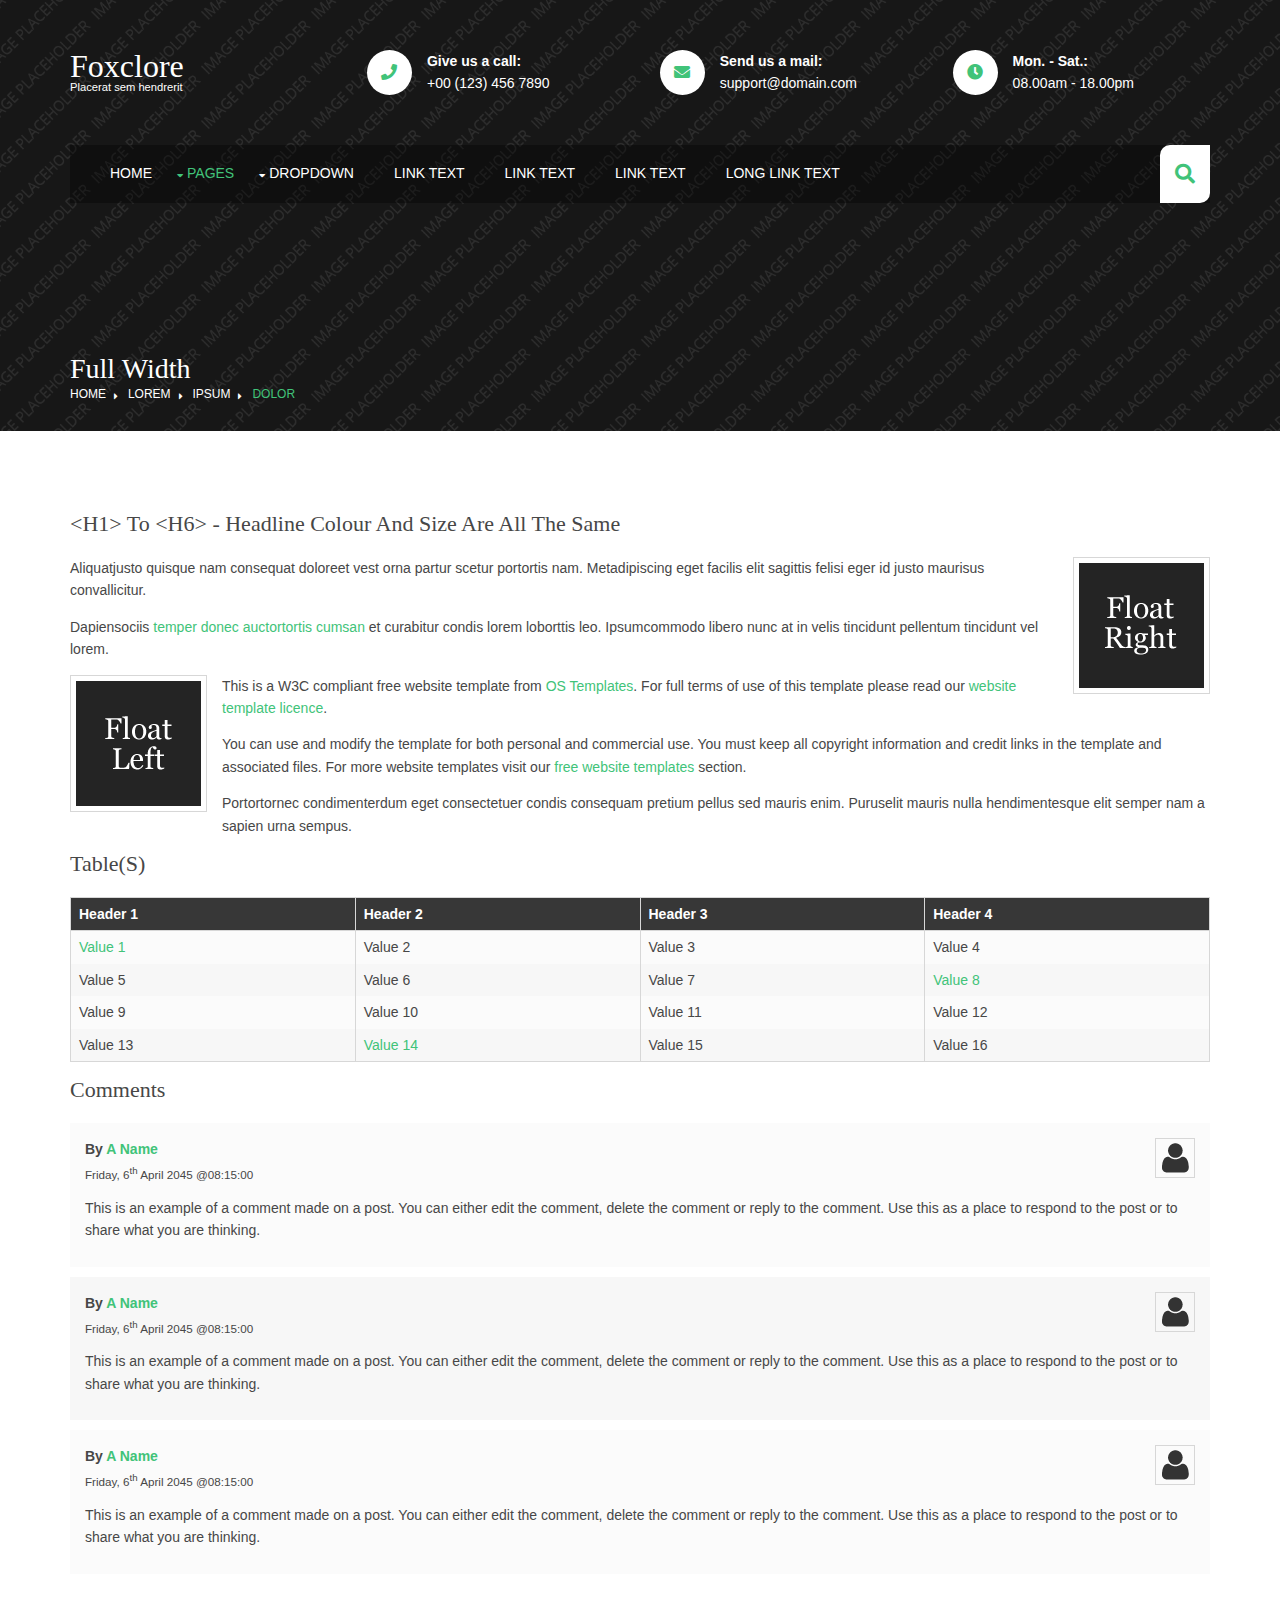
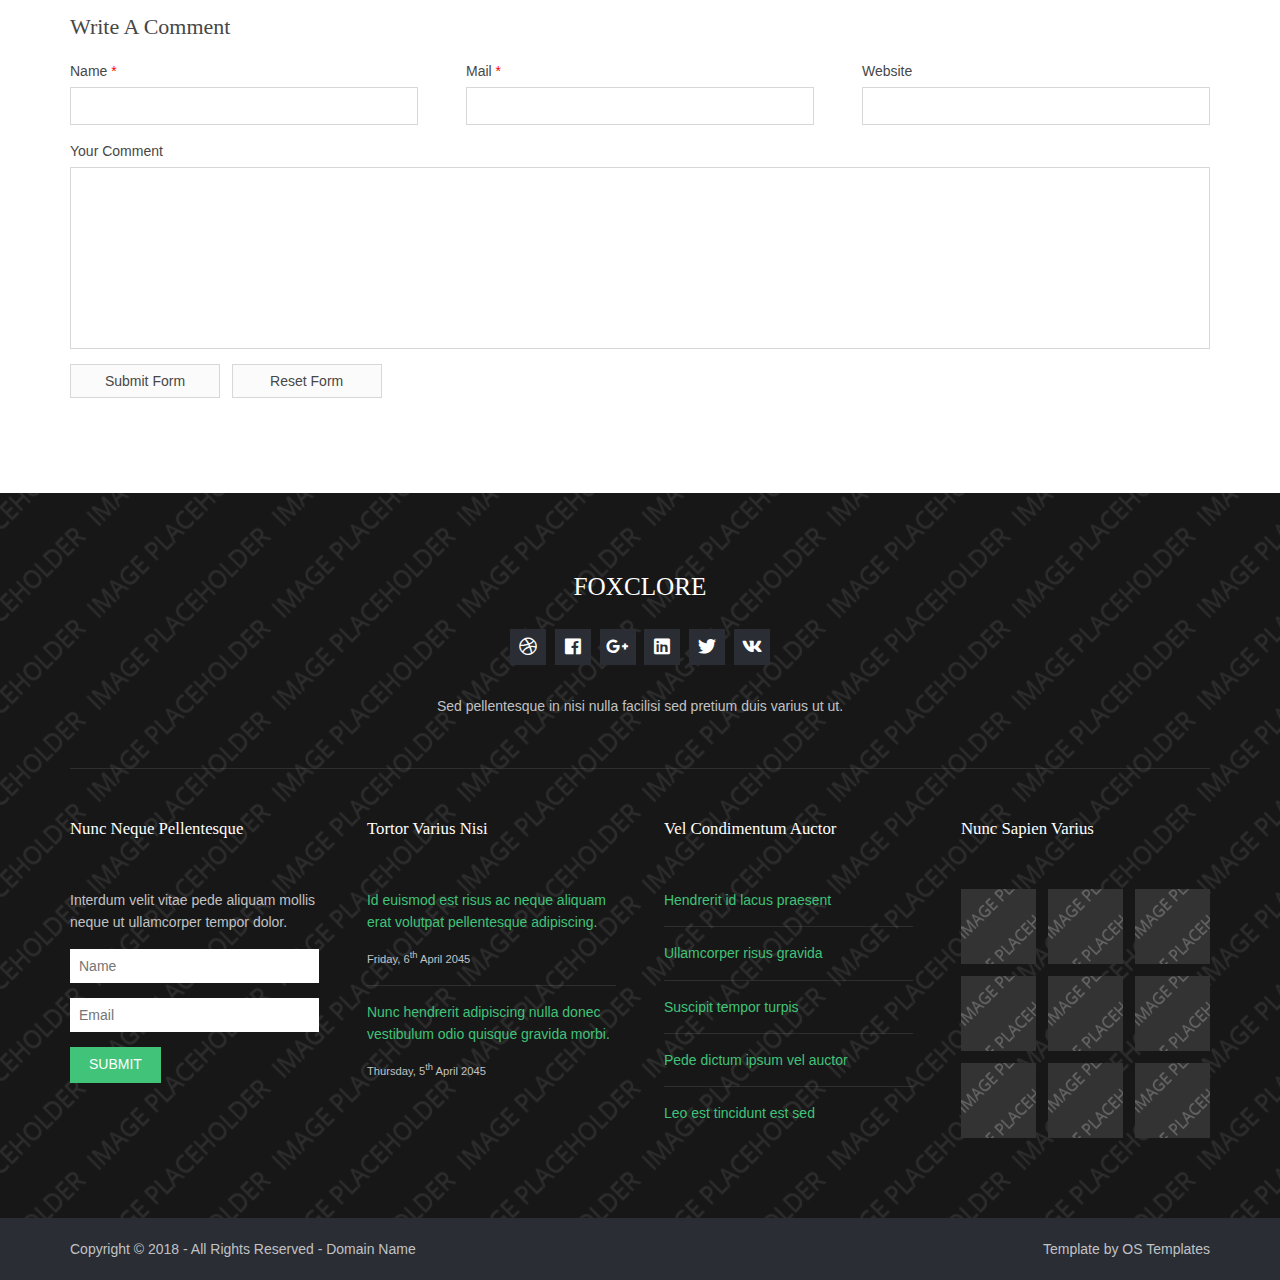
<file: pages/full-width.html>
<!DOCTYPE html>
<!--
Template Name: Foxclore
Author: <a href="https://www.os-templates.com/">OS Templates</a>
Author URI: https://www.os-templates.com/
Copyright: OS-Templates.com
Licence: Free to use under our free template licence terms
Licence URI: https://www.os-templates.com/template-terms
-->
<html lang="">
<!-- To declare your language - read more here: https://www.w3.org/International/questions/qa-html-language-declarations -->
<head>
<title>Foxclore | Pages | Full Width</title>
<meta charset="utf-8">
<meta name="viewport" content="width=device-width, initial-scale=1.0, maximum-scale=1.0, user-scalable=no">
<link href="../layout/styles/layout.css" rel="stylesheet" type="text/css" media="all">
</head>
<body id="top">
<!-- ################################################################################################ -->
<!-- ################################################################################################ -->
<!-- ################################################################################################ -->
<!-- Top Background Image Wrapper -->
<div class="bgded overlay" style="background-image:url('../images/demo/backgrounds/01.png');"> 
  <!-- ################################################################################################ -->
  <header id="header" class="hoc clear"> 
    <!-- ################################################################################################ -->
    <div id="logo" class="one_quarter first">
      <h1><a href="../index.html">Foxclore</a></h1>
      <p>Placerat sem hendrerit</p>
    </div>
    <div class="three_quarter">
      <ul class="nospace clear">
        <li class="one_third first">
          <div class="block clear"><a href="#"><i class="fas fa-phone"></i></a> <span><strong>Give us a call:</strong> +00 (123) 456 7890</span></div>
        </li>
        <li class="one_third">
          <div class="block clear"><a href="#"><i class="fas fa-envelope"></i></a> <span><strong>Send us a mail:</strong> support@domain.com</span></div>
        </li>
        <li class="one_third">
          <div class="block clear"><a href="#"><i class="fas fa-clock"></i></a> <span><strong> Mon. - Sat.:</strong> 08.00am - 18.00pm</span></div>
        </li>
      </ul>
    </div>
    <!-- ################################################################################################ -->
  </header>
  <!-- ################################################################################################ -->
  <!-- ################################################################################################ -->
  <!-- ################################################################################################ -->
  <section id="navwrapper" class="hoc clear"> 
    <!-- ################################################################################################ -->
    <nav id="mainav">
      <ul class="clear">
        <li><a href="../index.html">Home</a></li>
        <li class="active"><a class="drop" href="#">Pages</a>
          <ul>
            <li><a href="gallery.html">Gallery</a></li>
            <li class="active"><a href="full-width.html">Full Width</a></li>
            <li><a href="sidebar-left.html">Sidebar Left</a></li>
            <li><a href="sidebar-right.html">Sidebar Right</a></li>
            <li><a href="basic-grid.html">Basic Grid</a></li>
            <li><a href="font-icons.html">Font Icons</a></li>
          </ul>
        </li>
        <li><a class="drop" href="#">Dropdown</a>
          <ul>
            <li><a href="#">Level 2</a></li>
            <li><a class="drop" href="#">Level 2 + Drop</a>
              <ul>
                <li><a href="#">Level 3</a></li>
                <li><a href="#">Level 3</a></li>
                <li><a href="#">Level 3</a></li>
              </ul>
            </li>
            <li><a href="#">Level 2</a></li>
          </ul>
        </li>
        <li><a href="#">Link Text</a></li>
        <li><a href="#">Link Text</a></li>
        <li><a href="#">Link Text</a></li>
        <li><a href="#">Long Link Text</a></li>
      </ul>
    </nav>
    <!-- ################################################################################################ -->
    <div id="searchform">
      <div>
        <form action="#" method="post">
          <fieldset>
            <legend>Quick Search:</legend>
            <input type="text" placeholder="Enter search term&hellip;">
            <button type="submit"><i class="fas fa-search"></i></button>
          </fieldset>
        </form>
      </div>
    </div>
    <!-- ################################################################################################ -->
  </section>
  <!-- ################################################################################################ -->
  <!-- ################################################################################################ -->
  <!-- ################################################################################################ -->
  <div id="breadcrumb" class="hoc clear"> 
    <!-- ################################################################################################ -->
    <h6 class="heading">Full Width</h6>
    <ul>
      <li><a href="#">Home</a></li>
      <li><a href="#">Lorem</a></li>
      <li><a href="#">Ipsum</a></li>
      <li><a href="#">Dolor</a></li>
    </ul>
    <!-- ################################################################################################ -->
  </div>
  <!-- ################################################################################################ -->
</div>
<!-- End Top Background Image Wrapper -->
<!-- ################################################################################################ -->
<!-- ################################################################################################ -->
<!-- ################################################################################################ -->
<div class="wrapper row3">
  <main class="hoc container clear"> 
    <!-- main body -->
    <!-- ################################################################################################ -->
    <div class="content"> 
      <!-- ################################################################################################ -->
      <h1>&lt;h1&gt; to &lt;h6&gt; - Headline Colour and Size Are All The Same</h1>
      <img class="imgr borderedbox inspace-5" src="../images/demo/imgr.gif" alt="">
      <p>Aliquatjusto quisque nam consequat doloreet vest orna partur scetur portortis nam. Metadipiscing eget facilis elit sagittis felisi eger id justo maurisus convallicitur.</p>
      <p>Dapiensociis <a href="#">temper donec auctortortis cumsan</a> et curabitur condis lorem loborttis leo. Ipsumcommodo libero nunc at in velis tincidunt pellentum tincidunt vel lorem.</p>
      <img class="imgl borderedbox inspace-5" src="../images/demo/imgl.gif" alt="">
      <p>This is a W3C compliant free website template from <a href="https://www.os-templates.com/" title="Free Website Templates">OS Templates</a>. For full terms of use of this template please read our <a href="https://www.os-templates.com/template-terms">website template licence</a>.</p>
      <p>You can use and modify the template for both personal and commercial use. You must keep all copyright information and credit links in the template and associated files. For more website templates visit our <a href="https://www.os-templates.com/">free website templates</a> section.</p>
      <p>Portortornec condimenterdum eget consectetuer condis consequam pretium pellus sed mauris enim. Puruselit mauris nulla hendimentesque elit semper nam a sapien urna sempus.</p>
      <h1>Table(s)</h1>
      <div class="scrollable">
        <table>
          <thead>
            <tr>
              <th>Header 1</th>
              <th>Header 2</th>
              <th>Header 3</th>
              <th>Header 4</th>
            </tr>
          </thead>
          <tbody>
            <tr>
              <td><a href="#">Value 1</a></td>
              <td>Value 2</td>
              <td>Value 3</td>
              <td>Value 4</td>
            </tr>
            <tr>
              <td>Value 5</td>
              <td>Value 6</td>
              <td>Value 7</td>
              <td><a href="#">Value 8</a></td>
            </tr>
            <tr>
              <td>Value 9</td>
              <td>Value 10</td>
              <td>Value 11</td>
              <td>Value 12</td>
            </tr>
            <tr>
              <td>Value 13</td>
              <td><a href="#">Value 14</a></td>
              <td>Value 15</td>
              <td>Value 16</td>
            </tr>
          </tbody>
        </table>
      </div>
      <div id="comments">
        <h2>Comments</h2>
        <ul>
          <li>
            <article>
              <header>
                <figure class="avatar"><img src="../images/demo/avatar.png" alt=""></figure>
                <address>
                By <a href="#">A Name</a>
                </address>
                <time datetime="2045-04-06T08:15+00:00">Friday, 6<sup>th</sup> April 2045 @08:15:00</time>
              </header>
              <div class="comcont">
                <p>This is an example of a comment made on a post. You can either edit the comment, delete the comment or reply to the comment. Use this as a place to respond to the post or to share what you are thinking.</p>
              </div>
            </article>
          </li>
          <li>
            <article>
              <header>
                <figure class="avatar"><img src="../images/demo/avatar.png" alt=""></figure>
                <address>
                By <a href="#">A Name</a>
                </address>
                <time datetime="2045-04-06T08:15+00:00">Friday, 6<sup>th</sup> April 2045 @08:15:00</time>
              </header>
              <div class="comcont">
                <p>This is an example of a comment made on a post. You can either edit the comment, delete the comment or reply to the comment. Use this as a place to respond to the post or to share what you are thinking.</p>
              </div>
            </article>
          </li>
          <li>
            <article>
              <header>
                <figure class="avatar"><img src="../images/demo/avatar.png" alt=""></figure>
                <address>
                By <a href="#">A Name</a>
                </address>
                <time datetime="2045-04-06T08:15+00:00">Friday, 6<sup>th</sup> April 2045 @08:15:00</time>
              </header>
              <div class="comcont">
                <p>This is an example of a comment made on a post. You can either edit the comment, delete the comment or reply to the comment. Use this as a place to respond to the post or to share what you are thinking.</p>
              </div>
            </article>
          </li>
        </ul>
        <h2>Write A Comment</h2>
        <form action="#" method="post">
          <div class="one_third first">
            <label for="name">Name <span>*</span></label>
            <input type="text" name="name" id="name" value="" size="22" required>
          </div>
          <div class="one_third">
            <label for="email">Mail <span>*</span></label>
            <input type="email" name="email" id="email" value="" size="22" required>
          </div>
          <div class="one_third">
            <label for="url">Website</label>
            <input type="url" name="url" id="url" value="" size="22">
          </div>
          <div class="block clear">
            <label for="comment">Your Comment</label>
            <textarea name="comment" id="comment" cols="25" rows="10"></textarea>
          </div>
          <div>
            <input type="submit" name="submit" value="Submit Form">
            &nbsp;
            <input type="reset" name="reset" value="Reset Form">
          </div>
        </form>
      </div>
      <!-- ################################################################################################ -->
    </div>
    <!-- ################################################################################################ -->
    <!-- / main body -->
    <div class="clear"></div>
  </main>
</div>
<!-- ################################################################################################ -->
<!-- ################################################################################################ -->
<!-- ################################################################################################ -->
<div class="bgded overlay row4" style="background-image:url('../images/demo/backgrounds/01.png');">
  <footer id="footer" class="hoc clear"> 
    <!-- ################################################################################################ -->
    <div class="center btmspace-50">
      <h6 class="heading">Foxclore</h6>
      <ul class="faico clear">
        <li><a class="faicon-dribble" href="#"><i class="fab fa-dribbble"></i></a></li>
        <li><a class="faicon-facebook" href="#"><i class="fab fa-facebook"></i></a></li>
        <li><a class="faicon-google-plus" href="#"><i class="fab fa-google-plus-g"></i></a></li>
        <li><a class="faicon-linkedin" href="#"><i class="fab fa-linkedin"></i></a></li>
        <li><a class="faicon-twitter" href="#"><i class="fab fa-twitter"></i></a></li>
        <li><a class="faicon-vk" href="#"><i class="fab fa-vk"></i></a></li>
      </ul>
      <p class="nospace">Sed pellentesque in nisi nulla facilisi sed pretium duis varius ut ut.</p>
    </div>
    <!-- ################################################################################################ -->
    <hr class="btmspace-50">
    <!-- ################################################################################################ -->
    <div class="one_quarter first">
      <h6 class="heading">Nunc neque pellentesque</h6>
      <p class="nospace btmspace-15">Interdum velit vitae pede aliquam mollis neque ut ullamcorper tempor dolor.</p>
      <form action="#" method="post">
        <fieldset>
          <legend>Newsletter:</legend>
          <input class="btmspace-15" type="text" value="" placeholder="Name">
          <input class="btmspace-15" type="text" value="" placeholder="Email">
          <button type="submit" value="submit">Submit</button>
        </fieldset>
      </form>
    </div>
    <div class="one_quarter">
      <h6 class="heading">Tortor varius nisi</h6>
      <ul class="nospace linklist">
        <li>
          <article>
            <p class="nospace btmspace-10"><a href="#">Id euismod est risus ac neque aliquam erat volutpat pellentesque adipiscing.</a></p>
            <time class="block font-xs" datetime="2045-04-06">Friday, 6<sup>th</sup> April 2045</time>
          </article>
        </li>
        <li>
          <article>
            <p class="nospace btmspace-10"><a href="#">Nunc hendrerit adipiscing nulla donec vestibulum odio quisque gravida morbi.</a></p>
            <time class="block font-xs" datetime="2045-04-05">Thursday, 5<sup>th</sup> April 2045</time>
          </article>
        </li>
      </ul>
    </div>
    <div class="one_quarter">
      <h6 class="heading">Vel condimentum auctor</h6>
      <ul class="nospace linklist">
        <li><a href="#">Hendrerit id lacus praesent</a></li>
        <li><a href="#">Ullamcorper risus gravida</a></li>
        <li><a href="#">Suscipit tempor turpis</a></li>
        <li><a href="#">Pede dictum ipsum vel auctor</a></li>
        <li><a href="#">Leo est tincidunt est sed</a></li>
      </ul>
    </div>
    <div class="one_quarter">
      <h6 class="heading">Nunc sapien varius</h6>
      <ul class="nospace clear latestimg">
        <li><a class="imgover" href="#"><img src="../images/demo/100x100.png" alt=""></a></li>
        <li><a class="imgover" href="#"><img src="../images/demo/100x100.png" alt=""></a></li>
        <li><a class="imgover" href="#"><img src="../images/demo/100x100.png" alt=""></a></li>
        <li><a class="imgover" href="#"><img src="../images/demo/100x100.png" alt=""></a></li>
        <li><a class="imgover" href="#"><img src="../images/demo/100x100.png" alt=""></a></li>
        <li><a class="imgover" href="#"><img src="../images/demo/100x100.png" alt=""></a></li>
        <li><a class="imgover" href="#"><img src="../images/demo/100x100.png" alt=""></a></li>
        <li><a class="imgover" href="#"><img src="../images/demo/100x100.png" alt=""></a></li>
        <li><a class="imgover" href="#"><img src="../images/demo/100x100.png" alt=""></a></li>
      </ul>
    </div>
    <!-- ################################################################################################ -->
  </footer>
</div>
<!-- ################################################################################################ -->
<!-- ################################################################################################ -->
<!-- ################################################################################################ -->
<div class="wrapper row5">
  <div id="copyright" class="hoc clear"> 
    <!-- ################################################################################################ -->
    <p class="fl_left">Copyright &copy; 2018 - All Rights Reserved - <a href="#">Domain Name</a></p>
    <p class="fl_right">Template by <a target="_blank" href="https://www.os-templates.com/" title="Free Website Templates">OS Templates</a></p>
    <!-- ################################################################################################ -->
  </div>
</div>
<!-- ################################################################################################ -->
<!-- ################################################################################################ -->
<!-- ################################################################################################ -->
<a id="backtotop" href="#top"><i class="fas fa-chevron-up"></i></a>
<!-- JAVASCRIPTS -->
<script src="../layout/scripts/jquery.min.js"></script>
<script src="../layout/scripts/jquery.backtotop.js"></script>
<script src="../layout/scripts/jquery.mobilemenu.js"></script>
</body>
</html>
</file>
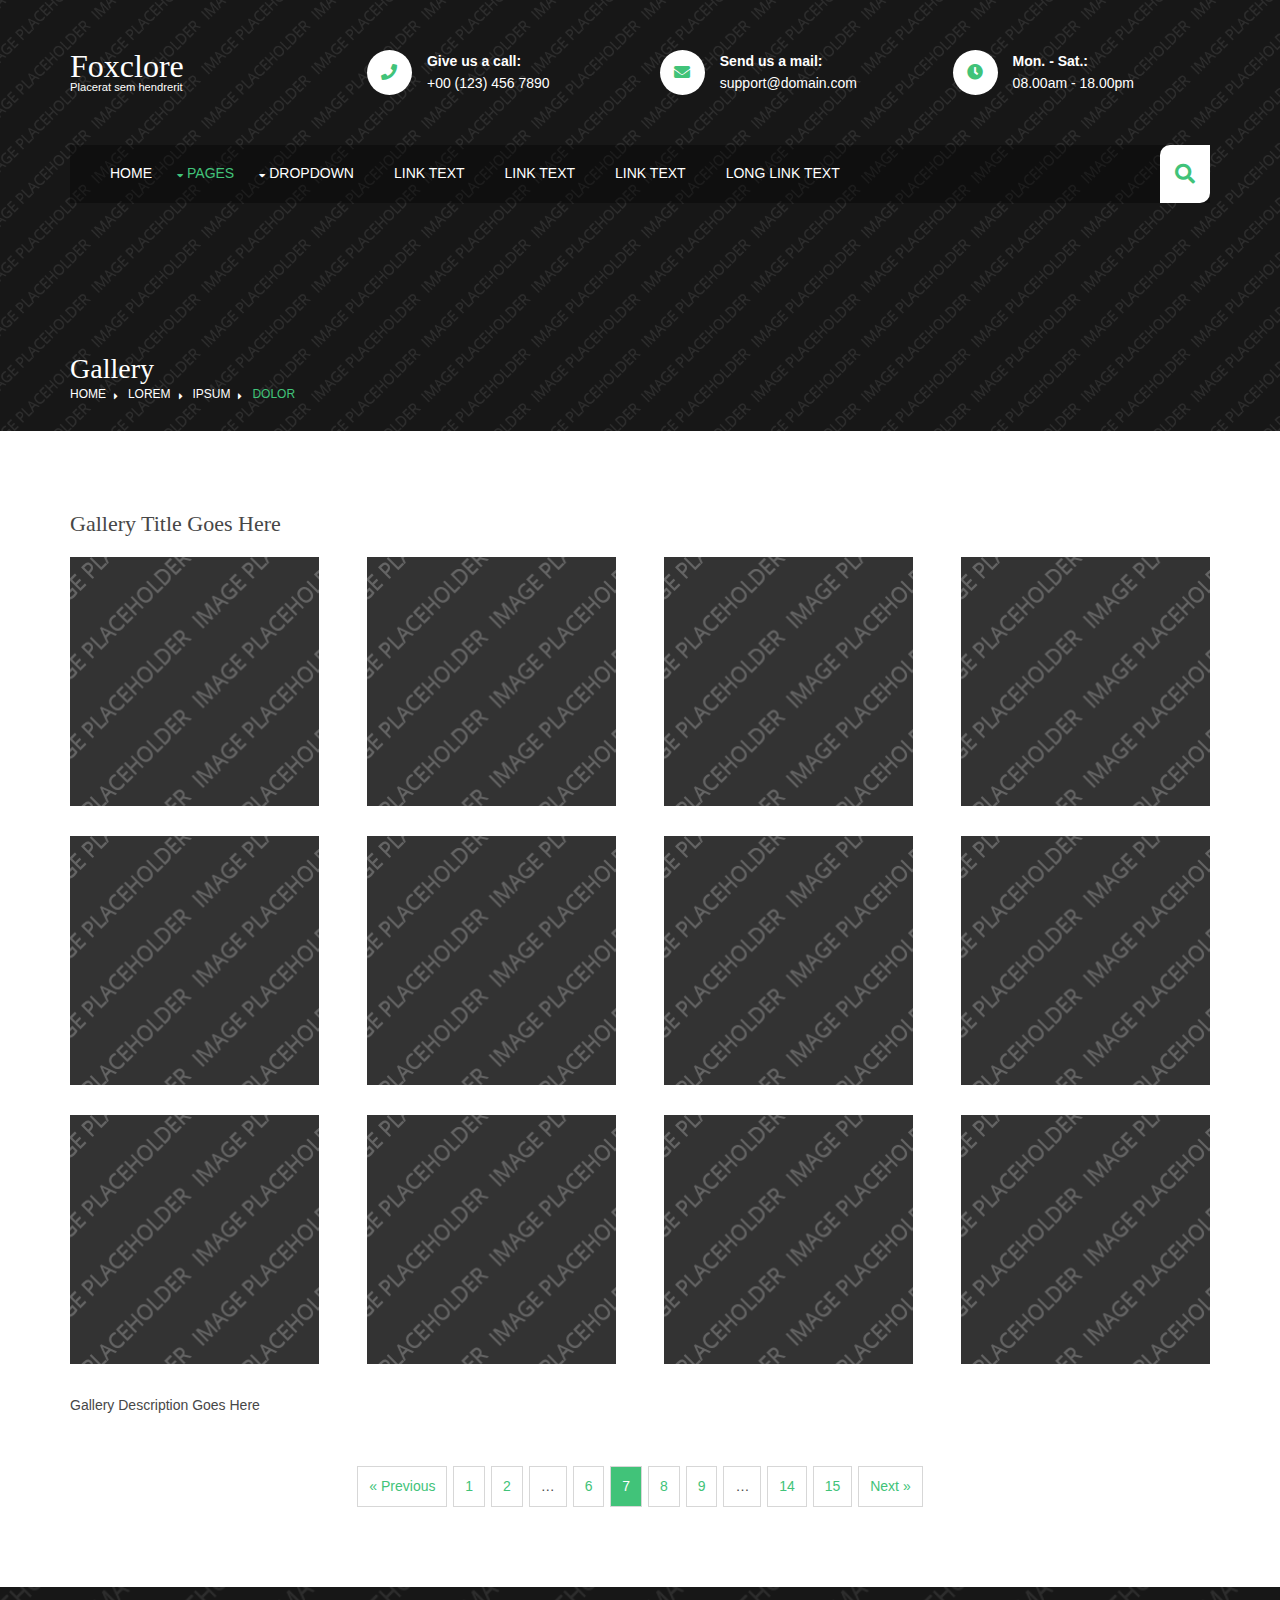
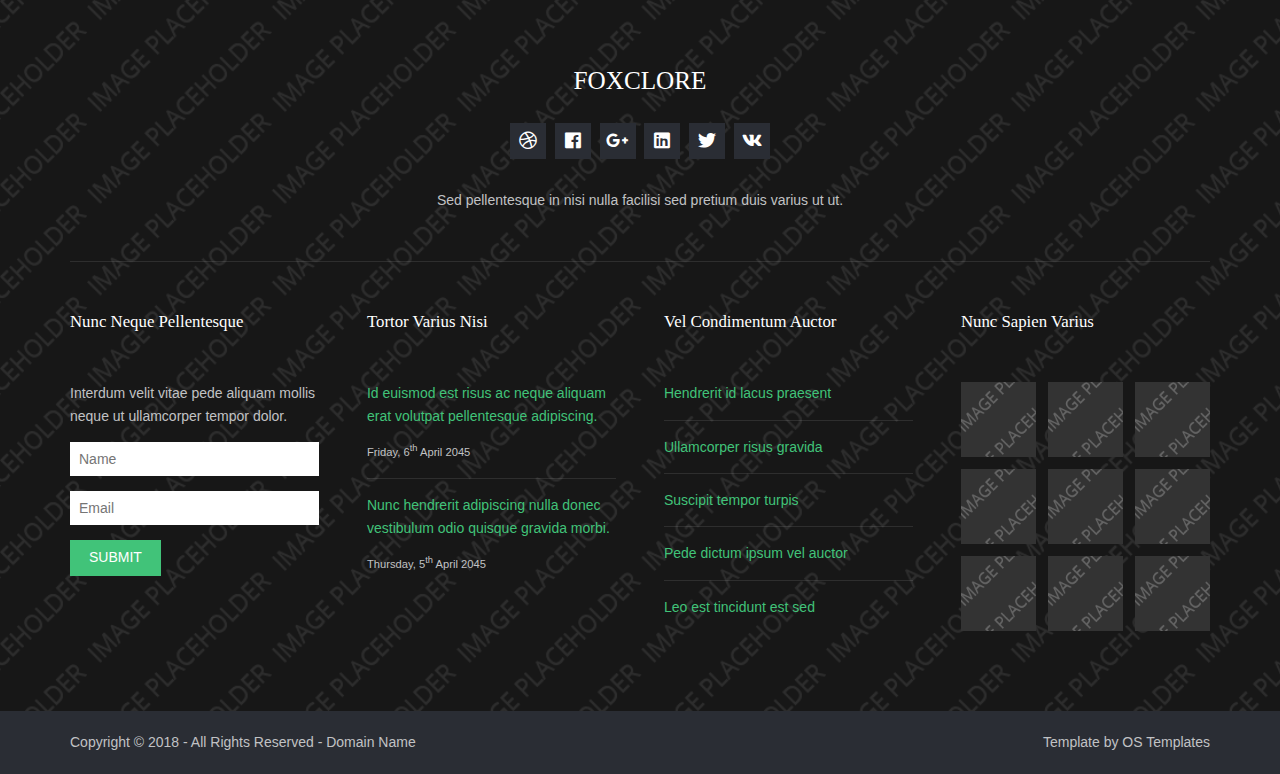
<file: pages/gallery.html>
<!DOCTYPE html>
<!--
Template Name: Foxclore
Author: <a href="https://www.os-templates.com/">OS Templates</a>
Author URI: https://www.os-templates.com/
Copyright: OS-Templates.com
Licence: Free to use under our free template licence terms
Licence URI: https://www.os-templates.com/template-terms
-->
<html lang="">
<!-- To declare your language - read more here: https://www.w3.org/International/questions/qa-html-language-declarations -->
<head>
<title>Foxclore | Pages | Gallery</title>
<meta charset="utf-8">
<meta name="viewport" content="width=device-width, initial-scale=1.0, maximum-scale=1.0, user-scalable=no">
<link href="../layout/styles/layout.css" rel="stylesheet" type="text/css" media="all">
</head>
<body id="top">
<!-- ################################################################################################ -->
<!-- ################################################################################################ -->
<!-- ################################################################################################ -->
<!-- Top Background Image Wrapper -->
<div class="bgded overlay" style="background-image:url('../images/demo/backgrounds/01.png');"> 
  <!-- ################################################################################################ -->
  <header id="header" class="hoc clear"> 
    <!-- ################################################################################################ -->
    <div id="logo" class="one_quarter first">
      <h1><a href="../index.html">Foxclore</a></h1>
      <p>Placerat sem hendrerit</p>
    </div>
    <div class="three_quarter">
      <ul class="nospace clear">
        <li class="one_third first">
          <div class="block clear"><a href="#"><i class="fas fa-phone"></i></a> <span><strong>Give us a call:</strong> +00 (123) 456 7890</span></div>
        </li>
        <li class="one_third">
          <div class="block clear"><a href="#"><i class="fas fa-envelope"></i></a> <span><strong>Send us a mail:</strong> support@domain.com</span></div>
        </li>
        <li class="one_third">
          <div class="block clear"><a href="#"><i class="fas fa-clock"></i></a> <span><strong> Mon. - Sat.:</strong> 08.00am - 18.00pm</span></div>
        </li>
      </ul>
    </div>
    <!-- ################################################################################################ -->
  </header>
  <!-- ################################################################################################ -->
  <!-- ################################################################################################ -->
  <!-- ################################################################################################ -->
  <section id="navwrapper" class="hoc clear"> 
    <!-- ################################################################################################ -->
    <nav id="mainav">
      <ul class="clear">
        <li><a href="../index.html">Home</a></li>
        <li class="active"><a class="drop" href="#">Pages</a>
          <ul>
            <li class="active"><a href="gallery.html">Gallery</a></li>
            <li><a href="full-width.html">Full Width</a></li>
            <li><a href="sidebar-left.html">Sidebar Left</a></li>
            <li><a href="sidebar-right.html">Sidebar Right</a></li>
            <li><a href="basic-grid.html">Basic Grid</a></li>
            <li><a href="font-icons.html">Font Icons</a></li>
          </ul>
        </li>
        <li><a class="drop" href="#">Dropdown</a>
          <ul>
            <li><a href="#">Level 2</a></li>
            <li><a class="drop" href="#">Level 2 + Drop</a>
              <ul>
                <li><a href="#">Level 3</a></li>
                <li><a href="#">Level 3</a></li>
                <li><a href="#">Level 3</a></li>
              </ul>
            </li>
            <li><a href="#">Level 2</a></li>
          </ul>
        </li>
        <li><a href="#">Link Text</a></li>
        <li><a href="#">Link Text</a></li>
        <li><a href="#">Link Text</a></li>
        <li><a href="#">Long Link Text</a></li>
      </ul>
    </nav>
    <!-- ################################################################################################ -->
    <div id="searchform">
      <div>
        <form action="#" method="post">
          <fieldset>
            <legend>Quick Search:</legend>
            <input type="text" placeholder="Enter search term&hellip;">
            <button type="submit"><i class="fas fa-search"></i></button>
          </fieldset>
        </form>
      </div>
    </div>
    <!-- ################################################################################################ -->
  </section>
  <!-- ################################################################################################ -->
  <!-- ################################################################################################ -->
  <!-- ################################################################################################ -->
  <div id="breadcrumb" class="hoc clear"> 
    <!-- ################################################################################################ -->
    <h6 class="heading">Gallery</h6>
    <ul>
      <li><a href="#">Home</a></li>
      <li><a href="#">Lorem</a></li>
      <li><a href="#">Ipsum</a></li>
      <li><a href="#">Dolor</a></li>
    </ul>
    <!-- ################################################################################################ -->
  </div>
  <!-- ################################################################################################ -->
</div>
<!-- End Top Background Image Wrapper -->
<!-- ################################################################################################ -->
<!-- ################################################################################################ -->
<!-- ################################################################################################ -->
<div class="wrapper row3">
  <main class="hoc container clear"> 
    <!-- main body -->
    <!-- ################################################################################################ -->
    <div class="content"> 
      <!-- ################################################################################################ -->
      <div id="gallery">
        <figure>
          <header class="heading">Gallery Title Goes Here</header>
          <ul class="nospace clear">
            <li class="one_quarter first"><a href="#"><img src="../images/demo/gallery/01.png" alt=""></a></li>
            <li class="one_quarter"><a href="#"><img src="../images/demo/gallery/01.png" alt=""></a></li>
            <li class="one_quarter"><a href="#"><img src="../images/demo/gallery/01.png" alt=""></a></li>
            <li class="one_quarter"><a href="#"><img src="../images/demo/gallery/01.png" alt=""></a></li>
            <li class="one_quarter first"><a href="#"><img src="../images/demo/gallery/01.png" alt=""></a></li>
            <li class="one_quarter"><a href="#"><img src="../images/demo/gallery/01.png" alt=""></a></li>
            <li class="one_quarter"><a href="#"><img src="../images/demo/gallery/01.png" alt=""></a></li>
            <li class="one_quarter"><a href="#"><img src="../images/demo/gallery/01.png" alt=""></a></li>
            <li class="one_quarter first"><a href="#"><img src="../images/demo/gallery/01.png" alt=""></a></li>
            <li class="one_quarter"><a href="#"><img src="../images/demo/gallery/01.png" alt=""></a></li>
            <li class="one_quarter"><a href="#"><img src="../images/demo/gallery/01.png" alt=""></a></li>
            <li class="one_quarter"><a href="#"><img src="../images/demo/gallery/01.png" alt=""></a></li>
          </ul>
          <figcaption>Gallery Description Goes Here</figcaption>
        </figure>
      </div>
      <!-- ################################################################################################ -->
      <!-- ################################################################################################ -->
      <nav class="pagination">
        <ul>
          <li><a href="#">&laquo; Previous</a></li>
          <li><a href="#">1</a></li>
          <li><a href="#">2</a></li>
          <li><strong>&hellip;</strong></li>
          <li><a href="#">6</a></li>
          <li class="current"><strong>7</strong></li>
          <li><a href="#">8</a></li>
          <li><a href="#">9</a></li>
          <li><strong>&hellip;</strong></li>
          <li><a href="#">14</a></li>
          <li><a href="#">15</a></li>
          <li><a href="#">Next &raquo;</a></li>
        </ul>
      </nav>
      <!-- ################################################################################################ -->
    </div>
    <!-- ################################################################################################ -->
    <!-- / main body -->
    <div class="clear"></div>
  </main>
</div>
<!-- ################################################################################################ -->
<!-- ################################################################################################ -->
<!-- ################################################################################################ -->
<div class="bgded overlay row4" style="background-image:url('../images/demo/backgrounds/01.png');">
  <footer id="footer" class="hoc clear"> 
    <!-- ################################################################################################ -->
    <div class="center btmspace-50">
      <h6 class="heading">Foxclore</h6>
      <ul class="faico clear">
        <li><a class="faicon-dribble" href="#"><i class="fab fa-dribbble"></i></a></li>
        <li><a class="faicon-facebook" href="#"><i class="fab fa-facebook"></i></a></li>
        <li><a class="faicon-google-plus" href="#"><i class="fab fa-google-plus-g"></i></a></li>
        <li><a class="faicon-linkedin" href="#"><i class="fab fa-linkedin"></i></a></li>
        <li><a class="faicon-twitter" href="#"><i class="fab fa-twitter"></i></a></li>
        <li><a class="faicon-vk" href="#"><i class="fab fa-vk"></i></a></li>
      </ul>
      <p class="nospace">Sed pellentesque in nisi nulla facilisi sed pretium duis varius ut ut.</p>
    </div>
    <!-- ################################################################################################ -->
    <hr class="btmspace-50">
    <!-- ################################################################################################ -->
    <div class="one_quarter first">
      <h6 class="heading">Nunc neque pellentesque</h6>
      <p class="nospace btmspace-15">Interdum velit vitae pede aliquam mollis neque ut ullamcorper tempor dolor.</p>
      <form action="#" method="post">
        <fieldset>
          <legend>Newsletter:</legend>
          <input class="btmspace-15" type="text" value="" placeholder="Name">
          <input class="btmspace-15" type="text" value="" placeholder="Email">
          <button type="submit" value="submit">Submit</button>
        </fieldset>
      </form>
    </div>
    <div class="one_quarter">
      <h6 class="heading">Tortor varius nisi</h6>
      <ul class="nospace linklist">
        <li>
          <article>
            <p class="nospace btmspace-10"><a href="#">Id euismod est risus ac neque aliquam erat volutpat pellentesque adipiscing.</a></p>
            <time class="block font-xs" datetime="2045-04-06">Friday, 6<sup>th</sup> April 2045</time>
          </article>
        </li>
        <li>
          <article>
            <p class="nospace btmspace-10"><a href="#">Nunc hendrerit adipiscing nulla donec vestibulum odio quisque gravida morbi.</a></p>
            <time class="block font-xs" datetime="2045-04-05">Thursday, 5<sup>th</sup> April 2045</time>
          </article>
        </li>
      </ul>
    </div>
    <div class="one_quarter">
      <h6 class="heading">Vel condimentum auctor</h6>
      <ul class="nospace linklist">
        <li><a href="#">Hendrerit id lacus praesent</a></li>
        <li><a href="#">Ullamcorper risus gravida</a></li>
        <li><a href="#">Suscipit tempor turpis</a></li>
        <li><a href="#">Pede dictum ipsum vel auctor</a></li>
        <li><a href="#">Leo est tincidunt est sed</a></li>
      </ul>
    </div>
    <div class="one_quarter">
      <h6 class="heading">Nunc sapien varius</h6>
      <ul class="nospace clear latestimg">
        <li><a class="imgover" href="#"><img src="../images/demo/100x100.png" alt=""></a></li>
        <li><a class="imgover" href="#"><img src="../images/demo/100x100.png" alt=""></a></li>
        <li><a class="imgover" href="#"><img src="../images/demo/100x100.png" alt=""></a></li>
        <li><a class="imgover" href="#"><img src="../images/demo/100x100.png" alt=""></a></li>
        <li><a class="imgover" href="#"><img src="../images/demo/100x100.png" alt=""></a></li>
        <li><a class="imgover" href="#"><img src="../images/demo/100x100.png" alt=""></a></li>
        <li><a class="imgover" href="#"><img src="../images/demo/100x100.png" alt=""></a></li>
        <li><a class="imgover" href="#"><img src="../images/demo/100x100.png" alt=""></a></li>
        <li><a class="imgover" href="#"><img src="../images/demo/100x100.png" alt=""></a></li>
      </ul>
    </div>
    <!-- ################################################################################################ -->
  </footer>
</div>
<!-- ################################################################################################ -->
<!-- ################################################################################################ -->
<!-- ################################################################################################ -->
<div class="wrapper row5">
  <div id="copyright" class="hoc clear"> 
    <!-- ################################################################################################ -->
    <p class="fl_left">Copyright &copy; 2018 - All Rights Reserved - <a href="#">Domain Name</a></p>
    <p class="fl_right">Template by <a target="_blank" href="https://www.os-templates.com/" title="Free Website Templates">OS Templates</a></p>
    <!-- ################################################################################################ -->
  </div>
</div>
<!-- ################################################################################################ -->
<!-- ################################################################################################ -->
<!-- ################################################################################################ -->
<a id="backtotop" href="#top"><i class="fas fa-chevron-up"></i></a>
<!-- JAVASCRIPTS -->
<script src="../layout/scripts/jquery.min.js"></script>
<script src="../layout/scripts/jquery.backtotop.js"></script>
<script src="../layout/scripts/jquery.mobilemenu.js"></script>
</body>
</html>
</file>
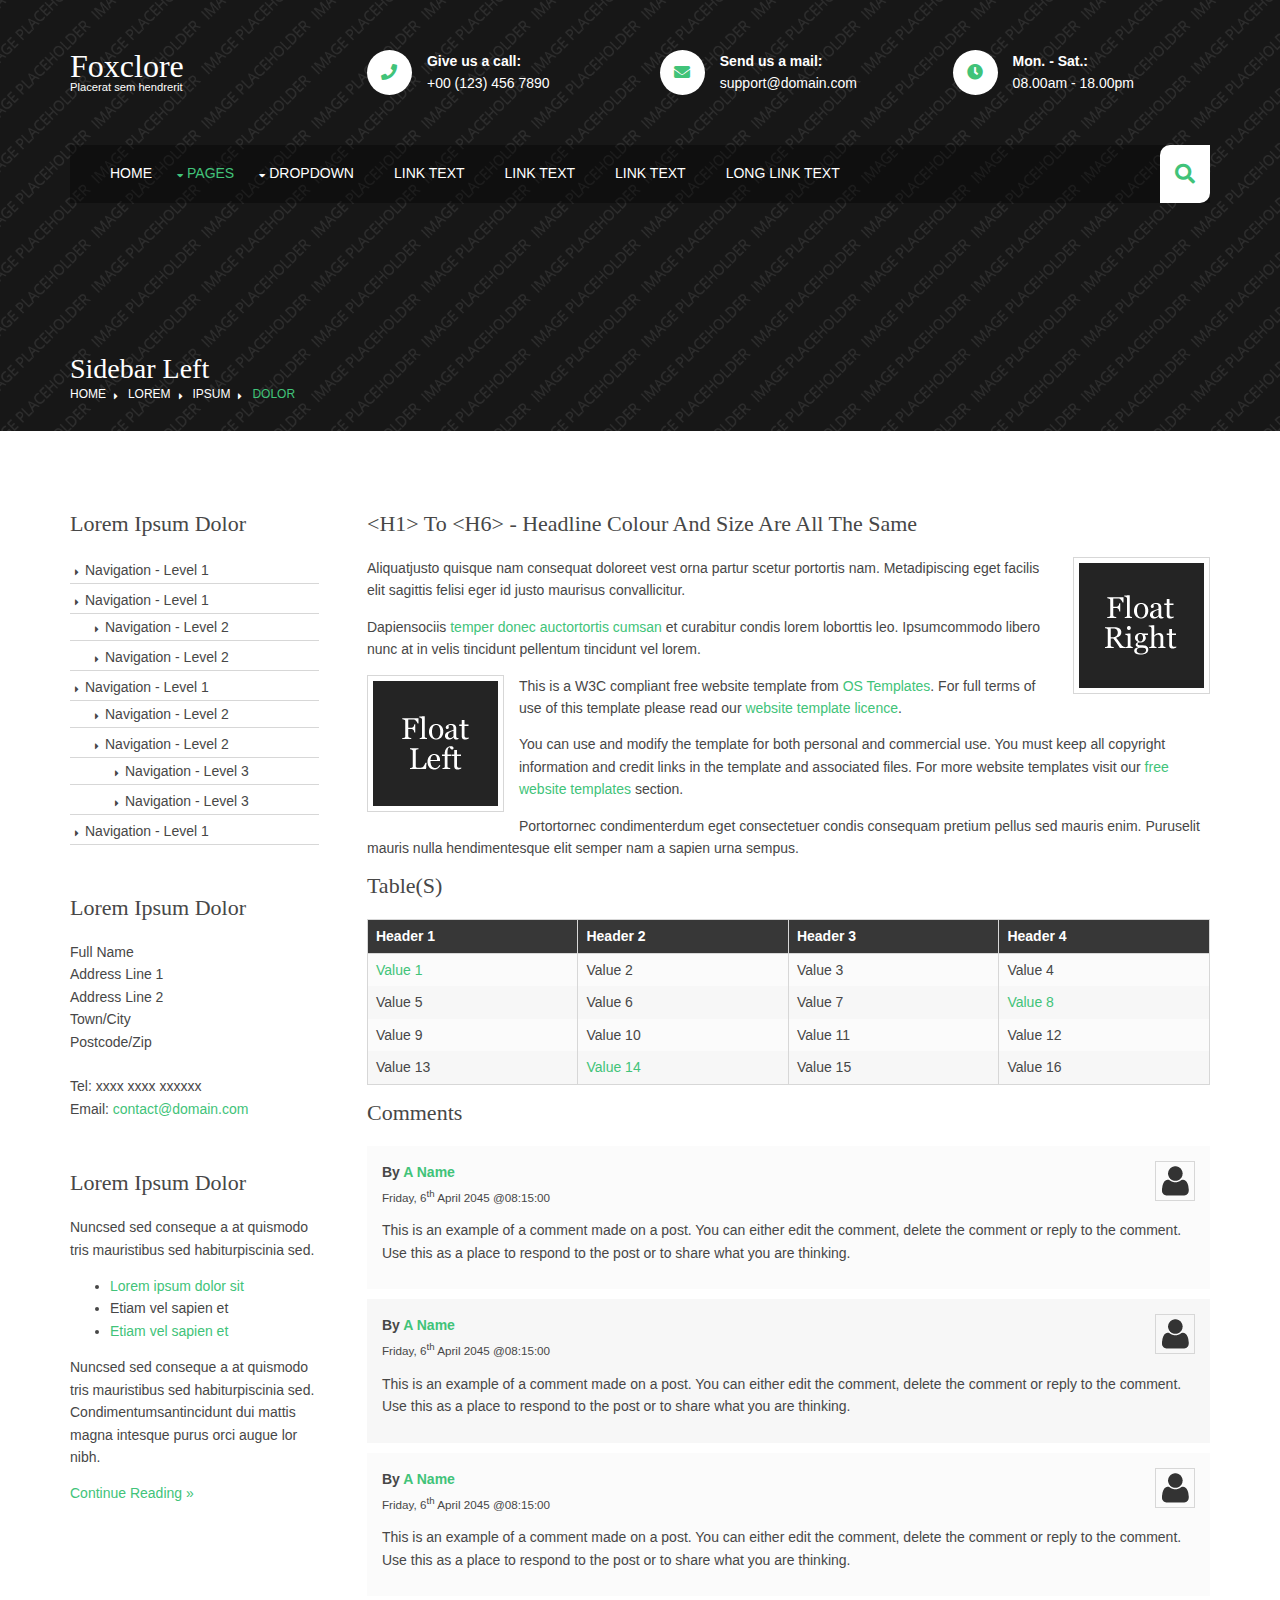
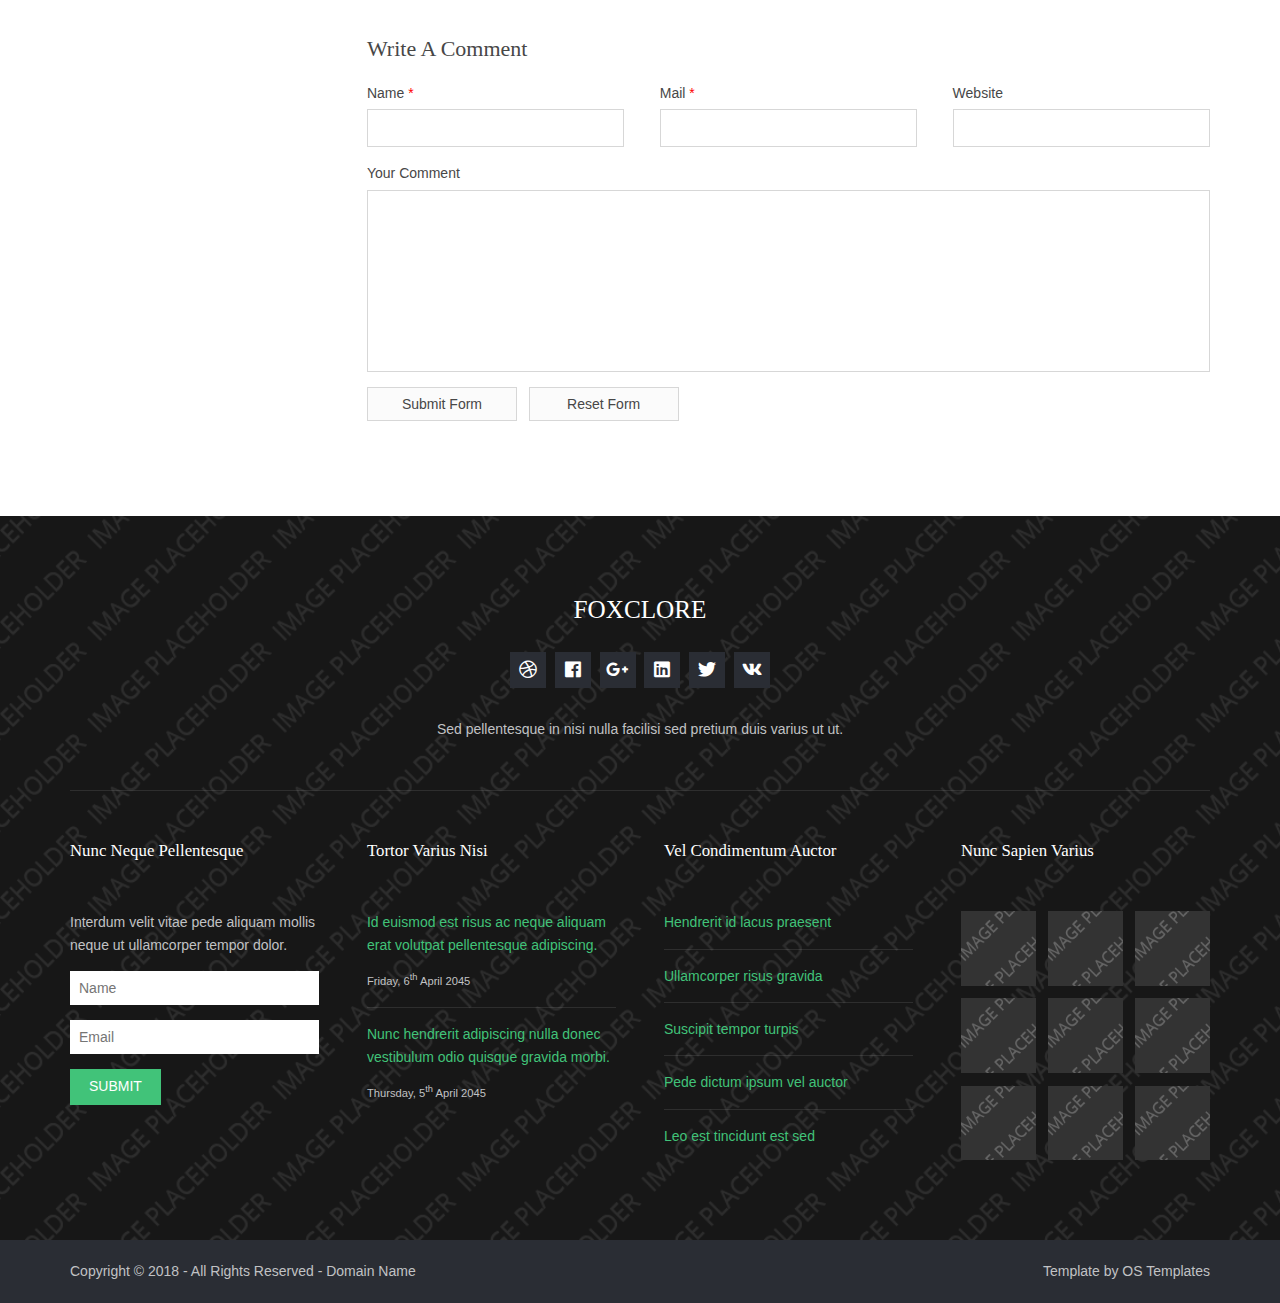
<file: pages/sidebar-left.html>
<!DOCTYPE html>
<!--
Template Name: Foxclore
Author: <a href="https://www.os-templates.com/">OS Templates</a>
Author URI: https://www.os-templates.com/
Copyright: OS-Templates.com
Licence: Free to use under our free template licence terms
Licence URI: https://www.os-templates.com/template-terms
-->
<html lang="">
<!-- To declare your language - read more here: https://www.w3.org/International/questions/qa-html-language-declarations -->
<head>
<title>Foxclore | Pages | Sidebar Left</title>
<meta charset="utf-8">
<meta name="viewport" content="width=device-width, initial-scale=1.0, maximum-scale=1.0, user-scalable=no">
<link href="../layout/styles/layout.css" rel="stylesheet" type="text/css" media="all">
</head>
<body id="top">
<!-- ################################################################################################ -->
<!-- ################################################################################################ -->
<!-- ################################################################################################ -->
<!-- Top Background Image Wrapper -->
<div class="bgded overlay" style="background-image:url('../images/demo/backgrounds/01.png');"> 
  <!-- ################################################################################################ -->
  <header id="header" class="hoc clear"> 
    <!-- ################################################################################################ -->
    <div id="logo" class="one_quarter first">
      <h1><a href="../index.html">Foxclore</a></h1>
      <p>Placerat sem hendrerit</p>
    </div>
    <div class="three_quarter">
      <ul class="nospace clear">
        <li class="one_third first">
          <div class="block clear"><a href="#"><i class="fas fa-phone"></i></a> <span><strong>Give us a call:</strong> +00 (123) 456 7890</span></div>
        </li>
        <li class="one_third">
          <div class="block clear"><a href="#"><i class="fas fa-envelope"></i></a> <span><strong>Send us a mail:</strong> support@domain.com</span></div>
        </li>
        <li class="one_third">
          <div class="block clear"><a href="#"><i class="fas fa-clock"></i></a> <span><strong> Mon. - Sat.:</strong> 08.00am - 18.00pm</span></div>
        </li>
      </ul>
    </div>
    <!-- ################################################################################################ -->
  </header>
  <!-- ################################################################################################ -->
  <!-- ################################################################################################ -->
  <!-- ################################################################################################ -->
  <section id="navwrapper" class="hoc clear"> 
    <!-- ################################################################################################ -->
    <nav id="mainav">
      <ul class="clear">
        <li><a href="../index.html">Home</a></li>
        <li class="active"><a class="drop" href="#">Pages</a>
          <ul>
            <li><a href="gallery.html">Gallery</a></li>
            <li><a href="full-width.html">Full Width</a></li>
            <li class="active"><a href="sidebar-left.html">Sidebar Left</a></li>
            <li><a href="sidebar-right.html">Sidebar Right</a></li>
            <li><a href="basic-grid.html">Basic Grid</a></li>
            <li><a href="font-icons.html">Font Icons</a></li>
          </ul>
        </li>
        <li><a class="drop" href="#">Dropdown</a>
          <ul>
            <li><a href="#">Level 2</a></li>
            <li><a class="drop" href="#">Level 2 + Drop</a>
              <ul>
                <li><a href="#">Level 3</a></li>
                <li><a href="#">Level 3</a></li>
                <li><a href="#">Level 3</a></li>
              </ul>
            </li>
            <li><a href="#">Level 2</a></li>
          </ul>
        </li>
        <li><a href="#">Link Text</a></li>
        <li><a href="#">Link Text</a></li>
        <li><a href="#">Link Text</a></li>
        <li><a href="#">Long Link Text</a></li>
      </ul>
    </nav>
    <!-- ################################################################################################ -->
    <div id="searchform">
      <div>
        <form action="#" method="post">
          <fieldset>
            <legend>Quick Search:</legend>
            <input type="text" placeholder="Enter search term&hellip;">
            <button type="submit"><i class="fas fa-search"></i></button>
          </fieldset>
        </form>
      </div>
    </div>
    <!-- ################################################################################################ -->
  </section>
  <!-- ################################################################################################ -->
  <!-- ################################################################################################ -->
  <!-- ################################################################################################ -->
  <div id="breadcrumb" class="hoc clear"> 
    <!-- ################################################################################################ -->
    <h6 class="heading">Sidebar Left</h6>
    <ul>
      <li><a href="#">Home</a></li>
      <li><a href="#">Lorem</a></li>
      <li><a href="#">Ipsum</a></li>
      <li><a href="#">Dolor</a></li>
    </ul>
    <!-- ################################################################################################ -->
  </div>
  <!-- ################################################################################################ -->
</div>
<!-- End Top Background Image Wrapper -->
<!-- ################################################################################################ -->
<!-- ################################################################################################ -->
<!-- ################################################################################################ -->
<div class="wrapper row3">
  <main class="hoc container clear"> 
    <!-- main body -->
    <!-- ################################################################################################ -->
    <div class="sidebar one_quarter first"> 
      <!-- ################################################################################################ -->
      <h6>Lorem ipsum dolor</h6>
      <nav class="sdb_holder">
        <ul>
          <li><a href="#">Navigation - Level 1</a></li>
          <li><a href="#">Navigation - Level 1</a>
            <ul>
              <li><a href="#">Navigation - Level 2</a></li>
              <li><a href="#">Navigation - Level 2</a></li>
            </ul>
          </li>
          <li><a href="#">Navigation - Level 1</a>
            <ul>
              <li><a href="#">Navigation - Level 2</a></li>
              <li><a href="#">Navigation - Level 2</a>
                <ul>
                  <li><a href="#">Navigation - Level 3</a></li>
                  <li><a href="#">Navigation - Level 3</a></li>
                </ul>
              </li>
            </ul>
          </li>
          <li><a href="#">Navigation - Level 1</a></li>
        </ul>
      </nav>
      <div class="sdb_holder">
        <h6>Lorem ipsum dolor</h6>
        <address>
        Full Name<br>
        Address Line 1<br>
        Address Line 2<br>
        Town/City<br>
        Postcode/Zip<br>
        <br>
        Tel: xxxx xxxx xxxxxx<br>
        Email: <a href="#">contact@domain.com</a>
        </address>
      </div>
      <div class="sdb_holder">
        <article>
          <h6>Lorem ipsum dolor</h6>
          <p>Nuncsed sed conseque a at quismodo tris mauristibus sed habiturpiscinia sed.</p>
          <ul>
            <li><a href="#">Lorem ipsum dolor sit</a></li>
            <li>Etiam vel sapien et</li>
            <li><a href="#">Etiam vel sapien et</a></li>
          </ul>
          <p>Nuncsed sed conseque a at quismodo tris mauristibus sed habiturpiscinia sed. Condimentumsantincidunt dui mattis magna intesque purus orci augue lor nibh.</p>
          <p class="more"><a href="#">Continue Reading &raquo;</a></p>
        </article>
      </div>
      <!-- ################################################################################################ -->
    </div>
    <!-- ################################################################################################ -->
    <!-- ################################################################################################ -->
    <div class="content three_quarter"> 
      <!-- ################################################################################################ -->
      <h1>&lt;h1&gt; to &lt;h6&gt; - Headline Colour and Size Are All The Same</h1>
      <img class="imgr borderedbox inspace-5" src="../images/demo/imgr.gif" alt="">
      <p>Aliquatjusto quisque nam consequat doloreet vest orna partur scetur portortis nam. Metadipiscing eget facilis elit sagittis felisi eger id justo maurisus convallicitur.</p>
      <p>Dapiensociis <a href="#">temper donec auctortortis cumsan</a> et curabitur condis lorem loborttis leo. Ipsumcommodo libero nunc at in velis tincidunt pellentum tincidunt vel lorem.</p>
      <img class="imgl borderedbox inspace-5" src="../images/demo/imgl.gif" alt="">
      <p>This is a W3C compliant free website template from <a href="https://www.os-templates.com/" title="Free Website Templates">OS Templates</a>. For full terms of use of this template please read our <a href="https://www.os-templates.com/template-terms">website template licence</a>.</p>
      <p>You can use and modify the template for both personal and commercial use. You must keep all copyright information and credit links in the template and associated files. For more website templates visit our <a href="https://www.os-templates.com/">free website templates</a> section.</p>
      <p>Portortornec condimenterdum eget consectetuer condis consequam pretium pellus sed mauris enim. Puruselit mauris nulla hendimentesque elit semper nam a sapien urna sempus.</p>
      <h1>Table(s)</h1>
      <div class="scrollable">
        <table>
          <thead>
            <tr>
              <th>Header 1</th>
              <th>Header 2</th>
              <th>Header 3</th>
              <th>Header 4</th>
            </tr>
          </thead>
          <tbody>
            <tr>
              <td><a href="#">Value 1</a></td>
              <td>Value 2</td>
              <td>Value 3</td>
              <td>Value 4</td>
            </tr>
            <tr>
              <td>Value 5</td>
              <td>Value 6</td>
              <td>Value 7</td>
              <td><a href="#">Value 8</a></td>
            </tr>
            <tr>
              <td>Value 9</td>
              <td>Value 10</td>
              <td>Value 11</td>
              <td>Value 12</td>
            </tr>
            <tr>
              <td>Value 13</td>
              <td><a href="#">Value 14</a></td>
              <td>Value 15</td>
              <td>Value 16</td>
            </tr>
          </tbody>
        </table>
      </div>
      <div id="comments">
        <h2>Comments</h2>
        <ul>
          <li>
            <article>
              <header>
                <figure class="avatar"><img src="../images/demo/avatar.png" alt=""></figure>
                <address>
                By <a href="#">A Name</a>
                </address>
                <time datetime="2045-04-06T08:15+00:00">Friday, 6<sup>th</sup> April 2045 @08:15:00</time>
              </header>
              <div class="comcont">
                <p>This is an example of a comment made on a post. You can either edit the comment, delete the comment or reply to the comment. Use this as a place to respond to the post or to share what you are thinking.</p>
              </div>
            </article>
          </li>
          <li>
            <article>
              <header>
                <figure class="avatar"><img src="../images/demo/avatar.png" alt=""></figure>
                <address>
                By <a href="#">A Name</a>
                </address>
                <time datetime="2045-04-06T08:15+00:00">Friday, 6<sup>th</sup> April 2045 @08:15:00</time>
              </header>
              <div class="comcont">
                <p>This is an example of a comment made on a post. You can either edit the comment, delete the comment or reply to the comment. Use this as a place to respond to the post or to share what you are thinking.</p>
              </div>
            </article>
          </li>
          <li>
            <article>
              <header>
                <figure class="avatar"><img src="../images/demo/avatar.png" alt=""></figure>
                <address>
                By <a href="#">A Name</a>
                </address>
                <time datetime="2045-04-06T08:15+00:00">Friday, 6<sup>th</sup> April 2045 @08:15:00</time>
              </header>
              <div class="comcont">
                <p>This is an example of a comment made on a post. You can either edit the comment, delete the comment or reply to the comment. Use this as a place to respond to the post or to share what you are thinking.</p>
              </div>
            </article>
          </li>
        </ul>
        <h2>Write A Comment</h2>
        <form action="#" method="post">
          <div class="one_third first">
            <label for="name">Name <span>*</span></label>
            <input type="text" name="name" id="name" value="" size="22" required>
          </div>
          <div class="one_third">
            <label for="email">Mail <span>*</span></label>
            <input type="email" name="email" id="email" value="" size="22" required>
          </div>
          <div class="one_third">
            <label for="url">Website</label>
            <input type="url" name="url" id="url" value="" size="22">
          </div>
          <div class="block clear">
            <label for="comment">Your Comment</label>
            <textarea name="comment" id="comment" cols="25" rows="10"></textarea>
          </div>
          <div>
            <input type="submit" name="submit" value="Submit Form">
            &nbsp;
            <input type="reset" name="reset" value="Reset Form">
          </div>
        </form>
      </div>
      <!-- ################################################################################################ -->
    </div>
    <!-- ################################################################################################ -->
    <!-- / main body -->
    <div class="clear"></div>
  </main>
</div>
<!-- ################################################################################################ -->
<!-- ################################################################################################ -->
<!-- ################################################################################################ -->
<div class="bgded overlay row4" style="background-image:url('../images/demo/backgrounds/01.png');">
  <footer id="footer" class="hoc clear"> 
    <!-- ################################################################################################ -->
    <div class="center btmspace-50">
      <h6 class="heading">Foxclore</h6>
      <ul class="faico clear">
        <li><a class="faicon-dribble" href="#"><i class="fab fa-dribbble"></i></a></li>
        <li><a class="faicon-facebook" href="#"><i class="fab fa-facebook"></i></a></li>
        <li><a class="faicon-google-plus" href="#"><i class="fab fa-google-plus-g"></i></a></li>
        <li><a class="faicon-linkedin" href="#"><i class="fab fa-linkedin"></i></a></li>
        <li><a class="faicon-twitter" href="#"><i class="fab fa-twitter"></i></a></li>
        <li><a class="faicon-vk" href="#"><i class="fab fa-vk"></i></a></li>
      </ul>
      <p class="nospace">Sed pellentesque in nisi nulla facilisi sed pretium duis varius ut ut.</p>
    </div>
    <!-- ################################################################################################ -->
    <hr class="btmspace-50">
    <!-- ################################################################################################ -->
    <div class="one_quarter first">
      <h6 class="heading">Nunc neque pellentesque</h6>
      <p class="nospace btmspace-15">Interdum velit vitae pede aliquam mollis neque ut ullamcorper tempor dolor.</p>
      <form action="#" method="post">
        <fieldset>
          <legend>Newsletter:</legend>
          <input class="btmspace-15" type="text" value="" placeholder="Name">
          <input class="btmspace-15" type="text" value="" placeholder="Email">
          <button type="submit" value="submit">Submit</button>
        </fieldset>
      </form>
    </div>
    <div class="one_quarter">
      <h6 class="heading">Tortor varius nisi</h6>
      <ul class="nospace linklist">
        <li>
          <article>
            <p class="nospace btmspace-10"><a href="#">Id euismod est risus ac neque aliquam erat volutpat pellentesque adipiscing.</a></p>
            <time class="block font-xs" datetime="2045-04-06">Friday, 6<sup>th</sup> April 2045</time>
          </article>
        </li>
        <li>
          <article>
            <p class="nospace btmspace-10"><a href="#">Nunc hendrerit adipiscing nulla donec vestibulum odio quisque gravida morbi.</a></p>
            <time class="block font-xs" datetime="2045-04-05">Thursday, 5<sup>th</sup> April 2045</time>
          </article>
        </li>
      </ul>
    </div>
    <div class="one_quarter">
      <h6 class="heading">Vel condimentum auctor</h6>
      <ul class="nospace linklist">
        <li><a href="#">Hendrerit id lacus praesent</a></li>
        <li><a href="#">Ullamcorper risus gravida</a></li>
        <li><a href="#">Suscipit tempor turpis</a></li>
        <li><a href="#">Pede dictum ipsum vel auctor</a></li>
        <li><a href="#">Leo est tincidunt est sed</a></li>
      </ul>
    </div>
    <div class="one_quarter">
      <h6 class="heading">Nunc sapien varius</h6>
      <ul class="nospace clear latestimg">
        <li><a class="imgover" href="#"><img src="../images/demo/100x100.png" alt=""></a></li>
        <li><a class="imgover" href="#"><img src="../images/demo/100x100.png" alt=""></a></li>
        <li><a class="imgover" href="#"><img src="../images/demo/100x100.png" alt=""></a></li>
        <li><a class="imgover" href="#"><img src="../images/demo/100x100.png" alt=""></a></li>
        <li><a class="imgover" href="#"><img src="../images/demo/100x100.png" alt=""></a></li>
        <li><a class="imgover" href="#"><img src="../images/demo/100x100.png" alt=""></a></li>
        <li><a class="imgover" href="#"><img src="../images/demo/100x100.png" alt=""></a></li>
        <li><a class="imgover" href="#"><img src="../images/demo/100x100.png" alt=""></a></li>
        <li><a class="imgover" href="#"><img src="../images/demo/100x100.png" alt=""></a></li>
      </ul>
    </div>
    <!-- ################################################################################################ -->
  </footer>
</div>
<!-- ################################################################################################ -->
<!-- ################################################################################################ -->
<!-- ################################################################################################ -->
<div class="wrapper row5">
  <div id="copyright" class="hoc clear"> 
    <!-- ################################################################################################ -->
    <p class="fl_left">Copyright &copy; 2018 - All Rights Reserved - <a href="#">Domain Name</a></p>
    <p class="fl_right">Template by <a target="_blank" href="https://www.os-templates.com/" title="Free Website Templates">OS Templates</a></p>
    <!-- ################################################################################################ -->
  </div>
</div>
<!-- ################################################################################################ -->
<!-- ################################################################################################ -->
<!-- ################################################################################################ -->
<a id="backtotop" href="#top"><i class="fas fa-chevron-up"></i></a>
<!-- JAVASCRIPTS -->
<script src="../layout/scripts/jquery.min.js"></script>
<script src="../layout/scripts/jquery.backtotop.js"></script>
<script src="../layout/scripts/jquery.mobilemenu.js"></script>
</body>
</html>
</file>
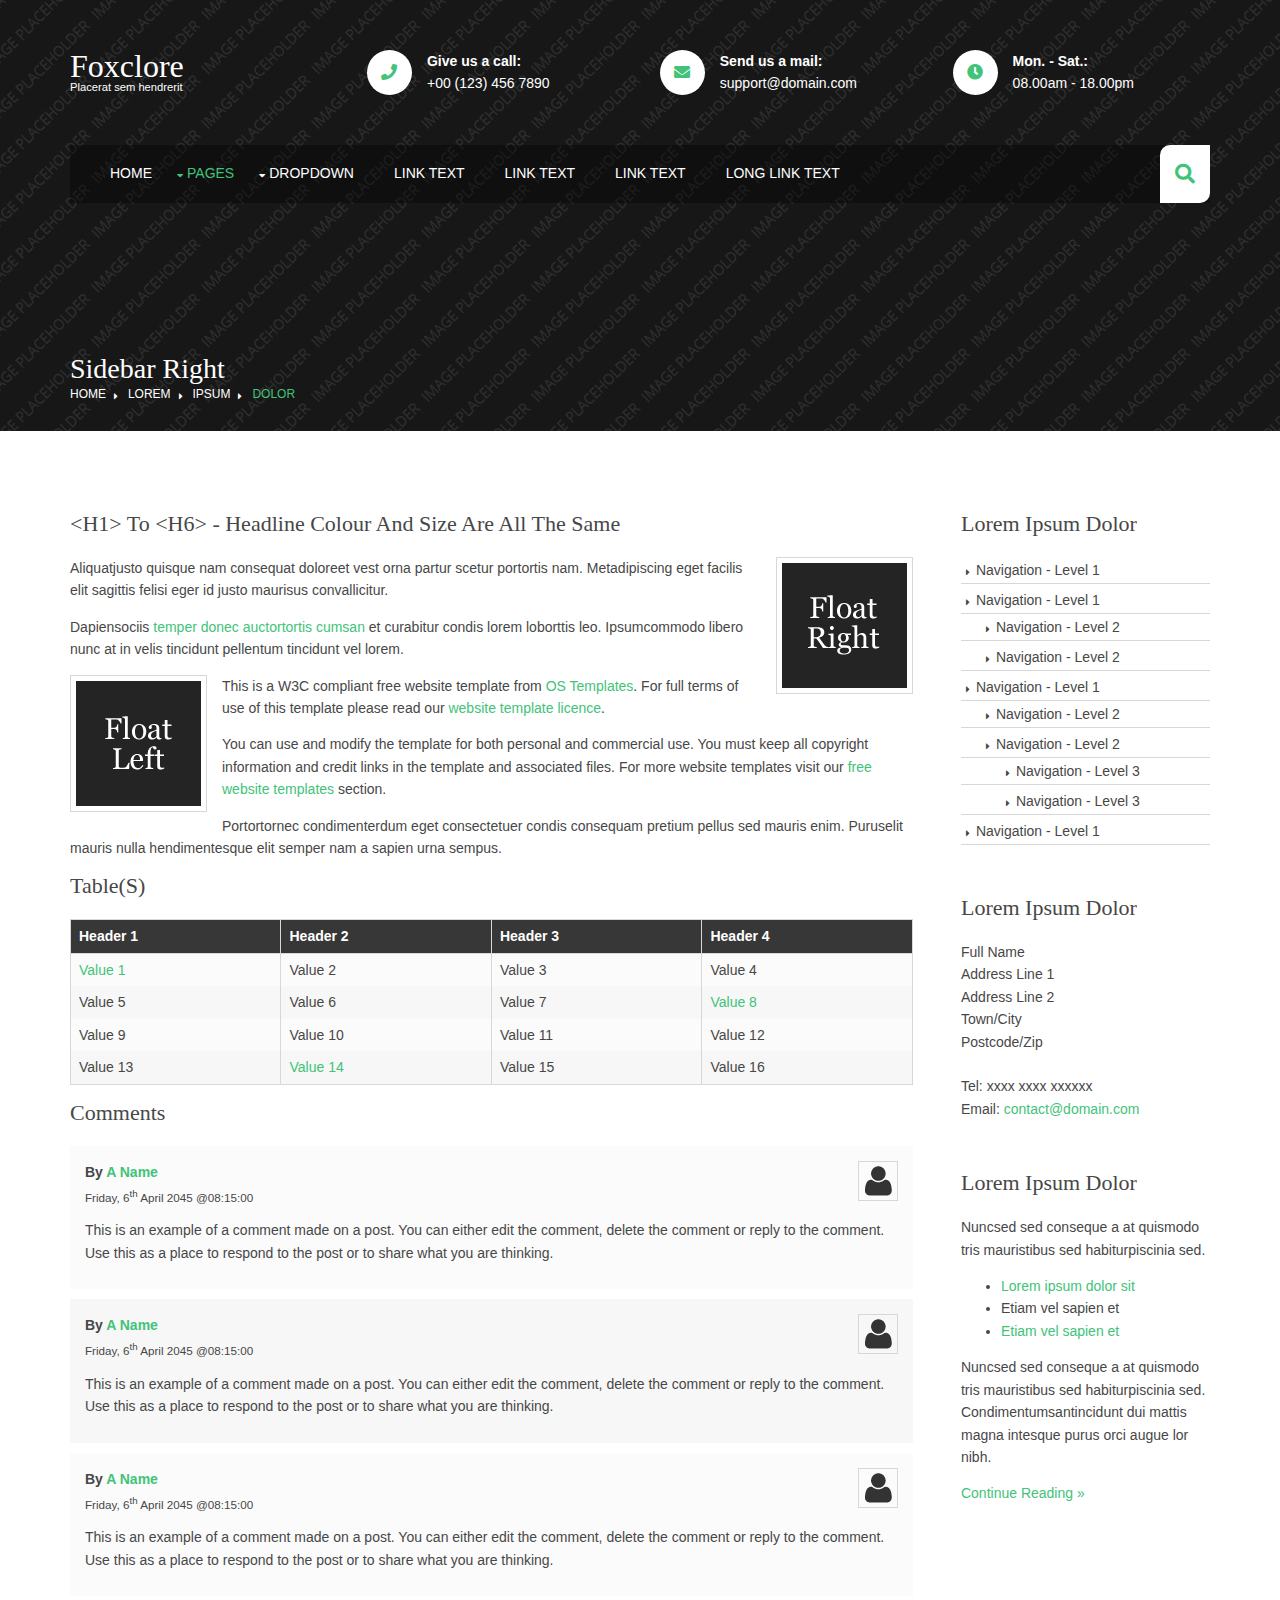
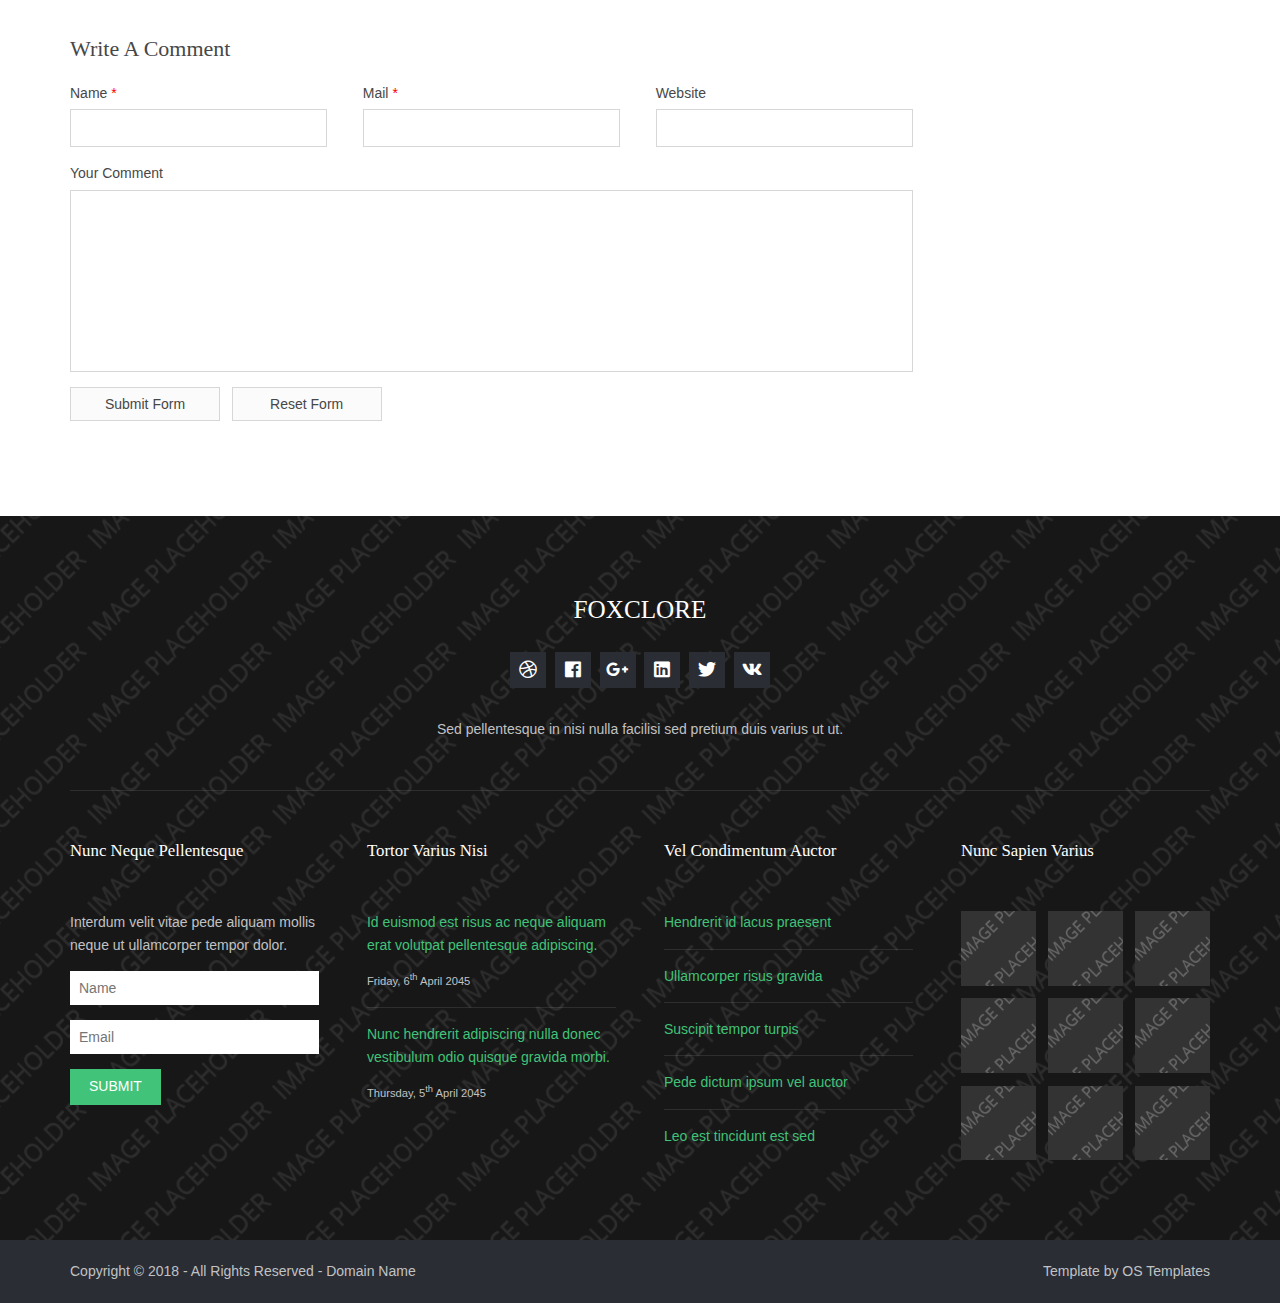
<file: pages/sidebar-right.html>
<!DOCTYPE html>
<!--
Template Name: Foxclore
Author: <a href="https://www.os-templates.com/">OS Templates</a>
Author URI: https://www.os-templates.com/
Copyright: OS-Templates.com
Licence: Free to use under our free template licence terms
Licence URI: https://www.os-templates.com/template-terms
-->
<html lang="">
<!-- To declare your language - read more here: https://www.w3.org/International/questions/qa-html-language-declarations -->
<head>
<title>Foxclore | Pages | Sidebar Right</title>
<meta charset="utf-8">
<meta name="viewport" content="width=device-width, initial-scale=1.0, maximum-scale=1.0, user-scalable=no">
<link href="../layout/styles/layout.css" rel="stylesheet" type="text/css" media="all">
</head>
<body id="top">
<!-- ################################################################################################ -->
<!-- ################################################################################################ -->
<!-- ################################################################################################ -->
<!-- Top Background Image Wrapper -->
<div class="bgded overlay" style="background-image:url('../images/demo/backgrounds/01.png');"> 
  <!-- ################################################################################################ -->
  <header id="header" class="hoc clear"> 
    <!-- ################################################################################################ -->
    <div id="logo" class="one_quarter first">
      <h1><a href="../index.html">Foxclore</a></h1>
      <p>Placerat sem hendrerit</p>
    </div>
    <div class="three_quarter">
      <ul class="nospace clear">
        <li class="one_third first">
          <div class="block clear"><a href="#"><i class="fas fa-phone"></i></a> <span><strong>Give us a call:</strong> +00 (123) 456 7890</span></div>
        </li>
        <li class="one_third">
          <div class="block clear"><a href="#"><i class="fas fa-envelope"></i></a> <span><strong>Send us a mail:</strong> support@domain.com</span></div>
        </li>
        <li class="one_third">
          <div class="block clear"><a href="#"><i class="fas fa-clock"></i></a> <span><strong> Mon. - Sat.:</strong> 08.00am - 18.00pm</span></div>
        </li>
      </ul>
    </div>
    <!-- ################################################################################################ -->
  </header>
  <!-- ################################################################################################ -->
  <!-- ################################################################################################ -->
  <!-- ################################################################################################ -->
  <section id="navwrapper" class="hoc clear"> 
    <!-- ################################################################################################ -->
    <nav id="mainav">
      <ul class="clear">
        <li><a href="../index.html">Home</a></li>
        <li class="active"><a class="drop" href="#">Pages</a>
          <ul>
            <li><a href="gallery.html">Gallery</a></li>
            <li><a href="full-width.html">Full Width</a></li>
            <li><a href="sidebar-left.html">Sidebar Left</a></li>
            <li class="active"><a href="sidebar-right.html">Sidebar Right</a></li>
            <li><a href="basic-grid.html">Basic Grid</a></li>
            <li><a href="font-icons.html">Font Icons</a></li>
          </ul>
        </li>
        <li><a class="drop" href="#">Dropdown</a>
          <ul>
            <li><a href="#">Level 2</a></li>
            <li><a class="drop" href="#">Level 2 + Drop</a>
              <ul>
                <li><a href="#">Level 3</a></li>
                <li><a href="#">Level 3</a></li>
                <li><a href="#">Level 3</a></li>
              </ul>
            </li>
            <li><a href="#">Level 2</a></li>
          </ul>
        </li>
        <li><a href="#">Link Text</a></li>
        <li><a href="#">Link Text</a></li>
        <li><a href="#">Link Text</a></li>
        <li><a href="#">Long Link Text</a></li>
      </ul>
    </nav>
    <!-- ################################################################################################ -->
    <div id="searchform">
      <div>
        <form action="#" method="post">
          <fieldset>
            <legend>Quick Search:</legend>
            <input type="text" placeholder="Enter search term&hellip;">
            <button type="submit"><i class="fas fa-search"></i></button>
          </fieldset>
        </form>
      </div>
    </div>
    <!-- ################################################################################################ -->
  </section>
  <!-- ################################################################################################ -->
  <!-- ################################################################################################ -->
  <!-- ################################################################################################ -->
  <div id="breadcrumb" class="hoc clear"> 
    <!-- ################################################################################################ -->
    <h6 class="heading">Sidebar Right</h6>
    <ul>
      <li><a href="#">Home</a></li>
      <li><a href="#">Lorem</a></li>
      <li><a href="#">Ipsum</a></li>
      <li><a href="#">Dolor</a></li>
    </ul>
    <!-- ################################################################################################ -->
  </div>
  <!-- ################################################################################################ -->
</div>
<!-- End Top Background Image Wrapper -->
<!-- ################################################################################################ -->
<!-- ################################################################################################ -->
<!-- ################################################################################################ -->
<div class="wrapper row3">
  <main class="hoc container clear"> 
    <!-- main body -->
    <!-- ################################################################################################ -->
    <div class="content three_quarter first"> 
      <!-- ################################################################################################ -->
      <h1>&lt;h1&gt; to &lt;h6&gt; - Headline Colour and Size Are All The Same</h1>
      <img class="imgr borderedbox inspace-5" src="../images/demo/imgr.gif" alt="">
      <p>Aliquatjusto quisque nam consequat doloreet vest orna partur scetur portortis nam. Metadipiscing eget facilis elit sagittis felisi eger id justo maurisus convallicitur.</p>
      <p>Dapiensociis <a href="#">temper donec auctortortis cumsan</a> et curabitur condis lorem loborttis leo. Ipsumcommodo libero nunc at in velis tincidunt pellentum tincidunt vel lorem.</p>
      <img class="imgl borderedbox inspace-5" src="../images/demo/imgl.gif" alt="">
      <p>This is a W3C compliant free website template from <a href="https://www.os-templates.com/" title="Free Website Templates">OS Templates</a>. For full terms of use of this template please read our <a href="https://www.os-templates.com/template-terms">website template licence</a>.</p>
      <p>You can use and modify the template for both personal and commercial use. You must keep all copyright information and credit links in the template and associated files. For more website templates visit our <a href="https://www.os-templates.com/">free website templates</a> section.</p>
      <p>Portortornec condimenterdum eget consectetuer condis consequam pretium pellus sed mauris enim. Puruselit mauris nulla hendimentesque elit semper nam a sapien urna sempus.</p>
      <h1>Table(s)</h1>
      <div class="scrollable">
        <table>
          <thead>
            <tr>
              <th>Header 1</th>
              <th>Header 2</th>
              <th>Header 3</th>
              <th>Header 4</th>
            </tr>
          </thead>
          <tbody>
            <tr>
              <td><a href="#">Value 1</a></td>
              <td>Value 2</td>
              <td>Value 3</td>
              <td>Value 4</td>
            </tr>
            <tr>
              <td>Value 5</td>
              <td>Value 6</td>
              <td>Value 7</td>
              <td><a href="#">Value 8</a></td>
            </tr>
            <tr>
              <td>Value 9</td>
              <td>Value 10</td>
              <td>Value 11</td>
              <td>Value 12</td>
            </tr>
            <tr>
              <td>Value 13</td>
              <td><a href="#">Value 14</a></td>
              <td>Value 15</td>
              <td>Value 16</td>
            </tr>
          </tbody>
        </table>
      </div>
      <div id="comments">
        <h2>Comments</h2>
        <ul>
          <li>
            <article>
              <header>
                <figure class="avatar"><img src="../images/demo/avatar.png" alt=""></figure>
                <address>
                By <a href="#">A Name</a>
                </address>
                <time datetime="2045-04-06T08:15+00:00">Friday, 6<sup>th</sup> April 2045 @08:15:00</time>
              </header>
              <div class="comcont">
                <p>This is an example of a comment made on a post. You can either edit the comment, delete the comment or reply to the comment. Use this as a place to respond to the post or to share what you are thinking.</p>
              </div>
            </article>
          </li>
          <li>
            <article>
              <header>
                <figure class="avatar"><img src="../images/demo/avatar.png" alt=""></figure>
                <address>
                By <a href="#">A Name</a>
                </address>
                <time datetime="2045-04-06T08:15+00:00">Friday, 6<sup>th</sup> April 2045 @08:15:00</time>
              </header>
              <div class="comcont">
                <p>This is an example of a comment made on a post. You can either edit the comment, delete the comment or reply to the comment. Use this as a place to respond to the post or to share what you are thinking.</p>
              </div>
            </article>
          </li>
          <li>
            <article>
              <header>
                <figure class="avatar"><img src="../images/demo/avatar.png" alt=""></figure>
                <address>
                By <a href="#">A Name</a>
                </address>
                <time datetime="2045-04-06T08:15+00:00">Friday, 6<sup>th</sup> April 2045 @08:15:00</time>
              </header>
              <div class="comcont">
                <p>This is an example of a comment made on a post. You can either edit the comment, delete the comment or reply to the comment. Use this as a place to respond to the post or to share what you are thinking.</p>
              </div>
            </article>
          </li>
        </ul>
        <h2>Write A Comment</h2>
        <form action="#" method="post">
          <div class="one_third first">
            <label for="name">Name <span>*</span></label>
            <input type="text" name="name" id="name" value="" size="22" required>
          </div>
          <div class="one_third">
            <label for="email">Mail <span>*</span></label>
            <input type="email" name="email" id="email" value="" size="22" required>
          </div>
          <div class="one_third">
            <label for="url">Website</label>
            <input type="url" name="url" id="url" value="" size="22">
          </div>
          <div class="block clear">
            <label for="comment">Your Comment</label>
            <textarea name="comment" id="comment" cols="25" rows="10"></textarea>
          </div>
          <div>
            <input type="submit" name="submit" value="Submit Form">
            &nbsp;
            <input type="reset" name="reset" value="Reset Form">
          </div>
        </form>
      </div>
      <!-- ################################################################################################ -->
    </div>
    <!-- ################################################################################################ -->
    <!-- ################################################################################################ -->
    <div class="sidebar one_quarter"> 
      <!-- ################################################################################################ -->
      <h6>Lorem ipsum dolor</h6>
      <nav class="sdb_holder">
        <ul>
          <li><a href="#">Navigation - Level 1</a></li>
          <li><a href="#">Navigation - Level 1</a>
            <ul>
              <li><a href="#">Navigation - Level 2</a></li>
              <li><a href="#">Navigation - Level 2</a></li>
            </ul>
          </li>
          <li><a href="#">Navigation - Level 1</a>
            <ul>
              <li><a href="#">Navigation - Level 2</a></li>
              <li><a href="#">Navigation - Level 2</a>
                <ul>
                  <li><a href="#">Navigation - Level 3</a></li>
                  <li><a href="#">Navigation - Level 3</a></li>
                </ul>
              </li>
            </ul>
          </li>
          <li><a href="#">Navigation - Level 1</a></li>
        </ul>
      </nav>
      <div class="sdb_holder">
        <h6>Lorem ipsum dolor</h6>
        <address>
        Full Name<br>
        Address Line 1<br>
        Address Line 2<br>
        Town/City<br>
        Postcode/Zip<br>
        <br>
        Tel: xxxx xxxx xxxxxx<br>
        Email: <a href="#">contact@domain.com</a>
        </address>
      </div>
      <div class="sdb_holder">
        <article>
          <h6>Lorem ipsum dolor</h6>
          <p>Nuncsed sed conseque a at quismodo tris mauristibus sed habiturpiscinia sed.</p>
          <ul>
            <li><a href="#">Lorem ipsum dolor sit</a></li>
            <li>Etiam vel sapien et</li>
            <li><a href="#">Etiam vel sapien et</a></li>
          </ul>
          <p>Nuncsed sed conseque a at quismodo tris mauristibus sed habiturpiscinia sed. Condimentumsantincidunt dui mattis magna intesque purus orci augue lor nibh.</p>
          <p class="more"><a href="#">Continue Reading &raquo;</a></p>
        </article>
      </div>
      <!-- ################################################################################################ -->
    </div>
    <!-- ################################################################################################ -->
    <!-- / main body -->
    <div class="clear"></div>
  </main>
</div>
<!-- ################################################################################################ -->
<!-- ################################################################################################ -->
<!-- ################################################################################################ -->
<div class="bgded overlay row4" style="background-image:url('../images/demo/backgrounds/01.png');">
  <footer id="footer" class="hoc clear"> 
    <!-- ################################################################################################ -->
    <div class="center btmspace-50">
      <h6 class="heading">Foxclore</h6>
      <ul class="faico clear">
        <li><a class="faicon-dribble" href="#"><i class="fab fa-dribbble"></i></a></li>
        <li><a class="faicon-facebook" href="#"><i class="fab fa-facebook"></i></a></li>
        <li><a class="faicon-google-plus" href="#"><i class="fab fa-google-plus-g"></i></a></li>
        <li><a class="faicon-linkedin" href="#"><i class="fab fa-linkedin"></i></a></li>
        <li><a class="faicon-twitter" href="#"><i class="fab fa-twitter"></i></a></li>
        <li><a class="faicon-vk" href="#"><i class="fab fa-vk"></i></a></li>
      </ul>
      <p class="nospace">Sed pellentesque in nisi nulla facilisi sed pretium duis varius ut ut.</p>
    </div>
    <!-- ################################################################################################ -->
    <hr class="btmspace-50">
    <!-- ################################################################################################ -->
    <div class="one_quarter first">
      <h6 class="heading">Nunc neque pellentesque</h6>
      <p class="nospace btmspace-15">Interdum velit vitae pede aliquam mollis neque ut ullamcorper tempor dolor.</p>
      <form action="#" method="post">
        <fieldset>
          <legend>Newsletter:</legend>
          <input class="btmspace-15" type="text" value="" placeholder="Name">
          <input class="btmspace-15" type="text" value="" placeholder="Email">
          <button type="submit" value="submit">Submit</button>
        </fieldset>
      </form>
    </div>
    <div class="one_quarter">
      <h6 class="heading">Tortor varius nisi</h6>
      <ul class="nospace linklist">
        <li>
          <article>
            <p class="nospace btmspace-10"><a href="#">Id euismod est risus ac neque aliquam erat volutpat pellentesque adipiscing.</a></p>
            <time class="block font-xs" datetime="2045-04-06">Friday, 6<sup>th</sup> April 2045</time>
          </article>
        </li>
        <li>
          <article>
            <p class="nospace btmspace-10"><a href="#">Nunc hendrerit adipiscing nulla donec vestibulum odio quisque gravida morbi.</a></p>
            <time class="block font-xs" datetime="2045-04-05">Thursday, 5<sup>th</sup> April 2045</time>
          </article>
        </li>
      </ul>
    </div>
    <div class="one_quarter">
      <h6 class="heading">Vel condimentum auctor</h6>
      <ul class="nospace linklist">
        <li><a href="#">Hendrerit id lacus praesent</a></li>
        <li><a href="#">Ullamcorper risus gravida</a></li>
        <li><a href="#">Suscipit tempor turpis</a></li>
        <li><a href="#">Pede dictum ipsum vel auctor</a></li>
        <li><a href="#">Leo est tincidunt est sed</a></li>
      </ul>
    </div>
    <div class="one_quarter">
      <h6 class="heading">Nunc sapien varius</h6>
      <ul class="nospace clear latestimg">
        <li><a class="imgover" href="#"><img src="../images/demo/100x100.png" alt=""></a></li>
        <li><a class="imgover" href="#"><img src="../images/demo/100x100.png" alt=""></a></li>
        <li><a class="imgover" href="#"><img src="../images/demo/100x100.png" alt=""></a></li>
        <li><a class="imgover" href="#"><img src="../images/demo/100x100.png" alt=""></a></li>
        <li><a class="imgover" href="#"><img src="../images/demo/100x100.png" alt=""></a></li>
        <li><a class="imgover" href="#"><img src="../images/demo/100x100.png" alt=""></a></li>
        <li><a class="imgover" href="#"><img src="../images/demo/100x100.png" alt=""></a></li>
        <li><a class="imgover" href="#"><img src="../images/demo/100x100.png" alt=""></a></li>
        <li><a class="imgover" href="#"><img src="../images/demo/100x100.png" alt=""></a></li>
      </ul>
    </div>
    <!-- ################################################################################################ -->
  </footer>
</div>
<!-- ################################################################################################ -->
<!-- ################################################################################################ -->
<!-- ################################################################################################ -->
<div class="wrapper row5">
  <div id="copyright" class="hoc clear"> 
    <!-- ################################################################################################ -->
    <p class="fl_left">Copyright &copy; 2018 - All Rights Reserved - <a href="#">Domain Name</a></p>
    <p class="fl_right">Template by <a target="_blank" href="https://www.os-templates.com/" title="Free Website Templates">OS Templates</a></p>
    <!-- ################################################################################################ -->
  </div>
</div>
<!-- ################################################################################################ -->
<!-- ################################################################################################ -->
<!-- ################################################################################################ -->
<a id="backtotop" href="#top"><i class="fas fa-chevron-up"></i></a>
<!-- JAVASCRIPTS -->
<script src="../layout/scripts/jquery.min.js"></script>
<script src="../layout/scripts/jquery.backtotop.js"></script>
<script src="../layout/scripts/jquery.mobilemenu.js"></script>
</body>
</html>
</file>
<file: layout/styles/layout.css>
@charset "utf-8";
/*
Template Name: Foxclore
Author: <a href="https://www.os-templates.com/">OS Templates</a>
Author URI: https://www.os-templates.com/
Copyright: OS-Templates.com
Licence: Free to use under our free template licence terms
Licence URI: https://www.os-templates.com/template-terms
File: Layout CSS
*/

@import url("fontawesome-free/css/all.css");
@import url("framework.css");

/* Rows
--------------------------------------------------------------------------------------------------------------- */
.row0, .row0 a{}
.row1, .row1 a{}
.row2, .row2 a{}
.row3, .row3 a{}
.row4, .row4 a{}
.row5, .row5 a{}


/* Header
--------------------------------------------------------------------------------------------------------------- */
#header{padding:50px 0;}

#header #logo *{margin:0; padding:0; line-height:1;}
#header #logo h1{font-size:32px;}
#header #logo p{font-size:.8rem;}

#header ul{}
#header ul li{}
#header ul li div{position:relative; min-height:45px; padding:0 0 0 60px; line-height:1; word-wrap:break-word;}
#header ul li div i{position:absolute; top:0; left:0; width:45px; height:45px; line-height:45px; font-size:16px; text-align:center; border-radius:50%;}
#header ul li div span{display:block; padding:4px 0 0 0;}
#header ul li div strong{display:block; margin:0 0 8px 0;}

#header div:last-child{margin-bottom:0;}/* Used when elements stack in small viewports */


/* Navwrapper
--------------------------------------------------------------------------------------------------------------- */
#navwrapper{padding:0 0 0 20px;}

#navwrapper #searchform{display:block; position:relative; float:right; height:58px; line-height:1; z-index:999; border-radius:10px 0;}
#navwrapper #searchform::after{display:block; height:58px; line-height:58px; padding:0 15px; font-size:20px; font-family:"Font Awesome 5 Free"; font-weight:900; content:"\f002"/* fa-search */;}
#navwrapper #searchform:hover::after, #navwrapper #searchform button{cursor:pointer;}
#navwrapper #searchform > div{position:absolute; top:58px; right:0; width:280px; visibility:hidden; opacity:0/* Required for transition effect */;}
#navwrapper #searchform:hover > div{visibility:visible; opacity:1/* Required for transition effect */;}
#navwrapper #searchform form{display:block; position:relative;}
#navwrapper #searchform form *{border:none;}
#navwrapper #searchform input{display:block; width:100%; height:36px; padding:8px 40px 8px 10px; font-size:1rem;}
#navwrapper #searchform ::placeholder{text-transform:capitalize;}
#navwrapper #searchform button{display:block; position:absolute; top:3px; right:2px; height:30px; font-size:16px; line-height:1;}


/* Page Intro
--------------------------------------------------------------------------------------------------------------- */
#pageintro{padding:180px 0;}

#pageintro article{display:block; max-width:55%;}
#pageintro .heading{margin-bottom:20px; font-size:4rem;}
#pageintro p:first-of-type{margin:0 0 20px 0; text-transform:uppercase; font-size:1.6rem; letter-spacing:2px;}
#pageintro p:last-of-type{font-size:1.2rem;}
#pageintro footer{margin-top:50px;}


/* Content Area
--------------------------------------------------------------------------------------------------------------- */
.container{padding:80px 0;}

/* Content */
.container .content{}

.sectiontitle{display:block; max-width:55%; margin:0 auto 80px; text-align:center;}
.sectiontitle *{margin:0;}

/* Introblocks */
#introblocks{display:block; position:relative; margin:-150px 0 0 0; z-index:1;}/* 180px => 100px + container padding */
#introblocks > ul > li{margin-bottom:50px;}
#introblocks > ul > li:nth-last-child(-n+3){margin-bottom:0;}/* Removes bottom margin from the last line of items - margin is restored in the media queries when items stack */
#introblocks > ul > li:nth-child(3n+1){margin-left:0; clear:left;}/* Removes the need to add class="first" */
#introblocks figure{}
#introblocks figure figcaption{display:block; padding:30px 0 0 0;}
#introblocks figure figcaption > a{}
#introblocks figure figcaption .heading{font-size:1.2rem; font-weight:700; margin-bottom:0;}

/* Stats */
#stats{}
#stats > li{display:block; float:left; width:25%; border:solid; border-width:0 1px 0 0; text-align:center;}
#stats > li:last-child{border:none;}
#stats > li *{margin:0; padding:0;}
#stats > li i{margin-bottom:30px; font-size:5rem;}
#stats > li p:first-of-type{margin-bottom:15px; font-size:3rem; font-weight:700; line-height:1;}
#stats > li p:last-of-type{text-transform:uppercase;}

/* Latest */
.latest{margin-bottom:80px;}
.latest > li:last-child{margin-bottom:0;}/* Used when elements stack in small viewports */
.latest article{position:relative; padding:0 0 0 80px;}
.latest article time{display:block; position:absolute; top:0; left:0; width:60px;}
.latest article time *{display:block; margin:0; padding:0; text-align:center; text-transform:uppercase; font-style:normal; line-height:1;}
.latest article time strong{padding:12px 0; font-size:18px; border-bottom:1px solid; opacity:.5;}
.latest article time em{padding:8px 0;}
.latest article .excerpt .meta li{display:inline-block; font-size:.8rem;}
.latest article .excerpt .meta li::after{margin-left:5px; content:"|";}
.latest article .excerpt .meta li:last-child::after{margin:0; content:"";}
.latest article .excerpt .heading{margin:0; font-size:1.2rem;}
.latest article .excerpt p{margin-bottom:30px;}

/* Comments */
#comments ul{margin:0 0 40px 0; padding:0; list-style:none;}
#comments li{margin:0 0 10px 0; padding:15px;}
#comments .avatar{float:right; margin:0 0 10px 10px; padding:3px; border:1px solid;}
#comments address{font-weight:bold;}
#comments time{font-size:smaller;}
#comments .comcont{display:block; margin:0; padding:0;}
#comments .comcont p{margin:10px 5px 10px 0; padding:0;}

#comments form{display:block; width:100%;}
#comments input, #comments textarea{width:100%; padding:10px; border:1px solid;}
#comments textarea{overflow:auto;}
#comments div{margin-bottom:15px;}
#comments input[type="submit"], #comments input[type="reset"]{display:inline-block; width:auto; min-width:150px; margin:0; padding:8px 5px; cursor:pointer;}

/* Sidebar */
.container .sidebar{}

.sidebar .sdb_holder{margin-bottom:50px;}
.sidebar .sdb_holder:last-child{margin-bottom:0;}


/* Testimonials
--------------------------------------------------------------------------------------------------------------- */
#testimonials{}

#testimonials article{text-align:center;}
#testimonials article *{margin:0; padding:0;}
#testimonials article img{margin-bottom:20px; border-radius:50%;}
#testimonials article blockquote{margin-bottom:20px; padding:20px;}
#testimonials article blockquote::before{top:5px; left:5px; font-size:30px; line-height:30px;}
#testimonials article .heading{font-size:1.4rem;}
#testimonials article em{display:block; margin-top:-5px; font-size:.8rem; font-style:normal;}


/* Footer
--------------------------------------------------------------------------------------------------------------- */
#footer{padding:80px 0;}

#footer .heading{margin-bottom:50px; font-size:1.2rem;}

#footer > div:first-of-type .heading{margin-bottom:20px; text-transform:uppercase; font-size:1.8rem;}
#footer > div:first-of-type .faico{margin-bottom:30px;}

#footer input, #footer button{border:1px solid;}
#footer input{display:block; width:100%; padding:8px;}
#footer button{padding:8px 18px 10px; text-transform:uppercase; font-weight:400; cursor:pointer;}

#footer .linklist li{display:block; margin-bottom:15px; padding:0 0 15px 0; border-bottom:1px solid;}
#footer .linklist li:last-child{margin:0; padding:0; border:none;}
#footer .linklist li::before, #footer .linklist li::after{display:table; content:"";}
#footer .linklist li, #footer .linklist li::after{clear:both;}

#footer .contact{}
#footer .contact.linklist li, #footer .contact.linklist li:last-child{position:relative; padding-left:40px;}
#footer .contact li *{margin:0; padding:0; line-height:1.6;}
#footer .contact li i{display:block; position:absolute; top:0; left:0; width:30px; font-size:16px; text-align:center;}

#footer .latestimg{}
#footer .latestimg > li{display:inline-block; float:left; width:30%; margin:0 0 5% 5%;}
#footer .latestimg > li:nth-last-child(-n+3){margin-bottom:0;}/* Removes bottom margin from the last three items - margin is restored in the media queries when items stack */
#footer .latestimg > li:nth-child(3n+1){margin-left:0; clear:left;}/* Removes the need to add class="first" */
#footer .latestimg > li img{width:100%;}/* Force the image to resize to take the full space - may have to be changed for tablets, depends on personal preference */
#footer .latestimg > li a.imgover{display:block;}


/* Copyright
--------------------------------------------------------------------------------------------------------------- */
#copyright{padding:20px 0;}
#copyright *{margin:0; padding:0;}


/* Transition Fade
This gives a smooth transition to "ALL" elements used in the layout - other than the navigation form used in mobile devices
If you don't want it to fade all elements, you have to list the ones you want to be faded individually
Delete it completely to stop fading
--------------------------------------------------------------------------------------------------------------- */
*, *::before, *::after{transition:all .3s ease-in-out;}
#mainav form *{transition:none !important;}


/* ------------------------------------------------------------------------------------------------------------ */
/* ------------------------------------------------------------------------------------------------------------ */
/* ------------------------------------------------------------------------------------------------------------ */
/* ------------------------------------------------------------------------------------------------------------ */
/* ------------------------------------------------------------------------------------------------------------ */


/* Navigation
--------------------------------------------------------------------------------------------------------------- */
nav ul, nav ol{margin:0; padding:0; list-style:none;}

#mainav, #breadcrumb, .sidebar nav{line-height:normal;}
#mainav .drop::after, #mainav li li .drop::after, #breadcrumb li a::after, .sidebar nav a::after{position:absolute; font-family:"Font Awesome 5 Free"; font-weight:900; font-size:10px; line-height:10px;}

/* Top Navigation */
#mainav{display:block; float:left;}
#mainav ul{text-transform:uppercase;}
#mainav ul ul{z-index:9999; position:absolute; width:180px; text-transform:none; text-align:left;}
#mainav ul ul ul{left:180px; top:0;}
#mainav li{display:block; float:left; position:relative; margin:0; padding:0;}
#mainav li:last-child{margin-right:0;}
#mainav li li{width:100%; margin:0;}
#mainav li a{display:block; padding:20px;}
#mainav li li a{border:solid; border-width:0 0 1px 0;}
#mainav .drop{padding-left:15px;}
#mainav li li a, #mainav li li .drop{display:block; margin:0; padding:10px 15px;}
#mainav .drop::after, #mainav li li .drop::after{content:"\f0d7";}
#mainav .drop::after{top:25px; left:5px;}
#mainav li li .drop::after{top:15px; left:5px;}
#mainav ul ul{visibility:hidden; opacity:0;}
#mainav ul li:hover > ul{visibility:visible; opacity:1;}

#mainav form{display:none; width:100%; margin:0; padding:0;}
#mainav form select, #mainav form select option{display:block; cursor:pointer; outline:none;}
#mainav form select{width:100%; padding:5px; border:none;}
#mainav form select option{margin:5px; padding:0; border:none;}

/* Breadcrumb */
#breadcrumb{padding:150px 0 30px;}
#breadcrumb ul{margin:0; padding:0; list-style:none; text-transform:uppercase;}
#breadcrumb li{display:inline-block; margin:0 6px 0 0; padding:0;}
#breadcrumb li a{display:block; position:relative; margin:0; padding:0 12px 0 0; font-size:12px;}
#breadcrumb li a::after{top:4px; right:0; content:"\f0da";}
#breadcrumb li:last-child a{margin:0; padding:0;}
#breadcrumb li:last-child a::after{display:none;}
#breadcrumb .heading{margin:0; font-size:2rem;}

/* Sidebar Navigation */
.sidebar nav{display:block; width:100%;}
.sidebar nav li{margin:0 0 3px 0; padding:0;}
.sidebar nav a{display:block; position:relative; margin:0; padding:5px 10px 5px 15px; text-decoration:none; border:solid; border-width:0 0 1px 0;}
.sidebar nav a::after{top:10px; left:5px; content:"\f0da";}
.sidebar nav ul ul a{padding-left:35px;}
.sidebar nav ul ul a::after{left:25px;}
.sidebar nav ul ul ul a{padding-left:55px;}
.sidebar nav ul ul ul a::after{left:45px;}

/* Pagination */
.pagination{display:block; width:100%; text-align:center; clear:both;}
.pagination li{display:inline-block; margin:0 2px 0 0;}
.pagination li:last-child{margin-right:0;}
.pagination a, .pagination strong{display:block; padding:8px 11px; border:1px solid; background-clip:padding-box; font-weight:normal;}

/* Back to Top */
#backtotop{z-index:999; display:inline-block; position:fixed; visibility:hidden; bottom:20px; right:20px; width:36px; height:36px; line-height:36px; font-size:16px; text-align:center; opacity:.2;}
#backtotop i{display:block; width:100%; height:100%; line-height:inherit;}
#backtotop.visible{visibility:visible; opacity:.5;}
#backtotop:hover{opacity:1;}


/* Tables
--------------------------------------------------------------------------------------------------------------- */
table, th, td{border:1px solid; border-collapse:collapse; vertical-align:top;}
table, th{table-layout:auto;}
table{width:100%; margin-bottom:15px;}
th, td{padding:5px 8px;}
td{border-width:0 1px;}


/* Gallery
--------------------------------------------------------------------------------------------------------------- */
#gallery{display:block; width:100%; margin-bottom:50px;}
#gallery figure figcaption{display:block; width:100%; clear:both;}
#gallery li{margin-bottom:30px;}


/* Font Awesome Social Icons
--------------------------------------------------------------------------------------------------------------- */
.faico{margin:0; padding:0; list-style:none;}
.faico li{display:inline-block; margin:8px 5px 0 0; padding:0; line-height:normal;}
.faico li:last-child{margin-right:0;}
.faico a{display:inline-block; width:36px; height:36px; line-height:36px; font-size:18px; text-align:center;}

.faico a{color:#FFFFFF; background-color:#2A2D34;}
.faico a:hover{}

.faicon-dribble:hover{background-color:#EA4C89;}
.faicon-facebook:hover{background-color:#3B5998;}
.faicon-google-plus:hover{background-color:#DB4A39;}
.faicon-linkedin:hover{background-color:#0E76A8;}
.faicon-twitter:hover{background-color:#00ACEE;}
.faicon-vk:hover{background-color:#4E658E;}


/* ------------------------------------------------------------------------------------------------------------ */
/* ------------------------------------------------------------------------------------------------------------ */
/* ------------------------------------------------------------------------------------------------------------ */
/* ------------------------------------------------------------------------------------------------------------ */
/* ------------------------------------------------------------------------------------------------------------ */


/* Colours
--------------------------------------------------------------------------------------------------------------- */
body{color:#474747; background-color:#FFFFFF;}
a{color:#41C379;}
a:active, a:focus{background:transparent;}/* IE10 + 11 Bugfix - prevents grey background */
hr, .borderedbox{border-color:#D7D7D7;}
label span{color:#FF0000; background-color:inherit;}
input:focus, textarea:focus, *:required:focus{border-color:#41C379;}

.overlay{color:#FFFFFF; background-color:inherit;}
.overlay::after{color:inherit; background-color:rgba(0,0,0,.55);}
.overlay.light{color:#474747;}
.overlay.light::after{background-color:rgba(255,255,255,.7);}

.btn, .btn.inverse:hover{color:#FFFFFF; background-color:#41C379; border-color:#41C379;}
.btn:hover, .btn.inverse{color:inherit; background-color:transparent; border-color:inherit;}

.imgover:hover::before{background-color:rgba(0,0,0,.55);}
.imgover, .imgover:hover::after{color:#41C379;}


/* Rows */
.row0, .row0 a{}
.row1, .row1 a{}
.row2{color:#474747; background-color:#F4F4F4;}
.row3{color:#474747; background-color:#FFFFFF;}
.row4{color:#C1C2C4; background-color:#323639;}
.row5, .row5 a{color:#C1C2C4; background-color:#2A2D34;}

.coloured{color:#FFFFFF; background:linear-gradient(90deg, #41C379, #37AE6A);}


/* Header */
#header #logo a{color:inherit;}
#header ul li div i{background-color:#FFFFFF;}
#header ul li div:hover i{color:#FFFFFF; background-color:#41C379;}


/* Navwrapper */
#navwrapper{color:#FFFFFF; background-color:rgba(0,0,0,.35);}
#navwrapper #searchform{color:#41C379; background:#FFFFFF;}
#navwrapper #searchform:hover{color:#41C379;}
#navwrapper #searchform input{color:#FFFFFF; background:#41C379;}
#navwrapper #searchform button{color:#FFFFFF; background:transparent;}


/* Page Intro */
#pageintro{color:#FFFFFF;}


/* Content Area */
#stats > li{border-color:#D7D7D7;}
#stats > li i{color:rgba(0,0,0,.2);}
#stats > li:hover i{color:rgba(0,0,0,.6);}

.latest article time{color:#474747; background-color:#F4F4F4;}
.latest article time strong{border-color:rgba(0,0,0,.2);}


/* Testimonials */
#testimonials article blockquote{color:#474747; background-color:#FFFFFF;}
#testimonials article blockquote::before{color:rgba(0,0,0,.1);}


/* Footer */
#footer .heading{color:#FFFFFF;}
#footer hr, #footer .borderedbox, #footer .linklist li{border-color:rgba(255,255,255,.1);}

#footer input, #footer button{border-color:transparent;}
#footer input{color:#474747; background-color:#FFFFFF;}
#footer input:focus{border-color:#41C379;}
#footer button{color:#FFFFFF; background-color:#41C379;}
#footer button:hover{color:inherit; background-color:transparent; border-color:inherit;}


/* Navigation */
#mainav{}
#mainav li a{color:inherit;}
#mainav .active a, #mainav a:hover, #mainav li:hover > a{color:#41C379; background-color:inherit;}
#mainav li li a, #mainav .active li a{color:#FFFFFF; background-color:rgba(65,195,121,.5);/* #41C379 */ border-color:rgba(0,0,0,.6);}
#mainav li li:hover > a, #mainav .active .active > a{color:#FFFFFF; background-color:#41C379;}
#mainav form select{color:#474747; background-color:#FFFFFF;}

#breadcrumb a{color:inherit; background-color:inherit;}
#breadcrumb li:last-child a{color:#41C379;}

.container .sidebar nav a{color:inherit; border-color:#D7D7D7;}
.container .sidebar nav a:hover{color:#41C379;}

.pagination a, .pagination strong{border-color:#D7D7D7;}
.pagination .current *{color:#FFFFFF; background-color:#41C379;}

#backtotop{color:#FFFFFF; background-color:#41C379;}


/* Tables + Comments */
table, th, td, #comments .avatar, #comments input, #comments textarea{border-color:#D7D7D7;}
#comments input:focus, #comments textarea:focus, #comments *:required:focus{border-color:#41C379;}
th{color:#FFFFFF; background-color:#373737;}
tr, #comments li, #comments input[type="submit"], #comments input[type="reset"]{color:inherit; background-color:#FBFBFB;}
tr:nth-child(even), #comments li:nth-child(even){color:inherit; background-color:#F7F7F7;}
table a, #comments a{background-color:inherit;}


/* ------------------------------------------------------------------------------------------------------------ */
/* ------------------------------------------------------------------------------------------------------------ */
/* ------------------------------------------------------------------------------------------------------------ */
/* ------------------------------------------------------------------------------------------------------------ */
/* ------------------------------------------------------------------------------------------------------------ */


/* Media Queries
--------------------------------------------------------------------------------------------------------------- */
@-ms-viewport{width:device-width;}


/* Max Wrapper Width - Laptop, Desktop etc.
--------------------------------------------------------------------------------------------------------------- */
@media screen and (min-width:1140px){
	.hoc{max-width:1140px;}
}

@media screen and (min-width:978px) and (max-width:1140px){
	.hoc{max-width:95%;}
}


/* Mobile Devices
--------------------------------------------------------------------------------------------------------------- */
@media screen and (max-width:978px){
	.hoc{max-width:90%;}

	#header{}

	#navwrapper #mainav{width:80%; padding:15px 0 0 0;}
	#navwrapper #mainav ul{display:none;}
	#navwrapper #mainav form{display:block;}

	#breadcrumb{}

	.container{}
	#comments input[type="reset"]{margin-top:10px;}
	.pagination li{display:inline-block; margin:0 5px 5px 0;}

	#footer{}

	#copyright{}
	#copyright p:first-of-type{margin-bottom:10px;}
}

@media screen and (max-width:750px){
	.imgl, .imgr{display:inline-block; float:none; margin:0 0 10px 0;}
	.fl_left, .fl_right{display:block; float:none;}
	.group .group > *:last-child, .clear .clear > *:last-child, .clear .group > *:last-child, .group .clear > *:last-child{margin-bottom:0;}/* Experimental - Needs more testing in different situations, stops double margin when stacking */
	.one_half, .one_third, .two_third, .one_quarter, .two_quarter, .three_quarter{display:block; float:none; width:auto; margin:0 0 30px 0; padding:0;}

	#header{}

	#navwrapper{padding:0 20px;}
	#navwrapper #searchform{display:none;}/* Needs modifying if the form is required in small viewports */
	#navwrapper #mainav{float:none; width:100%; padding:15px 0;}

	#pageintro article{max-width:none;}
	#pageintro .heading{font-size:2rem;}
	#pageintro p:first-of-type{font-size:1rem;}

	#introblocks > ul{margin:0 auto; max-width:348px;}/* Centre the items and restrict the width to the one_third grid element */
	#introblocks > ul > li:nth-last-child(-n+3){margin-bottom:50px;}
	#introblocks > ul > li:last-child{margin-bottom:0;}

	.sectiontitle{max-width:none;}

	#footer{padding-bottom:50px;}/* Not required, just looks a little better */
}

@media screen and (min-width:450px) and (max-width:750px){
	#stats > li{width:50%; margin-bottom:50px;}
	#stats > li:nth-child(even){border:none;}
	#stats > li:nth-last-child(-n+2){margin-bottom:0;}
}

@media screen and (max-width:450px){
	#stats > li{float:none; width:100%; margin-bottom:25px; padding-bottom:25px;}
	#stats > li, #stats > li:nth-child(even){border-width:0 0 1px 0;}
	#stats > li:last-child{margin:25px 0 0 0; padding-bottom:0;}
}


/* Other
--------------------------------------------------------------------------------------------------------------- */
@media screen and (max-width:650px){
	.scrollable{display:block; width:100%; margin:0 0 30px 0; padding:0 0 15px 0; overflow:auto; overflow-x:scroll;}
	.scrollable table{margin:0; padding:0; white-space:nowrap;}

	.inline li{display:block; margin-bottom:10px;}
	.pushright li{margin-right:0;}

	.font-x2{font-size:1.4rem;}
	.font-x3{font-size:1.6rem;}
}


#navwrapper #searchform.custom {
	color: #fff;
  background: initial;
}
#header.custom {
	padding: 0px;
}
</file>
